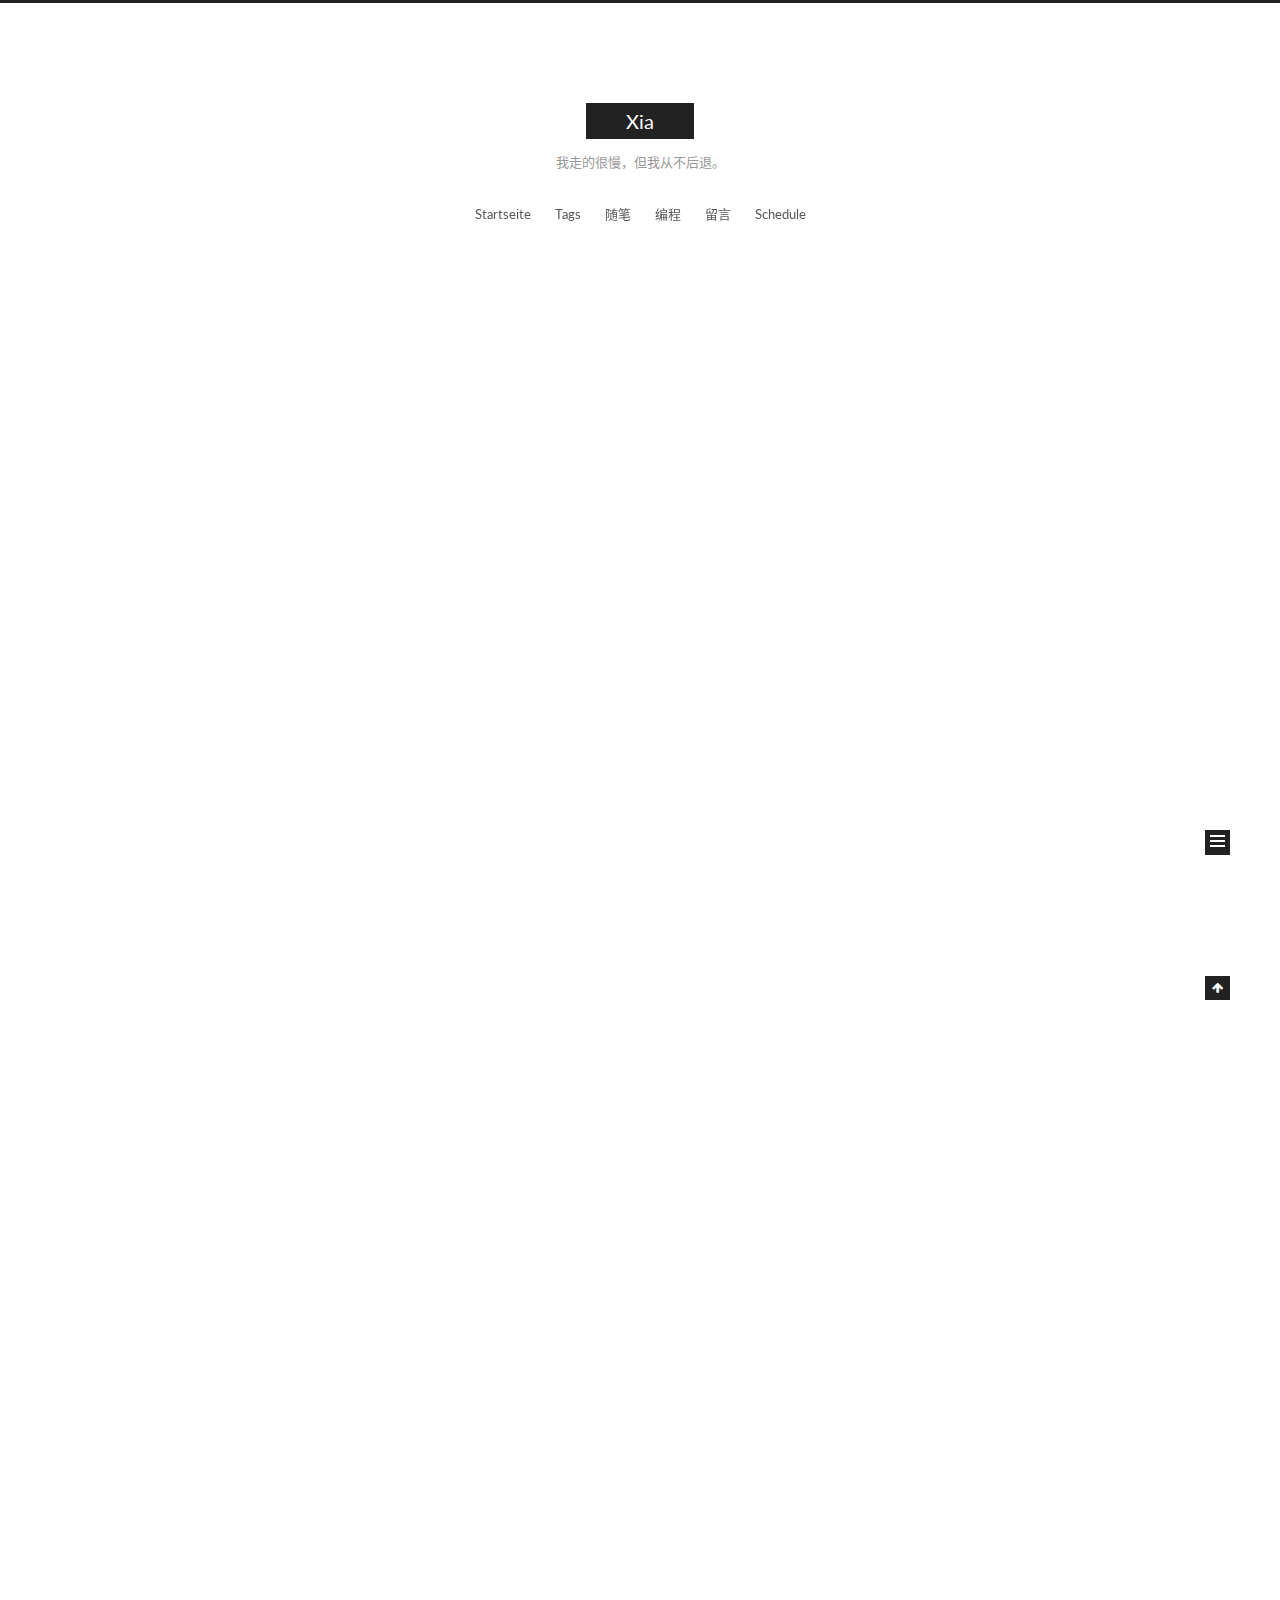
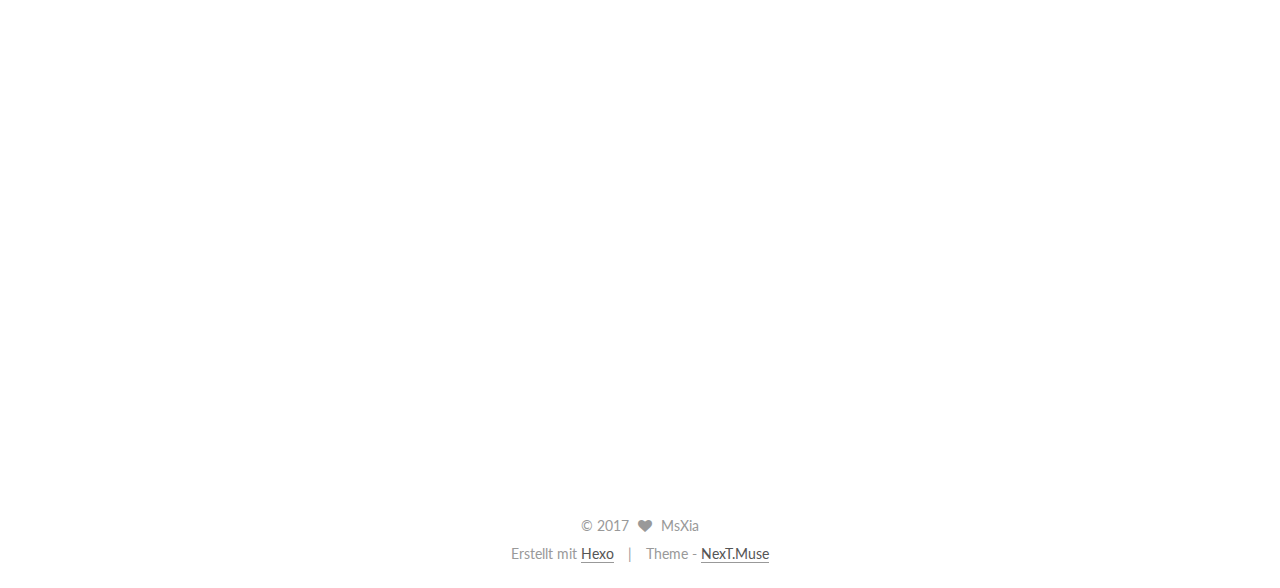
<file: index.html>
<!doctype html>



  


<html class="theme-next muse use-motion">
<head>
  <meta charset="UTF-8"/>
<meta http-equiv="X-UA-Compatible" content="IE=edge,chrome=1" />
<meta name="viewport" content="width=device-width, initial-scale=1, maximum-scale=1"/>



<meta http-equiv="Cache-Control" content="no-transform" />
<meta http-equiv="Cache-Control" content="no-siteapp" />












  
  
  <link href="/vendors/fancybox/source/jquery.fancybox.css?v=2.1.5" rel="stylesheet" type="text/css" />




  
  
  
  

  
    
    
  

  

  

  

  

  
    
    
    <link href="//fonts.googleapis.com/css?family=Lato:300,300italic,400,400italic,700,700italic&subset=latin,latin-ext" rel="stylesheet" type="text/css">
  






<link href="/vendors/font-awesome/css/font-awesome.min.css?v=4.4.0" rel="stylesheet" type="text/css" />

<link href="/css/main.css?v=5.0.2" rel="stylesheet" type="text/css" />


  <meta name="keywords" content="Hexo, NexT" />








  <link rel="shortcut icon" type="image/x-icon" href="/favicon.ico?v=5.0.2" />






<meta name="description" content="Xia">
<meta property="og:type" content="website">
<meta property="og:title" content="Xia">
<meta property="og:url" content="https://happydayhappyday.github.io/index.html">
<meta property="og:site_name" content="Xia">
<meta property="og:description" content="Xia">
<meta name="twitter:card" content="summary">
<meta name="twitter:title" content="Xia">
<meta name="twitter:description" content="Xia">



<script type="text/javascript" id="hexo.configuration">
  var NexT = window.NexT || {};
  var CONFIG = {
    scheme: 'Muse',
    sidebar: {"position":"left","display":"post"},
    fancybox: true,
    motion: true,
    duoshuo: {
      userId: '0',
      author: 'Author'
    }
  };
</script>




  <link rel="canonical" href="https://happydayhappyday.github.io/"/>


  <title> Hexo, NexT - Xia - Xia </title>
</head>

<body itemscope itemtype="//schema.org/WebPage" lang="zh-CN">

  



  <script type="text/javascript">
    var _hmt = _hmt || [];
    (function() {
      var hm = document.createElement("script");
      hm.src = "//hm.baidu.com/hm.js?132bb7ff3c0ebe476b680203553fea75";
      var s = document.getElementsByTagName("script")[0];
      s.parentNode.insertBefore(hm, s);
    })();
  </script>








  
  
    
  

  <div class="container one-collumn sidebar-position-left 
   page-home 
 ">
    <div class="headband"></div>

    <header id="header" class="header" itemscope itemtype="//schema.org/WPHeader">
      <div class="header-inner"><div class="site-meta ">
  

  <div class="custom-logo-site-title">
    <a href="/"  class="brand" rel="start">
      <span class="logo-line-before"><i></i></span>
      <span class="site-title">Xia</span>
      <span class="logo-line-after"><i></i></span>
    </a>
  </div>
  <p class="site-subtitle">我走的很慢，但我从不后退。</p>
</div>

<div class="site-nav-toggle">
  <button>
    <span class="btn-bar"></span>
    <span class="btn-bar"></span>
    <span class="btn-bar"></span>
  </button>
</div>

<nav class="site-nav">
  

  
    <ul id="menu" class="menu">
      
        
        <li class="menu-item menu-item-home">
          <a href="/" rel="section">
            
            Startseite
          </a>
        </li>
      
        
        <li class="menu-item menu-item-tags">
          <a href="/tags" rel="section">
            
            Tags
          </a>
        </li>
      
        
        <li class="menu-item menu-item-essay">
          <a href="/categories/随笔" rel="section">
            
            随笔
          </a>
        </li>
      
        
        <li class="menu-item menu-item-code">
          <a href="/categories/编程" rel="section">
            
            编程
          </a>
        </li>
      
        
        <li class="menu-item menu-item-guestbook">
          <a href="/guestbook" rel="section">
            
            留言
          </a>
        </li>
      
        
        <li class="menu-item menu-item-schedule">
          <a href="/schedule" rel="section">
            
            Schedule
          </a>
        </li>
      

      
    </ul>
  

  
</nav>

 </div>
    </header>

    <main id="main" class="main">
      <div class="main-inner">
        <div class="content-wrap">
          <div id="content" class="content">
            
  <section id="posts" class="posts-expand">
    
      

  
  

  
  
  

  <article class="post post-type-normal " itemscope itemtype="//schema.org/Article">

    
      <header class="post-header">

        
        
          <h1 class="post-title" itemprop="name headline">
            
            
              
                
                <a class="post-title-link" href="/2016/10/24/ios/" itemprop="url">
                  ios开发中nil，Nil，NULL，和[NSNul null]的区别
                </a>
              
            
          </h1>
        

        <div class="post-meta">
          <span class="post-time">
            <span class="post-meta-item-icon">
              <i class="fa fa-calendar-o"></i>
            </span>
            <span class="post-meta-item-text">Veröffentlicht am</span>
            <time itemprop="dateCreated" datetime="2016-10-24T21:28:18+08:00" content="2016-10-24">
              2016-10-24
            </time>
          </span>

          

          
            
              <span class="post-comments-count">
                &nbsp; | &nbsp;
                <a href="/2016/10/24/ios/#comments" itemprop="discussionUrl">
                  <span class="post-comments-count ds-thread-count" data-thread-key="2016/10/24/ios/" itemprop="commentsCount"></span>
                </a>
              </span>
            
          

          

          
          
             <span id="/2016/10/24/ios/" class="leancloud_visitors" data-flag-title="ios开发中nil，Nil，NULL，和[NSNul null]的区别">
               &nbsp; | &nbsp;
               <span class="post-meta-item-icon">
                 <i class="fa fa-eye"></i>
               </span>
               <span class="post-meta-item-text">visitors </span>
               <span class="leancloud-visitors-count"></span>
              </span>
          

          
        </div>
      </header>
    


    <div class="post-body" itemprop="articleBody">

      
      

      
        
          
            <ol>
<li>nil：指向oc中对象的空指针<br>Nil：指向oc中类的空指针<br>NULL：指向其他类型的空指针，如一个c类型的内存指针<br>NSNull：在集合对象中，表示空值的对象</li>
</ol>
<p>若obj为nil：</p>
<pre><code>[obj message]  将返回NO，而不是NSException
</code></pre><p>若obj为NSNull：</p>
<pre><code>[obj message]  将抛出异常NSException
</code></pre><p>2.nil和NULL从字面意思来理解比较见答案，nil是一个对象，而NULL是一个值我的理解为nil是讲对象设置为空，而NULL是将基本类型设置为空的。而且我们对于nil调用方法，不会产生crash或者抛出异常。</p>
<p>看一下用法</p>
<pre><code>NSURL *url =  nil;
Class class = Nil;
int *pointerInt = NULL;
</code></pre><p>nil是一个对象指针为空，Nil是一个类指针为空，NULL是基本数据类型为空。<br>这五个概念很容易混淆，在一些场合下他们具有同样的用法。首先解释一下“空指针”的意思，空指针是指该指针未指向一块有意义的内存区。</p>
<p>如  </p>
<pre><code>int *p;int *p = NULL;
NSObject *obj1 = [[NSObject alloc]init];
NSObject *obj2 = [NSNull null];
NSObject *obj3 = [NSObjectnew];
NSObject *obj4;
NSArray *arr1 = [NSArray arrayWithObjects:obj1,obj2,obj3,obj4, nil];

NSLog(@&quot;arr1 count:%ld&quot;,[arr1 count]);
//count: 3 因为obj=nil，在加入obj4时就结束添加对象

NSObject *obj1;
NSObject *obj2 = [[NSObject alloc]init];
NSObject *obj3 = [NSNull null];
NSObject *obj4 = [NSObjectnew];
NSArray *arr2 = [NSArray arrayWithObjects:obj1,obj2,obj3,obj4, nil];
NSLog(@&quot;arr2 count: %ld&quot;, [arr2 count]);
//count: 0，因为obj1=nil，所以后面的对象没有添加进去

[NSNull null]通常作为占位符作用，如下：

NSObject *obj1 = [NSNull null];
NSArray *arr1 = [NSArray arrayWithObjects:@&quot;One&quot;,&quot;Two&quot;,obj1,&quot;Three&quot;, nil];
for(NSString *str in arr1){
    NSLog(@&quot;array object:%@&quot;,str);
}
//reslut:One、Two、、Three

NSObject *obj1 = [NSNull null];
NSArray *arr1 = [NSArray arrayWithObjects:@&quot;One&quot;,&quot;Two&quot;,obj1,@&quot;Three&quot;, nil];
for(NSString *str in arr1){
    if(str!= [NSNull null]){
        NSLog(@&quot;array object:%@&quot;,str);
    }
}
//result：One、Two、three
</code></pre>
          
        
      
    </div>

    <div>
      
    </div>

    <div>
      
    </div>

    <footer class="post-footer">
      

      

      
      
        <div class="post-eof"></div>
      
    </footer>
  </article>


    
  </section>

  


          </div>
          


          

        </div>
        
          
  
  <div class="sidebar-toggle">
    <div class="sidebar-toggle-line-wrap">
      <span class="sidebar-toggle-line sidebar-toggle-line-first"></span>
      <span class="sidebar-toggle-line sidebar-toggle-line-middle"></span>
      <span class="sidebar-toggle-line sidebar-toggle-line-last"></span>
    </div>
  </div>

  <aside id="sidebar" class="sidebar">
    <div class="sidebar-inner">

      

      

      <section class="site-overview sidebar-panel  sidebar-panel-active ">
        <div class="site-author motion-element" itemprop="author" itemscope itemtype="//schema.org/Person">
          <img class="site-author-image" itemprop="image"
               src="/images/avatar.gif"
               alt="MsXia" />
          <p class="site-author-name" itemprop="name">MsXia</p>
          <p class="site-description motion-element" itemprop="description">Xia</p>
        </div>
        <nav class="site-state motion-element">
          <div class="site-state-item site-state-posts">
            <a href="/">
              <span class="site-state-item-count">1</span>
              <span class="site-state-item-name">Artikel</span>
            </a>
          </div>

          

          

        </nav>

        

        <div class="links-of-author motion-element">
          
        </div>

        
        

        
        

      </section>

      

    </div>
  </aside>


        
      </div>
    </main>

    <footer id="footer" class="footer">
      <div class="footer-inner">
        <div class="copyright" >
  
  &copy; 
  <span itemprop="copyrightYear">2017</span>
  <span class="with-love">
    <i class="fa fa-heart"></i>
  </span>
  <span class="author" itemprop="copyrightHolder">MsXia</span>
</div>

<div class="powered-by">
  Erstellt mit  <a class="theme-link" href="http://hexo.io" rel="external nofollow">Hexo</a>
</div>

<div class="theme-info">
  Theme -
  <a class="theme-link" href="https://github.com/iissnan/hexo-theme-next" rel="external nofollow">

    NexT.Muse
  </a>
</div>
<script>
var _hmt = _hmt || [];
(function() {
  var hm = document.createElement("script");
  hm.src = "//hm.baidu.com/hm.js?132bb7ff3c0ebe476b680203553fea75";
  var s = document.getElementsByTagName("script")[0]; 
  s.parentNode.insertBefore(hm, s);
})();
</script>

        

        
      </div>
    </footer>

    <div class="back-to-top">
      <i class="fa fa-arrow-up"></i>
    </div>
  </div>

  

<script type="text/javascript">
  if (Object.prototype.toString.call(window.Promise) !== '[object Function]') {
    window.Promise = null;
  }
</script>









  



  
  <script type="text/javascript" src="/vendors/jquery/index.js?v=2.1.3"></script>

  
  <script type="text/javascript" src="/vendors/fastclick/lib/fastclick.min.js?v=1.0.6"></script>

  
  <script type="text/javascript" src="/vendors/jquery_lazyload/jquery.lazyload.js?v=1.9.7"></script>

  
  <script type="text/javascript" src="/vendors/velocity/velocity.min.js?v=1.2.1"></script>

  
  <script type="text/javascript" src="/vendors/velocity/velocity.ui.min.js?v=1.2.1"></script>

  
  <script type="text/javascript" src="/vendors/fancybox/source/jquery.fancybox.pack.js?v=2.1.5"></script>


  


  <script type="text/javascript" src="/js/src/utils.js?v=5.0.2"></script>

  <script type="text/javascript" src="/js/src/motion.js?v=5.0.2"></script>



  
  

  

  


  <script type="text/javascript" src="/js/src/bootstrap.js?v=5.0.2"></script>



  

  
    
  

  <script type="text/javascript">
    var duoshuoQuery = {short_name:"happydayhappyday"};
    (function() {
      var ds = document.createElement('script');
      ds.type = 'text/javascript';ds.async = true;
      ds.id = 'duoshuo-script';
      ds.src = (document.location.protocol == 'https:' ? 'https:' : 'http:') + '//static.duoshuo.com/embed.js';
      ds.charset = 'UTF-8';
      (document.getElementsByTagName('head')[0]
      || document.getElementsByTagName('body')[0]).appendChild(ds);
    })();
  </script>

  
    
    <script src="/vendors/ua-parser-js/dist/ua-parser.min.js?v=0.7.9"></script>
    <script src="/js/src/hook-duoshuo.js"></script>
  






  
  

  

  

  
  <script src="https://cdn1.lncld.net/static/js/av-core-mini-0.6.1.js"></script>
  <script>AV.initialize("OHXJ61tpmjvI2pk3ELstq13j-gzGzoHsz", "9qoozFrxdpfBuUmPvXHtVRFO");</script>
  <script>
    function showTime(Counter) {
      var query = new AV.Query(Counter);
      var entries = [];
      var $visitors = $(".leancloud_visitors");

      $visitors.each(function () {
        entries.push( $(this).attr("id").trim() );
      });

      query.containedIn('url', entries);
      query.find()
        .done(function (results) {
          var COUNT_CONTAINER_REF = '.leancloud-visitors-count';

          if (results.length === 0) {
            $visitors.find(COUNT_CONTAINER_REF).text(0);
            return;
          }

          for (var i = 0; i < results.length; i++) {
            var item = results[i];
            var url = item.get('url');
            var time = item.get('time');
            var element = document.getElementById(url);

            $(element).find(COUNT_CONTAINER_REF).text(time);
          }
          for(var i = 0; i < entries.length; i++) {
            var url = entries[i];
            var element = document.getElementById(url);
            var countSpan = $(element).find(COUNT_CONTAINER_REF);
            if( countSpan.text() == '') {
              countSpan.text(0);
            }
          }
        })
        .fail(function (object, error) {
          console.log("Error: " + error.code + " " + error.message);
        });
    }

    function addCount(Counter) {
      var $visitors = $(".leancloud_visitors");
      var url = $visitors.attr('id').trim();
      var title = $visitors.attr('data-flag-title').trim();
      var query = new AV.Query(Counter);

      query.equalTo("url", url);
      query.find({
        success: function(results) {
          if (results.length > 0) {
            var counter = results[0];
            counter.fetchWhenSave(true);
            counter.increment("time");
            counter.save(null, {
              success: function(counter) {
                var $element = $(document.getElementById(url));
                $element.find('.leancloud-visitors-count').text(counter.get('time'));
              },
              error: function(counter, error) {
                console.log('Failed to save Visitor num, with error message: ' + error.message);
              }
            });
          } else {
            var newcounter = new Counter();
            /* Set ACL */
            var acl = new AV.ACL();
            acl.setPublicReadAccess(true);
            acl.setPublicWriteAccess(true);
            newcounter.setACL(acl);
            /* End Set ACL */
            newcounter.set("title", title);
            newcounter.set("url", url);
            newcounter.set("time", 1);
            newcounter.save(null, {
              success: function(newcounter) {
                var $element = $(document.getElementById(url));
                $element.find('.leancloud-visitors-count').text(newcounter.get('time'));
              },
              error: function(newcounter, error) {
                console.log('Failed to create');
              }
            });
          }
        },
        error: function(error) {
          console.log('Error:' + error.code + " " + error.message);
        }
      });
    }

    $(function() {
      var Counter = AV.Object.extend("Counter");
      if ($('.leancloud_visitors').length == 1) {
        addCount(Counter);
      } else if ($('.post-title-link').length > 1) {
        showTime(Counter);
      }
    });
  </script>



  

  


</body>
</html>
</file>
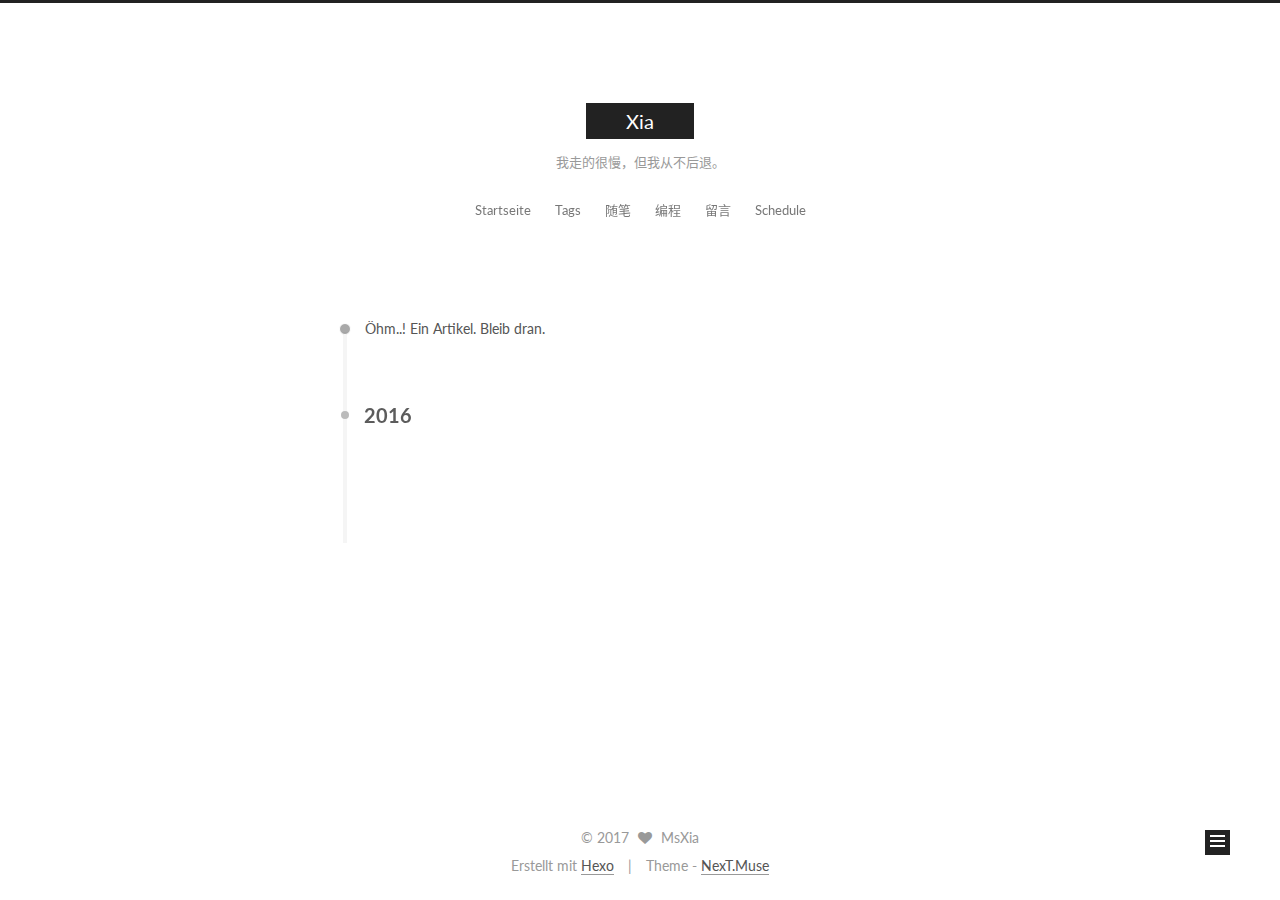
<file: archives/index.html>
<!doctype html>



  


<html class="theme-next muse use-motion">
<head>
  <meta charset="UTF-8"/>
<meta http-equiv="X-UA-Compatible" content="IE=edge,chrome=1" />
<meta name="viewport" content="width=device-width, initial-scale=1, maximum-scale=1"/>



<meta http-equiv="Cache-Control" content="no-transform" />
<meta http-equiv="Cache-Control" content="no-siteapp" />












  
  
  <link href="/vendors/fancybox/source/jquery.fancybox.css?v=2.1.5" rel="stylesheet" type="text/css" />




  
  
  
  

  
    
    
  

  

  

  

  

  
    
    
    <link href="//fonts.googleapis.com/css?family=Lato:300,300italic,400,400italic,700,700italic&subset=latin,latin-ext" rel="stylesheet" type="text/css">
  






<link href="/vendors/font-awesome/css/font-awesome.min.css?v=4.4.0" rel="stylesheet" type="text/css" />

<link href="/css/main.css?v=5.0.2" rel="stylesheet" type="text/css" />


  <meta name="keywords" content="Hexo, NexT" />








  <link rel="shortcut icon" type="image/x-icon" href="/favicon.ico?v=5.0.2" />






<meta name="description" content="Xia">
<meta property="og:type" content="website">
<meta property="og:title" content="Xia">
<meta property="og:url" content="https://happydayhappyday.github.io/archives/index.html">
<meta property="og:site_name" content="Xia">
<meta property="og:description" content="Xia">
<meta name="twitter:card" content="summary">
<meta name="twitter:title" content="Xia">
<meta name="twitter:description" content="Xia">



<script type="text/javascript" id="hexo.configuration">
  var NexT = window.NexT || {};
  var CONFIG = {
    scheme: 'Muse',
    sidebar: {"position":"left","display":"post"},
    fancybox: true,
    motion: true,
    duoshuo: {
      userId: '0',
      author: 'Author'
    }
  };
</script>




  <link rel="canonical" href="https://happydayhappyday.github.io/archives/"/>


  <title> Archiv | Xia </title>
</head>

<body itemscope itemtype="//schema.org/WebPage" lang="zh-CN">

  



  <script type="text/javascript">
    var _hmt = _hmt || [];
    (function() {
      var hm = document.createElement("script");
      hm.src = "//hm.baidu.com/hm.js?132bb7ff3c0ebe476b680203553fea75";
      var s = document.getElementsByTagName("script")[0];
      s.parentNode.insertBefore(hm, s);
    })();
  </script>








  
  
    
  

  <div class="container one-collumn sidebar-position-left  page-archive  ">
    <div class="headband"></div>

    <header id="header" class="header" itemscope itemtype="//schema.org/WPHeader">
      <div class="header-inner"><div class="site-meta ">
  

  <div class="custom-logo-site-title">
    <a href="/"  class="brand" rel="start">
      <span class="logo-line-before"><i></i></span>
      <span class="site-title">Xia</span>
      <span class="logo-line-after"><i></i></span>
    </a>
  </div>
  <p class="site-subtitle">我走的很慢，但我从不后退。</p>
</div>

<div class="site-nav-toggle">
  <button>
    <span class="btn-bar"></span>
    <span class="btn-bar"></span>
    <span class="btn-bar"></span>
  </button>
</div>

<nav class="site-nav">
  

  
    <ul id="menu" class="menu">
      
        
        <li class="menu-item menu-item-home">
          <a href="/" rel="section">
            
            Startseite
          </a>
        </li>
      
        
        <li class="menu-item menu-item-tags">
          <a href="/tags" rel="section">
            
            Tags
          </a>
        </li>
      
        
        <li class="menu-item menu-item-essay">
          <a href="/categories/随笔" rel="section">
            
            随笔
          </a>
        </li>
      
        
        <li class="menu-item menu-item-code">
          <a href="/categories/编程" rel="section">
            
            编程
          </a>
        </li>
      
        
        <li class="menu-item menu-item-guestbook">
          <a href="/guestbook" rel="section">
            
            留言
          </a>
        </li>
      
        
        <li class="menu-item menu-item-schedule">
          <a href="/schedule" rel="section">
            
            Schedule
          </a>
        </li>
      

      
    </ul>
  

  
</nav>

 </div>
    </header>

    <main id="main" class="main">
      <div class="main-inner">
        <div class="content-wrap">
          <div id="content" class="content">
            

  <section id="posts" class="posts-collapse">
    <span class="archive-move-on"></span>

    <span class="archive-page-counter">
      
      
      
        
      
      Öhm..! Ein Artikel. Bleib dran.
    </span>

    

      
      
      

      
        
        <div class="collection-title">
          <h2 class="archive-year motion-element" id="archive-year-2016">2016</h2>
        </div>
      
      

      

  <article class="post post-type-normal" itemscope itemtype="//schema.org/Article">
    <header class="post-header">

      <h1 class="post-title">
        
            <a class="post-title-link" href="/2016/10/24/ios/" itemprop="url">
              
                <span itemprop="name">ios开发中nil，Nil，NULL，和[NSNul null]的区别</span>
              
            </a>
        
      </h1>

      <div class="post-meta">
        <time class="post-time" itemprop="dateCreated"
              datetime="2016-10-24T21:28:18+08:00"
              content="2016-10-24" >
          10-24
        </time>
      </div>

    </header>
  </article>



    

  </section>

  



          </div>
          


          

        </div>
        
          
  
  <div class="sidebar-toggle">
    <div class="sidebar-toggle-line-wrap">
      <span class="sidebar-toggle-line sidebar-toggle-line-first"></span>
      <span class="sidebar-toggle-line sidebar-toggle-line-middle"></span>
      <span class="sidebar-toggle-line sidebar-toggle-line-last"></span>
    </div>
  </div>

  <aside id="sidebar" class="sidebar">
    <div class="sidebar-inner">

      

      

      <section class="site-overview sidebar-panel  sidebar-panel-active ">
        <div class="site-author motion-element" itemprop="author" itemscope itemtype="//schema.org/Person">
          <img class="site-author-image" itemprop="image"
               src="/images/avatar.gif"
               alt="MsXia" />
          <p class="site-author-name" itemprop="name">MsXia</p>
          <p class="site-description motion-element" itemprop="description">Xia</p>
        </div>
        <nav class="site-state motion-element">
          <div class="site-state-item site-state-posts">
            <a href="/">
              <span class="site-state-item-count">1</span>
              <span class="site-state-item-name">Artikel</span>
            </a>
          </div>

          

          

        </nav>

        

        <div class="links-of-author motion-element">
          
        </div>

        
        

        
        

      </section>

      

    </div>
  </aside>


        
      </div>
    </main>

    <footer id="footer" class="footer">
      <div class="footer-inner">
        <div class="copyright" >
  
  &copy; 
  <span itemprop="copyrightYear">2017</span>
  <span class="with-love">
    <i class="fa fa-heart"></i>
  </span>
  <span class="author" itemprop="copyrightHolder">MsXia</span>
</div>

<div class="powered-by">
  Erstellt mit  <a class="theme-link" href="http://hexo.io" rel="external nofollow">Hexo</a>
</div>

<div class="theme-info">
  Theme -
  <a class="theme-link" href="https://github.com/iissnan/hexo-theme-next" rel="external nofollow">

    NexT.Muse
  </a>
</div>
<script>
var _hmt = _hmt || [];
(function() {
  var hm = document.createElement("script");
  hm.src = "//hm.baidu.com/hm.js?132bb7ff3c0ebe476b680203553fea75";
  var s = document.getElementsByTagName("script")[0]; 
  s.parentNode.insertBefore(hm, s);
})();
</script>

        

        
      </div>
    </footer>

    <div class="back-to-top">
      <i class="fa fa-arrow-up"></i>
    </div>
  </div>

  

<script type="text/javascript">
  if (Object.prototype.toString.call(window.Promise) !== '[object Function]') {
    window.Promise = null;
  }
</script>









  



  
  <script type="text/javascript" src="/vendors/jquery/index.js?v=2.1.3"></script>

  
  <script type="text/javascript" src="/vendors/fastclick/lib/fastclick.min.js?v=1.0.6"></script>

  
  <script type="text/javascript" src="/vendors/jquery_lazyload/jquery.lazyload.js?v=1.9.7"></script>

  
  <script type="text/javascript" src="/vendors/velocity/velocity.min.js?v=1.2.1"></script>

  
  <script type="text/javascript" src="/vendors/velocity/velocity.ui.min.js?v=1.2.1"></script>

  
  <script type="text/javascript" src="/vendors/fancybox/source/jquery.fancybox.pack.js?v=2.1.5"></script>


  


  <script type="text/javascript" src="/js/src/utils.js?v=5.0.2"></script>

  <script type="text/javascript" src="/js/src/motion.js?v=5.0.2"></script>



  
  

  
  
    <script type="text/javascript" id="motion.page.archive">
      $('.archive-year').velocity('transition.slideLeftIn');
    </script>
  


  


  <script type="text/javascript" src="/js/src/bootstrap.js?v=5.0.2"></script>



  

  
    
  

  <script type="text/javascript">
    var duoshuoQuery = {short_name:"happydayhappyday"};
    (function() {
      var ds = document.createElement('script');
      ds.type = 'text/javascript';ds.async = true;
      ds.id = 'duoshuo-script';
      ds.src = (document.location.protocol == 'https:' ? 'https:' : 'http:') + '//static.duoshuo.com/embed.js';
      ds.charset = 'UTF-8';
      (document.getElementsByTagName('head')[0]
      || document.getElementsByTagName('body')[0]).appendChild(ds);
    })();
  </script>

  
    
    <script src="/vendors/ua-parser-js/dist/ua-parser.min.js?v=0.7.9"></script>
    <script src="/js/src/hook-duoshuo.js"></script>
  






  
  

  

  

  
  <script src="https://cdn1.lncld.net/static/js/av-core-mini-0.6.1.js"></script>
  <script>AV.initialize("OHXJ61tpmjvI2pk3ELstq13j-gzGzoHsz", "9qoozFrxdpfBuUmPvXHtVRFO");</script>
  <script>
    function showTime(Counter) {
      var query = new AV.Query(Counter);
      var entries = [];
      var $visitors = $(".leancloud_visitors");

      $visitors.each(function () {
        entries.push( $(this).attr("id").trim() );
      });

      query.containedIn('url', entries);
      query.find()
        .done(function (results) {
          var COUNT_CONTAINER_REF = '.leancloud-visitors-count';

          if (results.length === 0) {
            $visitors.find(COUNT_CONTAINER_REF).text(0);
            return;
          }

          for (var i = 0; i < results.length; i++) {
            var item = results[i];
            var url = item.get('url');
            var time = item.get('time');
            var element = document.getElementById(url);

            $(element).find(COUNT_CONTAINER_REF).text(time);
          }
          for(var i = 0; i < entries.length; i++) {
            var url = entries[i];
            var element = document.getElementById(url);
            var countSpan = $(element).find(COUNT_CONTAINER_REF);
            if( countSpan.text() == '') {
              countSpan.text(0);
            }
          }
        })
        .fail(function (object, error) {
          console.log("Error: " + error.code + " " + error.message);
        });
    }

    function addCount(Counter) {
      var $visitors = $(".leancloud_visitors");
      var url = $visitors.attr('id').trim();
      var title = $visitors.attr('data-flag-title').trim();
      var query = new AV.Query(Counter);

      query.equalTo("url", url);
      query.find({
        success: function(results) {
          if (results.length > 0) {
            var counter = results[0];
            counter.fetchWhenSave(true);
            counter.increment("time");
            counter.save(null, {
              success: function(counter) {
                var $element = $(document.getElementById(url));
                $element.find('.leancloud-visitors-count').text(counter.get('time'));
              },
              error: function(counter, error) {
                console.log('Failed to save Visitor num, with error message: ' + error.message);
              }
            });
          } else {
            var newcounter = new Counter();
            /* Set ACL */
            var acl = new AV.ACL();
            acl.setPublicReadAccess(true);
            acl.setPublicWriteAccess(true);
            newcounter.setACL(acl);
            /* End Set ACL */
            newcounter.set("title", title);
            newcounter.set("url", url);
            newcounter.set("time", 1);
            newcounter.save(null, {
              success: function(newcounter) {
                var $element = $(document.getElementById(url));
                $element.find('.leancloud-visitors-count').text(newcounter.get('time'));
              },
              error: function(newcounter, error) {
                console.log('Failed to create');
              }
            });
          }
        },
        error: function(error) {
          console.log('Error:' + error.code + " " + error.message);
        }
      });
    }

    $(function() {
      var Counter = AV.Object.extend("Counter");
      if ($('.leancloud_visitors').length == 1) {
        addCount(Counter);
      } else if ($('.post-title-link').length > 1) {
        showTime(Counter);
      }
    });
  </script>



  

  


</body>
</html>
</file>
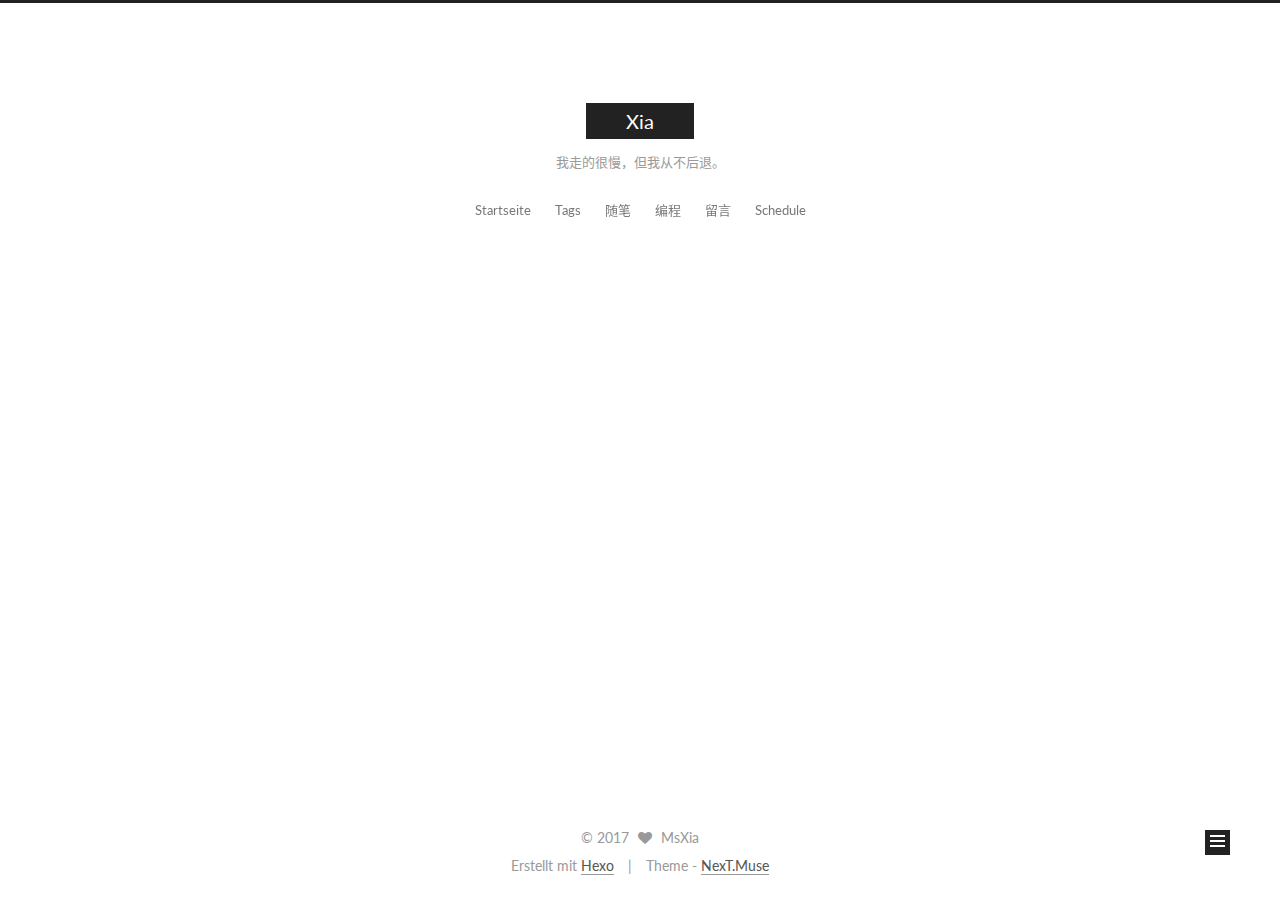
<file: guestbook/index.html>
<!doctype html>



  


<html class="theme-next muse use-motion">
<head>
  <meta charset="UTF-8"/>
<meta http-equiv="X-UA-Compatible" content="IE=edge,chrome=1" />
<meta name="viewport" content="width=device-width, initial-scale=1, maximum-scale=1"/>



<meta http-equiv="Cache-Control" content="no-transform" />
<meta http-equiv="Cache-Control" content="no-siteapp" />












  
  
  <link href="/vendors/fancybox/source/jquery.fancybox.css?v=2.1.5" rel="stylesheet" type="text/css" />




  
  
  
  

  
    
    
  

  

  

  

  

  
    
    
    <link href="//fonts.googleapis.com/css?family=Lato:300,300italic,400,400italic,700,700italic&subset=latin,latin-ext" rel="stylesheet" type="text/css">
  






<link href="/vendors/font-awesome/css/font-awesome.min.css?v=4.4.0" rel="stylesheet" type="text/css" />

<link href="/css/main.css?v=5.0.2" rel="stylesheet" type="text/css" />


  <meta name="keywords" content="Hexo, NexT" />








  <link rel="shortcut icon" type="image/x-icon" href="/favicon.ico?v=5.0.2" />






<meta name="description" content="Xia">
<meta property="og:type" content="website">
<meta property="og:title" content="guestbook">
<meta property="og:url" content="https://happydayhappyday.github.io/guestbook/index.html">
<meta property="og:site_name" content="Xia">
<meta property="og:description" content="Xia">
<meta property="og:updated_time" content="2016-10-24T12:45:15.000Z">
<meta name="twitter:card" content="summary">
<meta name="twitter:title" content="guestbook">
<meta name="twitter:description" content="Xia">



<script type="text/javascript" id="hexo.configuration">
  var NexT = window.NexT || {};
  var CONFIG = {
    scheme: 'Muse',
    sidebar: {"position":"left","display":"post"},
    fancybox: true,
    motion: true,
    duoshuo: {
      userId: '0',
      author: 'Author'
    }
  };
</script>




  <link rel="canonical" href="https://happydayhappyday.github.io/guestbook/"/>


  <title>
  

  
    guestbook | Xia
  
</title>
</head>

<body itemscope itemtype="//schema.org/WebPage" lang="zh-CN">

  



  <script type="text/javascript">
    var _hmt = _hmt || [];
    (function() {
      var hm = document.createElement("script");
      hm.src = "//hm.baidu.com/hm.js?132bb7ff3c0ebe476b680203553fea75";
      var s = document.getElementsByTagName("script")[0];
      s.parentNode.insertBefore(hm, s);
    })();
  </script>








  
  
    
  

  <div class="container one-collumn sidebar-position-left  ">
    <div class="headband"></div>

    <header id="header" class="header" itemscope itemtype="//schema.org/WPHeader">
      <div class="header-inner"><div class="site-meta ">
  

  <div class="custom-logo-site-title">
    <a href="/"  class="brand" rel="start">
      <span class="logo-line-before"><i></i></span>
      <span class="site-title">Xia</span>
      <span class="logo-line-after"><i></i></span>
    </a>
  </div>
  <p class="site-subtitle">我走的很慢，但我从不后退。</p>
</div>

<div class="site-nav-toggle">
  <button>
    <span class="btn-bar"></span>
    <span class="btn-bar"></span>
    <span class="btn-bar"></span>
  </button>
</div>

<nav class="site-nav">
  

  
    <ul id="menu" class="menu">
      
        
        <li class="menu-item menu-item-home">
          <a href="/" rel="section">
            
            Startseite
          </a>
        </li>
      
        
        <li class="menu-item menu-item-tags">
          <a href="/tags" rel="section">
            
            Tags
          </a>
        </li>
      
        
        <li class="menu-item menu-item-essay">
          <a href="/categories/随笔" rel="section">
            
            随笔
          </a>
        </li>
      
        
        <li class="menu-item menu-item-code">
          <a href="/categories/编程" rel="section">
            
            编程
          </a>
        </li>
      
        
        <li class="menu-item menu-item-guestbook">
          <a href="/guestbook" rel="section">
            
            留言
          </a>
        </li>
      
        
        <li class="menu-item menu-item-schedule">
          <a href="/schedule" rel="section">
            
            Schedule
          </a>
        </li>
      

      
    </ul>
  

  
</nav>

 </div>
    </header>

    <main id="main" class="main">
      <div class="main-inner">
        <div class="content-wrap">
          <div id="content" class="content">
            

  <div id="posts" class="posts-expand">
    
    
      
    
  </div>


          </div>
          


          
  <div class="comments" id="comments">
    
      <div class="ds-thread" data-thread-key="guestbook/index.html"
           data-title="guestbook" data-url="https://happydayhappyday.github.io/guestbook/index.html">
      </div>
    
  </div>


        </div>
        
          
  
  <div class="sidebar-toggle">
    <div class="sidebar-toggle-line-wrap">
      <span class="sidebar-toggle-line sidebar-toggle-line-first"></span>
      <span class="sidebar-toggle-line sidebar-toggle-line-middle"></span>
      <span class="sidebar-toggle-line sidebar-toggle-line-last"></span>
    </div>
  </div>

  <aside id="sidebar" class="sidebar">
    <div class="sidebar-inner">

      

      

      <section class="site-overview sidebar-panel  sidebar-panel-active ">
        <div class="site-author motion-element" itemprop="author" itemscope itemtype="//schema.org/Person">
          <img class="site-author-image" itemprop="image"
               src="/images/avatar.gif"
               alt="MsXia" />
          <p class="site-author-name" itemprop="name">MsXia</p>
          <p class="site-description motion-element" itemprop="description">Xia</p>
        </div>
        <nav class="site-state motion-element">
          <div class="site-state-item site-state-posts">
            <a href="/">
              <span class="site-state-item-count">1</span>
              <span class="site-state-item-name">Artikel</span>
            </a>
          </div>

          

          

        </nav>

        

        <div class="links-of-author motion-element">
          
        </div>

        
        

        
        

      </section>

      

    </div>
  </aside>


        
      </div>
    </main>

    <footer id="footer" class="footer">
      <div class="footer-inner">
        <div class="copyright" >
  
  &copy; 
  <span itemprop="copyrightYear">2017</span>
  <span class="with-love">
    <i class="fa fa-heart"></i>
  </span>
  <span class="author" itemprop="copyrightHolder">MsXia</span>
</div>

<div class="powered-by">
  Erstellt mit  <a class="theme-link" href="http://hexo.io" rel="external nofollow">Hexo</a>
</div>

<div class="theme-info">
  Theme -
  <a class="theme-link" href="https://github.com/iissnan/hexo-theme-next" rel="external nofollow">

    NexT.Muse
  </a>
</div>
<script>
var _hmt = _hmt || [];
(function() {
  var hm = document.createElement("script");
  hm.src = "//hm.baidu.com/hm.js?132bb7ff3c0ebe476b680203553fea75";
  var s = document.getElementsByTagName("script")[0]; 
  s.parentNode.insertBefore(hm, s);
})();
</script>

        

        
      </div>
    </footer>

    <div class="back-to-top">
      <i class="fa fa-arrow-up"></i>
    </div>
  </div>

  

<script type="text/javascript">
  if (Object.prototype.toString.call(window.Promise) !== '[object Function]') {
    window.Promise = null;
  }
</script>









  



  
  <script type="text/javascript" src="/vendors/jquery/index.js?v=2.1.3"></script>

  
  <script type="text/javascript" src="/vendors/fastclick/lib/fastclick.min.js?v=1.0.6"></script>

  
  <script type="text/javascript" src="/vendors/jquery_lazyload/jquery.lazyload.js?v=1.9.7"></script>

  
  <script type="text/javascript" src="/vendors/velocity/velocity.min.js?v=1.2.1"></script>

  
  <script type="text/javascript" src="/vendors/velocity/velocity.ui.min.js?v=1.2.1"></script>

  
  <script type="text/javascript" src="/vendors/fancybox/source/jquery.fancybox.pack.js?v=2.1.5"></script>


  


  <script type="text/javascript" src="/js/src/utils.js?v=5.0.2"></script>

  <script type="text/javascript" src="/js/src/motion.js?v=5.0.2"></script>



  
  

  

  


  <script type="text/javascript" src="/js/src/bootstrap.js?v=5.0.2"></script>



  

  
    
  

  <script type="text/javascript">
    var duoshuoQuery = {short_name:"happydayhappyday"};
    (function() {
      var ds = document.createElement('script');
      ds.type = 'text/javascript';ds.async = true;
      ds.id = 'duoshuo-script';
      ds.src = (document.location.protocol == 'https:' ? 'https:' : 'http:') + '//static.duoshuo.com/embed.js';
      ds.charset = 'UTF-8';
      (document.getElementsByTagName('head')[0]
      || document.getElementsByTagName('body')[0]).appendChild(ds);
    })();
  </script>

  
    
    <script src="/vendors/ua-parser-js/dist/ua-parser.min.js?v=0.7.9"></script>
    <script src="/js/src/hook-duoshuo.js"></script>
  






  
  

  

  

  
  <script src="https://cdn1.lncld.net/static/js/av-core-mini-0.6.1.js"></script>
  <script>AV.initialize("OHXJ61tpmjvI2pk3ELstq13j-gzGzoHsz", "9qoozFrxdpfBuUmPvXHtVRFO");</script>
  <script>
    function showTime(Counter) {
      var query = new AV.Query(Counter);
      var entries = [];
      var $visitors = $(".leancloud_visitors");

      $visitors.each(function () {
        entries.push( $(this).attr("id").trim() );
      });

      query.containedIn('url', entries);
      query.find()
        .done(function (results) {
          var COUNT_CONTAINER_REF = '.leancloud-visitors-count';

          if (results.length === 0) {
            $visitors.find(COUNT_CONTAINER_REF).text(0);
            return;
          }

          for (var i = 0; i < results.length; i++) {
            var item = results[i];
            var url = item.get('url');
            var time = item.get('time');
            var element = document.getElementById(url);

            $(element).find(COUNT_CONTAINER_REF).text(time);
          }
          for(var i = 0; i < entries.length; i++) {
            var url = entries[i];
            var element = document.getElementById(url);
            var countSpan = $(element).find(COUNT_CONTAINER_REF);
            if( countSpan.text() == '') {
              countSpan.text(0);
            }
          }
        })
        .fail(function (object, error) {
          console.log("Error: " + error.code + " " + error.message);
        });
    }

    function addCount(Counter) {
      var $visitors = $(".leancloud_visitors");
      var url = $visitors.attr('id').trim();
      var title = $visitors.attr('data-flag-title').trim();
      var query = new AV.Query(Counter);

      query.equalTo("url", url);
      query.find({
        success: function(results) {
          if (results.length > 0) {
            var counter = results[0];
            counter.fetchWhenSave(true);
            counter.increment("time");
            counter.save(null, {
              success: function(counter) {
                var $element = $(document.getElementById(url));
                $element.find('.leancloud-visitors-count').text(counter.get('time'));
              },
              error: function(counter, error) {
                console.log('Failed to save Visitor num, with error message: ' + error.message);
              }
            });
          } else {
            var newcounter = new Counter();
            /* Set ACL */
            var acl = new AV.ACL();
            acl.setPublicReadAccess(true);
            acl.setPublicWriteAccess(true);
            newcounter.setACL(acl);
            /* End Set ACL */
            newcounter.set("title", title);
            newcounter.set("url", url);
            newcounter.set("time", 1);
            newcounter.save(null, {
              success: function(newcounter) {
                var $element = $(document.getElementById(url));
                $element.find('.leancloud-visitors-count').text(newcounter.get('time'));
              },
              error: function(newcounter, error) {
                console.log('Failed to create');
              }
            });
          }
        },
        error: function(error) {
          console.log('Error:' + error.code + " " + error.message);
        }
      });
    }

    $(function() {
      var Counter = AV.Object.extend("Counter");
      if ($('.leancloud_visitors').length == 1) {
        addCount(Counter);
      } else if ($('.post-title-link').length > 1) {
        showTime(Counter);
      }
    });
  </script>



  

  


</body>
</html>
</file>
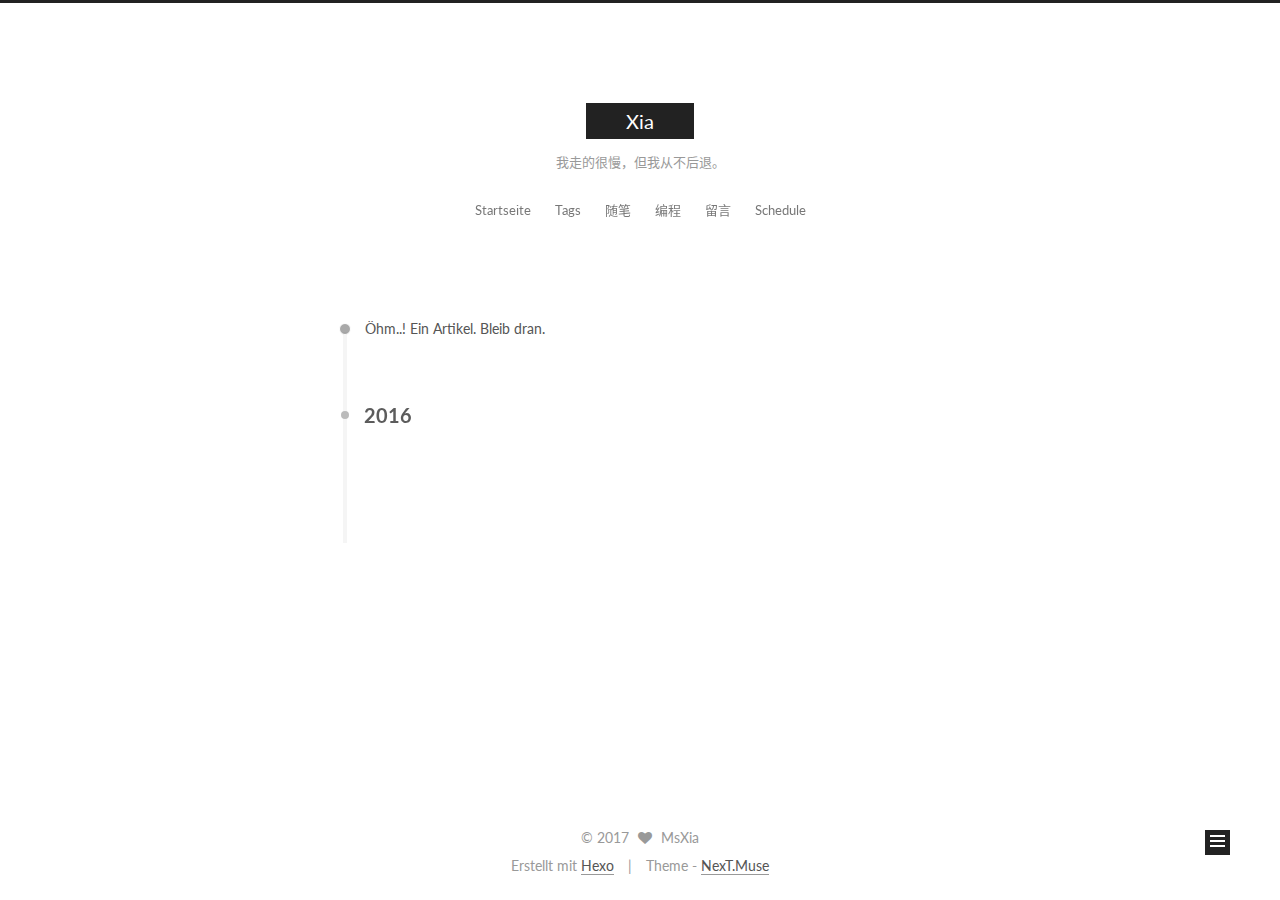
<file: archives/2016/index.html>
<!doctype html>



  


<html class="theme-next muse use-motion">
<head>
  <meta charset="UTF-8"/>
<meta http-equiv="X-UA-Compatible" content="IE=edge,chrome=1" />
<meta name="viewport" content="width=device-width, initial-scale=1, maximum-scale=1"/>



<meta http-equiv="Cache-Control" content="no-transform" />
<meta http-equiv="Cache-Control" content="no-siteapp" />












  
  
  <link href="/vendors/fancybox/source/jquery.fancybox.css?v=2.1.5" rel="stylesheet" type="text/css" />




  
  
  
  

  
    
    
  

  

  

  

  

  
    
    
    <link href="//fonts.googleapis.com/css?family=Lato:300,300italic,400,400italic,700,700italic&subset=latin,latin-ext" rel="stylesheet" type="text/css">
  






<link href="/vendors/font-awesome/css/font-awesome.min.css?v=4.4.0" rel="stylesheet" type="text/css" />

<link href="/css/main.css?v=5.0.2" rel="stylesheet" type="text/css" />


  <meta name="keywords" content="Hexo, NexT" />








  <link rel="shortcut icon" type="image/x-icon" href="/favicon.ico?v=5.0.2" />






<meta name="description" content="Xia">
<meta property="og:type" content="website">
<meta property="og:title" content="Xia">
<meta property="og:url" content="https://happydayhappyday.github.io/archives/2016/index.html">
<meta property="og:site_name" content="Xia">
<meta property="og:description" content="Xia">
<meta name="twitter:card" content="summary">
<meta name="twitter:title" content="Xia">
<meta name="twitter:description" content="Xia">



<script type="text/javascript" id="hexo.configuration">
  var NexT = window.NexT || {};
  var CONFIG = {
    scheme: 'Muse',
    sidebar: {"position":"left","display":"post"},
    fancybox: true,
    motion: true,
    duoshuo: {
      userId: '0',
      author: 'Author'
    }
  };
</script>




  <link rel="canonical" href="https://happydayhappyday.github.io/archives/2016/"/>


  <title> Archiv | Xia </title>
</head>

<body itemscope itemtype="//schema.org/WebPage" lang="zh-CN">

  



  <script type="text/javascript">
    var _hmt = _hmt || [];
    (function() {
      var hm = document.createElement("script");
      hm.src = "//hm.baidu.com/hm.js?132bb7ff3c0ebe476b680203553fea75";
      var s = document.getElementsByTagName("script")[0];
      s.parentNode.insertBefore(hm, s);
    })();
  </script>








  
  
    
  

  <div class="container one-collumn sidebar-position-left  page-archive  ">
    <div class="headband"></div>

    <header id="header" class="header" itemscope itemtype="//schema.org/WPHeader">
      <div class="header-inner"><div class="site-meta ">
  

  <div class="custom-logo-site-title">
    <a href="/"  class="brand" rel="start">
      <span class="logo-line-before"><i></i></span>
      <span class="site-title">Xia</span>
      <span class="logo-line-after"><i></i></span>
    </a>
  </div>
  <p class="site-subtitle">我走的很慢，但我从不后退。</p>
</div>

<div class="site-nav-toggle">
  <button>
    <span class="btn-bar"></span>
    <span class="btn-bar"></span>
    <span class="btn-bar"></span>
  </button>
</div>

<nav class="site-nav">
  

  
    <ul id="menu" class="menu">
      
        
        <li class="menu-item menu-item-home">
          <a href="/" rel="section">
            
            Startseite
          </a>
        </li>
      
        
        <li class="menu-item menu-item-tags">
          <a href="/tags" rel="section">
            
            Tags
          </a>
        </li>
      
        
        <li class="menu-item menu-item-essay">
          <a href="/categories/随笔" rel="section">
            
            随笔
          </a>
        </li>
      
        
        <li class="menu-item menu-item-code">
          <a href="/categories/编程" rel="section">
            
            编程
          </a>
        </li>
      
        
        <li class="menu-item menu-item-guestbook">
          <a href="/guestbook" rel="section">
            
            留言
          </a>
        </li>
      
        
        <li class="menu-item menu-item-schedule">
          <a href="/schedule" rel="section">
            
            Schedule
          </a>
        </li>
      

      
    </ul>
  

  
</nav>

 </div>
    </header>

    <main id="main" class="main">
      <div class="main-inner">
        <div class="content-wrap">
          <div id="content" class="content">
            

  <section id="posts" class="posts-collapse">
    <span class="archive-move-on"></span>

    <span class="archive-page-counter">
      
      
      
        
      
      Öhm..! Ein Artikel. Bleib dran.
    </span>

    

      
      
      

      
        
        <div class="collection-title">
          <h2 class="archive-year motion-element" id="archive-year-2016">2016</h2>
        </div>
      
      

      

  <article class="post post-type-normal" itemscope itemtype="//schema.org/Article">
    <header class="post-header">

      <h1 class="post-title">
        
            <a class="post-title-link" href="/2016/10/24/ios/" itemprop="url">
              
                <span itemprop="name">ios开发中nil，Nil，NULL，和[NSNul null]的区别</span>
              
            </a>
        
      </h1>

      <div class="post-meta">
        <time class="post-time" itemprop="dateCreated"
              datetime="2016-10-24T21:28:18+08:00"
              content="2016-10-24" >
          10-24
        </time>
      </div>

    </header>
  </article>



    

  </section>

  



          </div>
          


          

        </div>
        
          
  
  <div class="sidebar-toggle">
    <div class="sidebar-toggle-line-wrap">
      <span class="sidebar-toggle-line sidebar-toggle-line-first"></span>
      <span class="sidebar-toggle-line sidebar-toggle-line-middle"></span>
      <span class="sidebar-toggle-line sidebar-toggle-line-last"></span>
    </div>
  </div>

  <aside id="sidebar" class="sidebar">
    <div class="sidebar-inner">

      

      

      <section class="site-overview sidebar-panel  sidebar-panel-active ">
        <div class="site-author motion-element" itemprop="author" itemscope itemtype="//schema.org/Person">
          <img class="site-author-image" itemprop="image"
               src="/images/avatar.gif"
               alt="MsXia" />
          <p class="site-author-name" itemprop="name">MsXia</p>
          <p class="site-description motion-element" itemprop="description">Xia</p>
        </div>
        <nav class="site-state motion-element">
          <div class="site-state-item site-state-posts">
            <a href="/">
              <span class="site-state-item-count">1</span>
              <span class="site-state-item-name">Artikel</span>
            </a>
          </div>

          

          

        </nav>

        

        <div class="links-of-author motion-element">
          
        </div>

        
        

        
        

      </section>

      

    </div>
  </aside>


        
      </div>
    </main>

    <footer id="footer" class="footer">
      <div class="footer-inner">
        <div class="copyright" >
  
  &copy; 
  <span itemprop="copyrightYear">2017</span>
  <span class="with-love">
    <i class="fa fa-heart"></i>
  </span>
  <span class="author" itemprop="copyrightHolder">MsXia</span>
</div>

<div class="powered-by">
  Erstellt mit  <a class="theme-link" href="http://hexo.io" rel="external nofollow">Hexo</a>
</div>

<div class="theme-info">
  Theme -
  <a class="theme-link" href="https://github.com/iissnan/hexo-theme-next" rel="external nofollow">

    NexT.Muse
  </a>
</div>
<script>
var _hmt = _hmt || [];
(function() {
  var hm = document.createElement("script");
  hm.src = "//hm.baidu.com/hm.js?132bb7ff3c0ebe476b680203553fea75";
  var s = document.getElementsByTagName("script")[0]; 
  s.parentNode.insertBefore(hm, s);
})();
</script>

        

        
      </div>
    </footer>

    <div class="back-to-top">
      <i class="fa fa-arrow-up"></i>
    </div>
  </div>

  

<script type="text/javascript">
  if (Object.prototype.toString.call(window.Promise) !== '[object Function]') {
    window.Promise = null;
  }
</script>









  



  
  <script type="text/javascript" src="/vendors/jquery/index.js?v=2.1.3"></script>

  
  <script type="text/javascript" src="/vendors/fastclick/lib/fastclick.min.js?v=1.0.6"></script>

  
  <script type="text/javascript" src="/vendors/jquery_lazyload/jquery.lazyload.js?v=1.9.7"></script>

  
  <script type="text/javascript" src="/vendors/velocity/velocity.min.js?v=1.2.1"></script>

  
  <script type="text/javascript" src="/vendors/velocity/velocity.ui.min.js?v=1.2.1"></script>

  
  <script type="text/javascript" src="/vendors/fancybox/source/jquery.fancybox.pack.js?v=2.1.5"></script>


  


  <script type="text/javascript" src="/js/src/utils.js?v=5.0.2"></script>

  <script type="text/javascript" src="/js/src/motion.js?v=5.0.2"></script>



  
  

  
  
    <script type="text/javascript" id="motion.page.archive">
      $('.archive-year').velocity('transition.slideLeftIn');
    </script>
  


  


  <script type="text/javascript" src="/js/src/bootstrap.js?v=5.0.2"></script>



  

  
    
  

  <script type="text/javascript">
    var duoshuoQuery = {short_name:"happydayhappyday"};
    (function() {
      var ds = document.createElement('script');
      ds.type = 'text/javascript';ds.async = true;
      ds.id = 'duoshuo-script';
      ds.src = (document.location.protocol == 'https:' ? 'https:' : 'http:') + '//static.duoshuo.com/embed.js';
      ds.charset = 'UTF-8';
      (document.getElementsByTagName('head')[0]
      || document.getElementsByTagName('body')[0]).appendChild(ds);
    })();
  </script>

  
    
    <script src="/vendors/ua-parser-js/dist/ua-parser.min.js?v=0.7.9"></script>
    <script src="/js/src/hook-duoshuo.js"></script>
  






  
  

  

  

  
  <script src="https://cdn1.lncld.net/static/js/av-core-mini-0.6.1.js"></script>
  <script>AV.initialize("OHXJ61tpmjvI2pk3ELstq13j-gzGzoHsz", "9qoozFrxdpfBuUmPvXHtVRFO");</script>
  <script>
    function showTime(Counter) {
      var query = new AV.Query(Counter);
      var entries = [];
      var $visitors = $(".leancloud_visitors");

      $visitors.each(function () {
        entries.push( $(this).attr("id").trim() );
      });

      query.containedIn('url', entries);
      query.find()
        .done(function (results) {
          var COUNT_CONTAINER_REF = '.leancloud-visitors-count';

          if (results.length === 0) {
            $visitors.find(COUNT_CONTAINER_REF).text(0);
            return;
          }

          for (var i = 0; i < results.length; i++) {
            var item = results[i];
            var url = item.get('url');
            var time = item.get('time');
            var element = document.getElementById(url);

            $(element).find(COUNT_CONTAINER_REF).text(time);
          }
          for(var i = 0; i < entries.length; i++) {
            var url = entries[i];
            var element = document.getElementById(url);
            var countSpan = $(element).find(COUNT_CONTAINER_REF);
            if( countSpan.text() == '') {
              countSpan.text(0);
            }
          }
        })
        .fail(function (object, error) {
          console.log("Error: " + error.code + " " + error.message);
        });
    }

    function addCount(Counter) {
      var $visitors = $(".leancloud_visitors");
      var url = $visitors.attr('id').trim();
      var title = $visitors.attr('data-flag-title').trim();
      var query = new AV.Query(Counter);

      query.equalTo("url", url);
      query.find({
        success: function(results) {
          if (results.length > 0) {
            var counter = results[0];
            counter.fetchWhenSave(true);
            counter.increment("time");
            counter.save(null, {
              success: function(counter) {
                var $element = $(document.getElementById(url));
                $element.find('.leancloud-visitors-count').text(counter.get('time'));
              },
              error: function(counter, error) {
                console.log('Failed to save Visitor num, with error message: ' + error.message);
              }
            });
          } else {
            var newcounter = new Counter();
            /* Set ACL */
            var acl = new AV.ACL();
            acl.setPublicReadAccess(true);
            acl.setPublicWriteAccess(true);
            newcounter.setACL(acl);
            /* End Set ACL */
            newcounter.set("title", title);
            newcounter.set("url", url);
            newcounter.set("time", 1);
            newcounter.save(null, {
              success: function(newcounter) {
                var $element = $(document.getElementById(url));
                $element.find('.leancloud-visitors-count').text(newcounter.get('time'));
              },
              error: function(newcounter, error) {
                console.log('Failed to create');
              }
            });
          }
        },
        error: function(error) {
          console.log('Error:' + error.code + " " + error.message);
        }
      });
    }

    $(function() {
      var Counter = AV.Object.extend("Counter");
      if ($('.leancloud_visitors').length == 1) {
        addCount(Counter);
      } else if ($('.post-title-link').length > 1) {
        showTime(Counter);
      }
    });
  </script>



  

  


</body>
</html>
</file>
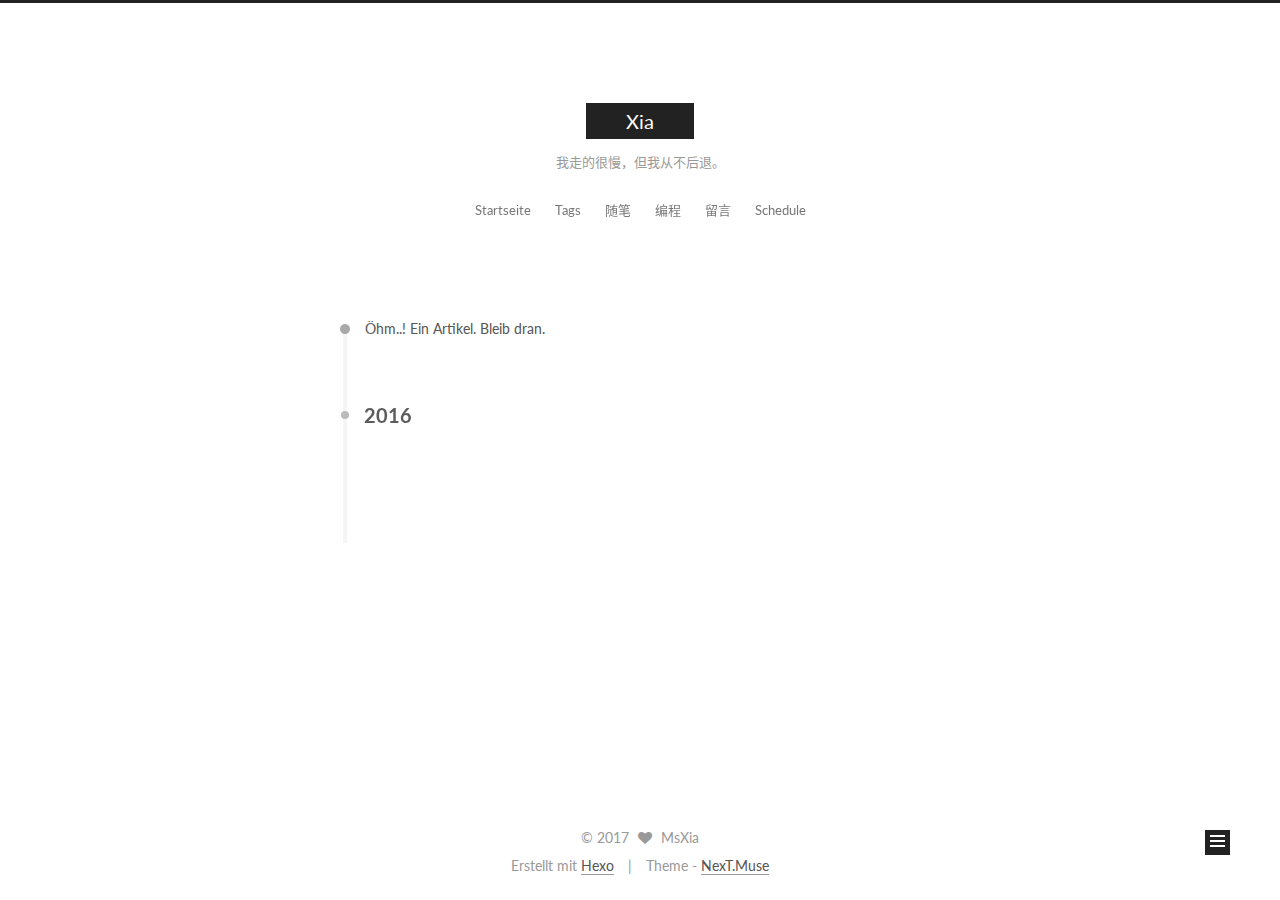
<file: archives/2016/10/index.html>
<!doctype html>



  


<html class="theme-next muse use-motion">
<head>
  <meta charset="UTF-8"/>
<meta http-equiv="X-UA-Compatible" content="IE=edge,chrome=1" />
<meta name="viewport" content="width=device-width, initial-scale=1, maximum-scale=1"/>



<meta http-equiv="Cache-Control" content="no-transform" />
<meta http-equiv="Cache-Control" content="no-siteapp" />












  
  
  <link href="/vendors/fancybox/source/jquery.fancybox.css?v=2.1.5" rel="stylesheet" type="text/css" />




  
  
  
  

  
    
    
  

  

  

  

  

  
    
    
    <link href="//fonts.googleapis.com/css?family=Lato:300,300italic,400,400italic,700,700italic&subset=latin,latin-ext" rel="stylesheet" type="text/css">
  






<link href="/vendors/font-awesome/css/font-awesome.min.css?v=4.4.0" rel="stylesheet" type="text/css" />

<link href="/css/main.css?v=5.0.2" rel="stylesheet" type="text/css" />


  <meta name="keywords" content="Hexo, NexT" />








  <link rel="shortcut icon" type="image/x-icon" href="/favicon.ico?v=5.0.2" />






<meta name="description" content="Xia">
<meta property="og:type" content="website">
<meta property="og:title" content="Xia">
<meta property="og:url" content="https://happydayhappyday.github.io/archives/2016/10/index.html">
<meta property="og:site_name" content="Xia">
<meta property="og:description" content="Xia">
<meta name="twitter:card" content="summary">
<meta name="twitter:title" content="Xia">
<meta name="twitter:description" content="Xia">



<script type="text/javascript" id="hexo.configuration">
  var NexT = window.NexT || {};
  var CONFIG = {
    scheme: 'Muse',
    sidebar: {"position":"left","display":"post"},
    fancybox: true,
    motion: true,
    duoshuo: {
      userId: '0',
      author: 'Author'
    }
  };
</script>




  <link rel="canonical" href="https://happydayhappyday.github.io/archives/2016/10/"/>


  <title> Archiv | Xia </title>
</head>

<body itemscope itemtype="//schema.org/WebPage" lang="zh-CN">

  



  <script type="text/javascript">
    var _hmt = _hmt || [];
    (function() {
      var hm = document.createElement("script");
      hm.src = "//hm.baidu.com/hm.js?132bb7ff3c0ebe476b680203553fea75";
      var s = document.getElementsByTagName("script")[0];
      s.parentNode.insertBefore(hm, s);
    })();
  </script>








  
  
    
  

  <div class="container one-collumn sidebar-position-left  page-archive  ">
    <div class="headband"></div>

    <header id="header" class="header" itemscope itemtype="//schema.org/WPHeader">
      <div class="header-inner"><div class="site-meta ">
  

  <div class="custom-logo-site-title">
    <a href="/"  class="brand" rel="start">
      <span class="logo-line-before"><i></i></span>
      <span class="site-title">Xia</span>
      <span class="logo-line-after"><i></i></span>
    </a>
  </div>
  <p class="site-subtitle">我走的很慢，但我从不后退。</p>
</div>

<div class="site-nav-toggle">
  <button>
    <span class="btn-bar"></span>
    <span class="btn-bar"></span>
    <span class="btn-bar"></span>
  </button>
</div>

<nav class="site-nav">
  

  
    <ul id="menu" class="menu">
      
        
        <li class="menu-item menu-item-home">
          <a href="/" rel="section">
            
            Startseite
          </a>
        </li>
      
        
        <li class="menu-item menu-item-tags">
          <a href="/tags" rel="section">
            
            Tags
          </a>
        </li>
      
        
        <li class="menu-item menu-item-essay">
          <a href="/categories/随笔" rel="section">
            
            随笔
          </a>
        </li>
      
        
        <li class="menu-item menu-item-code">
          <a href="/categories/编程" rel="section">
            
            编程
          </a>
        </li>
      
        
        <li class="menu-item menu-item-guestbook">
          <a href="/guestbook" rel="section">
            
            留言
          </a>
        </li>
      
        
        <li class="menu-item menu-item-schedule">
          <a href="/schedule" rel="section">
            
            Schedule
          </a>
        </li>
      

      
    </ul>
  

  
</nav>

 </div>
    </header>

    <main id="main" class="main">
      <div class="main-inner">
        <div class="content-wrap">
          <div id="content" class="content">
            

  <section id="posts" class="posts-collapse">
    <span class="archive-move-on"></span>

    <span class="archive-page-counter">
      
      
      
        
      
      Öhm..! Ein Artikel. Bleib dran.
    </span>

    

      
      
      

      
        
        <div class="collection-title">
          <h2 class="archive-year motion-element" id="archive-year-2016">2016</h2>
        </div>
      
      

      

  <article class="post post-type-normal" itemscope itemtype="//schema.org/Article">
    <header class="post-header">

      <h1 class="post-title">
        
            <a class="post-title-link" href="/2016/10/24/ios/" itemprop="url">
              
                <span itemprop="name">ios开发中nil，Nil，NULL，和[NSNul null]的区别</span>
              
            </a>
        
      </h1>

      <div class="post-meta">
        <time class="post-time" itemprop="dateCreated"
              datetime="2016-10-24T21:28:18+08:00"
              content="2016-10-24" >
          10-24
        </time>
      </div>

    </header>
  </article>



    

  </section>

  



          </div>
          


          

        </div>
        
          
  
  <div class="sidebar-toggle">
    <div class="sidebar-toggle-line-wrap">
      <span class="sidebar-toggle-line sidebar-toggle-line-first"></span>
      <span class="sidebar-toggle-line sidebar-toggle-line-middle"></span>
      <span class="sidebar-toggle-line sidebar-toggle-line-last"></span>
    </div>
  </div>

  <aside id="sidebar" class="sidebar">
    <div class="sidebar-inner">

      

      

      <section class="site-overview sidebar-panel  sidebar-panel-active ">
        <div class="site-author motion-element" itemprop="author" itemscope itemtype="//schema.org/Person">
          <img class="site-author-image" itemprop="image"
               src="/images/avatar.gif"
               alt="MsXia" />
          <p class="site-author-name" itemprop="name">MsXia</p>
          <p class="site-description motion-element" itemprop="description">Xia</p>
        </div>
        <nav class="site-state motion-element">
          <div class="site-state-item site-state-posts">
            <a href="/">
              <span class="site-state-item-count">1</span>
              <span class="site-state-item-name">Artikel</span>
            </a>
          </div>

          

          

        </nav>

        

        <div class="links-of-author motion-element">
          
        </div>

        
        

        
        

      </section>

      

    </div>
  </aside>


        
      </div>
    </main>

    <footer id="footer" class="footer">
      <div class="footer-inner">
        <div class="copyright" >
  
  &copy; 
  <span itemprop="copyrightYear">2017</span>
  <span class="with-love">
    <i class="fa fa-heart"></i>
  </span>
  <span class="author" itemprop="copyrightHolder">MsXia</span>
</div>

<div class="powered-by">
  Erstellt mit  <a class="theme-link" href="http://hexo.io" rel="external nofollow">Hexo</a>
</div>

<div class="theme-info">
  Theme -
  <a class="theme-link" href="https://github.com/iissnan/hexo-theme-next" rel="external nofollow">

    NexT.Muse
  </a>
</div>
<script>
var _hmt = _hmt || [];
(function() {
  var hm = document.createElement("script");
  hm.src = "//hm.baidu.com/hm.js?132bb7ff3c0ebe476b680203553fea75";
  var s = document.getElementsByTagName("script")[0]; 
  s.parentNode.insertBefore(hm, s);
})();
</script>

        

        
      </div>
    </footer>

    <div class="back-to-top">
      <i class="fa fa-arrow-up"></i>
    </div>
  </div>

  

<script type="text/javascript">
  if (Object.prototype.toString.call(window.Promise) !== '[object Function]') {
    window.Promise = null;
  }
</script>









  



  
  <script type="text/javascript" src="/vendors/jquery/index.js?v=2.1.3"></script>

  
  <script type="text/javascript" src="/vendors/fastclick/lib/fastclick.min.js?v=1.0.6"></script>

  
  <script type="text/javascript" src="/vendors/jquery_lazyload/jquery.lazyload.js?v=1.9.7"></script>

  
  <script type="text/javascript" src="/vendors/velocity/velocity.min.js?v=1.2.1"></script>

  
  <script type="text/javascript" src="/vendors/velocity/velocity.ui.min.js?v=1.2.1"></script>

  
  <script type="text/javascript" src="/vendors/fancybox/source/jquery.fancybox.pack.js?v=2.1.5"></script>


  


  <script type="text/javascript" src="/js/src/utils.js?v=5.0.2"></script>

  <script type="text/javascript" src="/js/src/motion.js?v=5.0.2"></script>



  
  

  
  
    <script type="text/javascript" id="motion.page.archive">
      $('.archive-year').velocity('transition.slideLeftIn');
    </script>
  


  


  <script type="text/javascript" src="/js/src/bootstrap.js?v=5.0.2"></script>



  

  
    
  

  <script type="text/javascript">
    var duoshuoQuery = {short_name:"happydayhappyday"};
    (function() {
      var ds = document.createElement('script');
      ds.type = 'text/javascript';ds.async = true;
      ds.id = 'duoshuo-script';
      ds.src = (document.location.protocol == 'https:' ? 'https:' : 'http:') + '//static.duoshuo.com/embed.js';
      ds.charset = 'UTF-8';
      (document.getElementsByTagName('head')[0]
      || document.getElementsByTagName('body')[0]).appendChild(ds);
    })();
  </script>

  
    
    <script src="/vendors/ua-parser-js/dist/ua-parser.min.js?v=0.7.9"></script>
    <script src="/js/src/hook-duoshuo.js"></script>
  






  
  

  

  

  
  <script src="https://cdn1.lncld.net/static/js/av-core-mini-0.6.1.js"></script>
  <script>AV.initialize("OHXJ61tpmjvI2pk3ELstq13j-gzGzoHsz", "9qoozFrxdpfBuUmPvXHtVRFO");</script>
  <script>
    function showTime(Counter) {
      var query = new AV.Query(Counter);
      var entries = [];
      var $visitors = $(".leancloud_visitors");

      $visitors.each(function () {
        entries.push( $(this).attr("id").trim() );
      });

      query.containedIn('url', entries);
      query.find()
        .done(function (results) {
          var COUNT_CONTAINER_REF = '.leancloud-visitors-count';

          if (results.length === 0) {
            $visitors.find(COUNT_CONTAINER_REF).text(0);
            return;
          }

          for (var i = 0; i < results.length; i++) {
            var item = results[i];
            var url = item.get('url');
            var time = item.get('time');
            var element = document.getElementById(url);

            $(element).find(COUNT_CONTAINER_REF).text(time);
          }
          for(var i = 0; i < entries.length; i++) {
            var url = entries[i];
            var element = document.getElementById(url);
            var countSpan = $(element).find(COUNT_CONTAINER_REF);
            if( countSpan.text() == '') {
              countSpan.text(0);
            }
          }
        })
        .fail(function (object, error) {
          console.log("Error: " + error.code + " " + error.message);
        });
    }

    function addCount(Counter) {
      var $visitors = $(".leancloud_visitors");
      var url = $visitors.attr('id').trim();
      var title = $visitors.attr('data-flag-title').trim();
      var query = new AV.Query(Counter);

      query.equalTo("url", url);
      query.find({
        success: function(results) {
          if (results.length > 0) {
            var counter = results[0];
            counter.fetchWhenSave(true);
            counter.increment("time");
            counter.save(null, {
              success: function(counter) {
                var $element = $(document.getElementById(url));
                $element.find('.leancloud-visitors-count').text(counter.get('time'));
              },
              error: function(counter, error) {
                console.log('Failed to save Visitor num, with error message: ' + error.message);
              }
            });
          } else {
            var newcounter = new Counter();
            /* Set ACL */
            var acl = new AV.ACL();
            acl.setPublicReadAccess(true);
            acl.setPublicWriteAccess(true);
            newcounter.setACL(acl);
            /* End Set ACL */
            newcounter.set("title", title);
            newcounter.set("url", url);
            newcounter.set("time", 1);
            newcounter.save(null, {
              success: function(newcounter) {
                var $element = $(document.getElementById(url));
                $element.find('.leancloud-visitors-count').text(newcounter.get('time'));
              },
              error: function(newcounter, error) {
                console.log('Failed to create');
              }
            });
          }
        },
        error: function(error) {
          console.log('Error:' + error.code + " " + error.message);
        }
      });
    }

    $(function() {
      var Counter = AV.Object.extend("Counter");
      if ($('.leancloud_visitors').length == 1) {
        addCount(Counter);
      } else if ($('.post-title-link').length > 1) {
        showTime(Counter);
      }
    });
  </script>



  

  


</body>
</html>
</file>
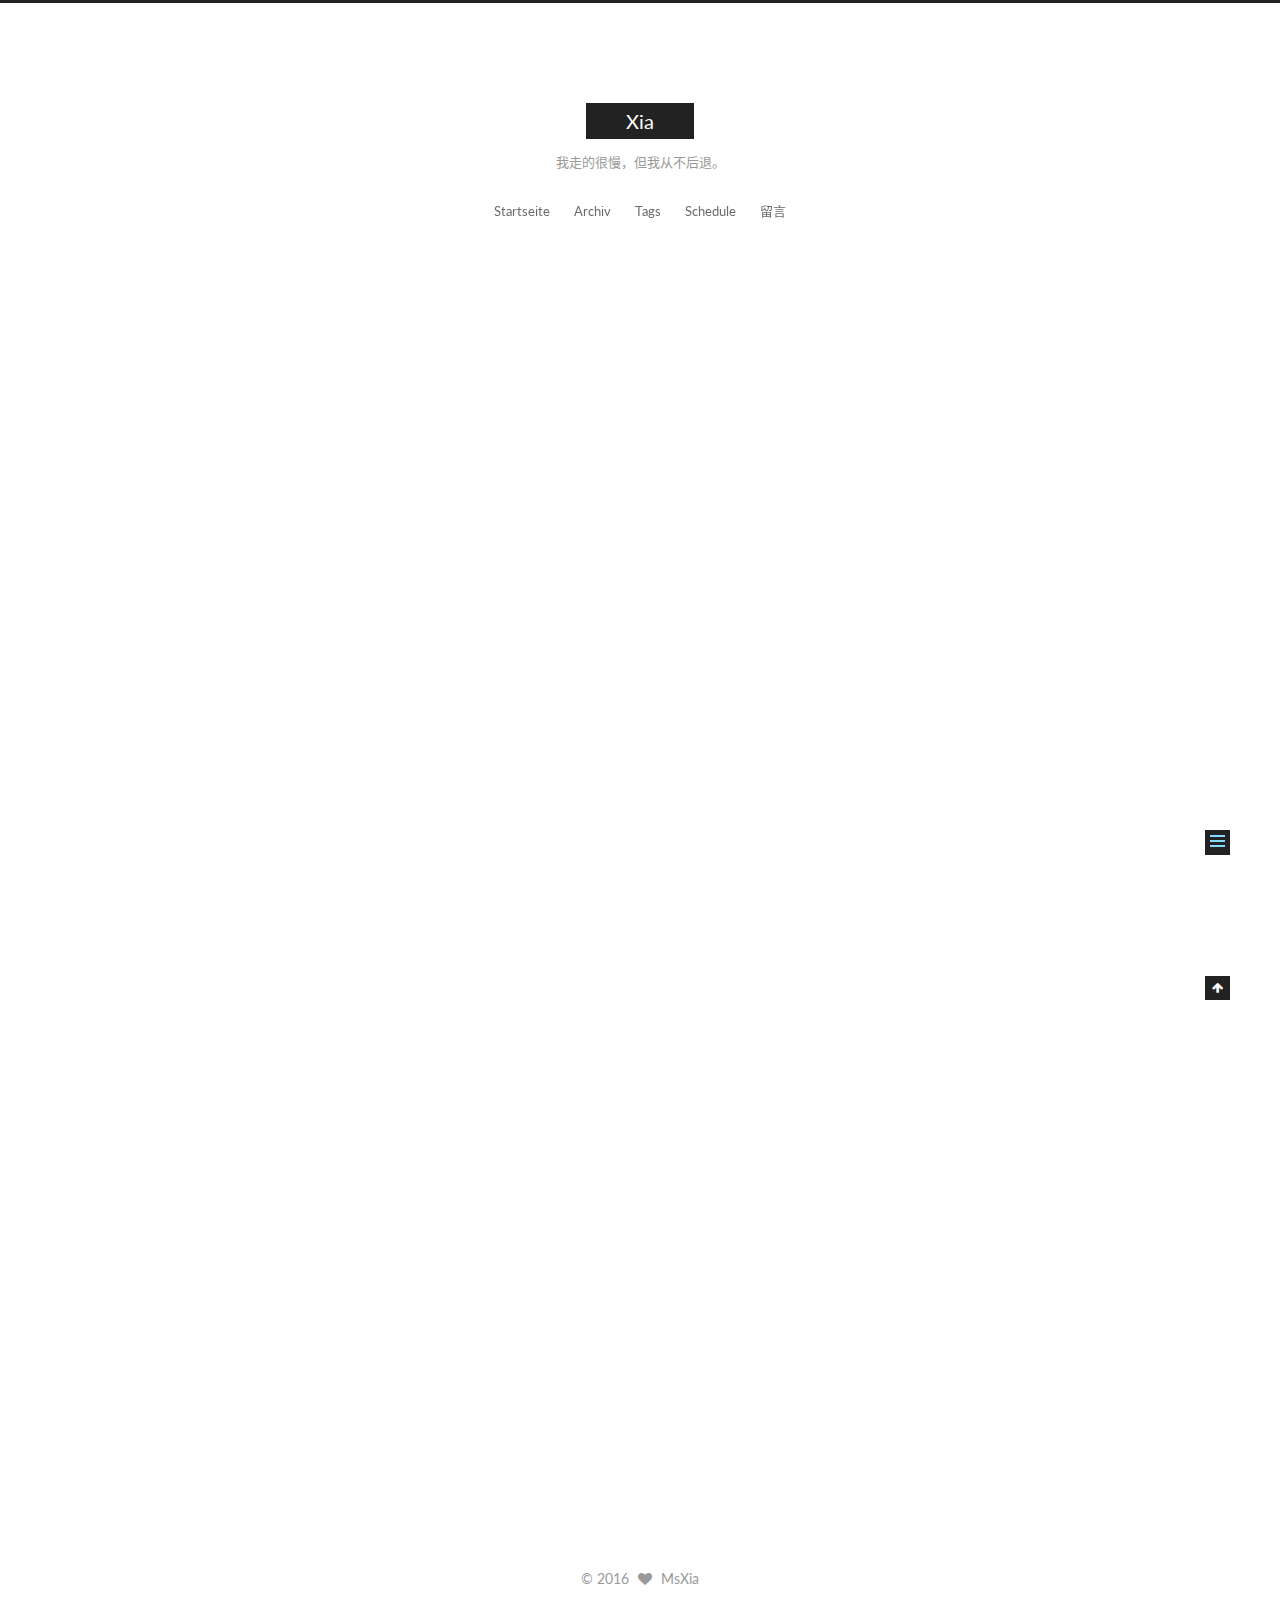
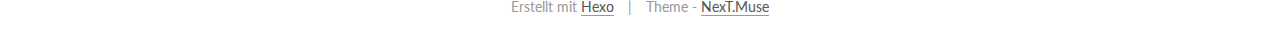
<file: 2016/10/21/hello-world/index.html>
<!doctype html>



  


<html class="theme-next muse use-motion">
<head>
  <meta charset="UTF-8"/>
<meta http-equiv="X-UA-Compatible" content="IE=edge,chrome=1" />
<meta name="viewport" content="width=device-width, initial-scale=1, maximum-scale=1"/>



<meta http-equiv="Cache-Control" content="no-transform" />
<meta http-equiv="Cache-Control" content="no-siteapp" />












  
  
  <link href="/vendors/fancybox/source/jquery.fancybox.css?v=2.1.5" rel="stylesheet" type="text/css" />




  
  
  
  

  
    
    
  

  

  

  

  

  
    
    
    <link href="//fonts.googleapis.com/css?family=Lato:300,300italic,400,400italic,700,700italic&subset=latin,latin-ext" rel="stylesheet" type="text/css">
  






<link href="/vendors/font-awesome/css/font-awesome.min.css?v=4.4.0" rel="stylesheet" type="text/css" />

<link href="/css/main.css?v=5.0.2" rel="stylesheet" type="text/css" />


  <meta name="keywords" content="Hexo, NexT" />








  <link rel="shortcut icon" type="image/x-icon" href="/favicon.ico?v=5.0.2" />






<meta name="description" content="Welcome to Hexo! This is your very first post. Check documentation for more info. If you get any problems when using Hexo, you can find the answer in troubleshooting or you can ask me on GitHub.
Quick">
<meta property="og:type" content="article">
<meta property="og:title" content="Hello World">
<meta property="og:url" content="https://happydayhappyday.github.io/2016/10/21/hello-world/index.html">
<meta property="og:site_name" content="Xia">
<meta property="og:description" content="Welcome to Hexo! This is your very first post. Check documentation for more info. If you get any problems when using Hexo, you can find the answer in troubleshooting or you can ask me on GitHub.
Quick">
<meta property="og:updated_time" content="2016-10-21T14:01:42.000Z">
<meta name="twitter:card" content="summary">
<meta name="twitter:title" content="Hello World">
<meta name="twitter:description" content="Welcome to Hexo! This is your very first post. Check documentation for more info. If you get any problems when using Hexo, you can find the answer in troubleshooting or you can ask me on GitHub.
Quick">



<script type="text/javascript" id="hexo.configuration">
  var NexT = window.NexT || {};
  var CONFIG = {
    scheme: 'Muse',
    sidebar: {"position":"left","display":"post"},
    fancybox: true,
    motion: true,
    duoshuo: {
      userId: '0',
      author: 'Author'
    }
  };
</script>




  <link rel="canonical" href="https://happydayhappyday.github.io/2016/10/21/hello-world/"/>


  <title> Hello World | Xia </title>
</head>

<body itemscope itemtype="//schema.org/WebPage" lang="zh-CN">

  



  <script type="text/javascript">
    var _hmt = _hmt || [];
    (function() {
      var hm = document.createElement("script");
      hm.src = "//hm.baidu.com/hm.js?132bb7ff3c0ebe476b680203553fea75";
      var s = document.getElementsByTagName("script")[0];
      s.parentNode.insertBefore(hm, s);
    })();
  </script>








  
  
    
  

  <div class="container one-collumn sidebar-position-left page-post-detail ">
    <div class="headband"></div>

    <header id="header" class="header" itemscope itemtype="//schema.org/WPHeader">
      <div class="header-inner"><div class="site-meta ">
  

  <div class="custom-logo-site-title">
    <a href="/"  class="brand" rel="start">
      <span class="logo-line-before"><i></i></span>
      <span class="site-title">Xia</span>
      <span class="logo-line-after"><i></i></span>
    </a>
  </div>
  <p class="site-subtitle">我走的很慢，但我从不后退。</p>
</div>

<div class="site-nav-toggle">
  <button>
    <span class="btn-bar"></span>
    <span class="btn-bar"></span>
    <span class="btn-bar"></span>
  </button>
</div>

<nav class="site-nav">
  

  
    <ul id="menu" class="menu">
      
        
        <li class="menu-item menu-item-home">
          <a href="/" rel="section">
            
            Startseite
          </a>
        </li>
      
        
        <li class="menu-item menu-item-archives">
          <a href="/archives" rel="section">
            
            Archiv
          </a>
        </li>
      
        
        <li class="menu-item menu-item-tags">
          <a href="/tags" rel="section">
            
            Tags
          </a>
        </li>
      
        
        <li class="menu-item menu-item-schedule">
          <a href="/schedule" rel="section">
            
            Schedule
          </a>
        </li>
      
        
        <li class="menu-item menu-item-guestbook">
          <a href="/guestbook" rel="section">
            
            留言
          </a>
        </li>
      

      
    </ul>
  

  
</nav>

 </div>
    </header>

    <main id="main" class="main">
      <div class="main-inner">
        <div class="content-wrap">
          <div id="content" class="content">
            

  <div id="posts" class="posts-expand">
    

  
  

  
  
  

  <article class="post post-type-normal " itemscope itemtype="//schema.org/Article">

    
      <header class="post-header">

        
        
          <h1 class="post-title" itemprop="name headline">
            
            
              
                Hello World
              
            
          </h1>
        

        <div class="post-meta">
          <span class="post-time">
            <span class="post-meta-item-icon">
              <i class="fa fa-calendar-o"></i>
            </span>
            <span class="post-meta-item-text">Veröffentlicht am</span>
            <time itemprop="dateCreated" datetime="2016-10-21T22:01:42+08:00" content="2016-10-21">
              2016-10-21
            </time>
          </span>

          

          
            
              <span class="post-comments-count">
                &nbsp; | &nbsp;
                <a href="/2016/10/21/hello-world/#comments" itemprop="discussionUrl">
                  <span class="post-comments-count ds-thread-count" data-thread-key="2016/10/21/hello-world/" itemprop="commentsCount"></span>
                </a>
              </span>
            
          

          

          
          
             <span id="/2016/10/21/hello-world/" class="leancloud_visitors" data-flag-title="Hello World">
               &nbsp; | &nbsp;
               <span class="post-meta-item-icon">
                 <i class="fa fa-eye"></i>
               </span>
               <span class="post-meta-item-text">visitors </span>
               <span class="leancloud-visitors-count"></span>
              </span>
          

          
        </div>
      </header>
    


    <div class="post-body" itemprop="articleBody">

      
      

      
        <p>Welcome to <a href="https://hexo.io/" target="_blank" rel="external">Hexo</a>! This is your very first post. Check <a href="https://hexo.io/docs/" target="_blank" rel="external">documentation</a> for more info. If you get any problems when using Hexo, you can find the answer in <a href="https://hexo.io/docs/troubleshooting.html" target="_blank" rel="external">troubleshooting</a> or you can ask me on <a href="https://github.com/hexojs/hexo/issues" target="_blank" rel="external">GitHub</a>.</p>
<h2 id="Quick-Start"><a href="#Quick-Start" class="headerlink" title="Quick Start"></a>Quick Start</h2><h3 id="Create-a-new-post"><a href="#Create-a-new-post" class="headerlink" title="Create a new post"></a>Create a new post</h3><figure class="highlight bash"><table><tr><td class="gutter"><pre><div class="line">1</div></pre></td><td class="code"><pre><div class="line">$ hexo new <span class="string">"My New Post"</span></div></pre></td></tr></table></figure>
<p>More info: <a href="https://hexo.io/docs/writing.html" target="_blank" rel="external">Writing</a></p>
<h3 id="Run-server"><a href="#Run-server" class="headerlink" title="Run server"></a>Run server</h3><figure class="highlight bash"><table><tr><td class="gutter"><pre><div class="line">1</div></pre></td><td class="code"><pre><div class="line">$ hexo server</div></pre></td></tr></table></figure>
<p>More info: <a href="https://hexo.io/docs/server.html" target="_blank" rel="external">Server</a></p>
<h3 id="Generate-static-files"><a href="#Generate-static-files" class="headerlink" title="Generate static files"></a>Generate static files</h3><figure class="highlight bash"><table><tr><td class="gutter"><pre><div class="line">1</div></pre></td><td class="code"><pre><div class="line">$ hexo generate</div></pre></td></tr></table></figure>
<p>More info: <a href="https://hexo.io/docs/generating.html" target="_blank" rel="external">Generating</a></p>
<h3 id="Deploy-to-remote-sites"><a href="#Deploy-to-remote-sites" class="headerlink" title="Deploy to remote sites"></a>Deploy to remote sites</h3><figure class="highlight bash"><table><tr><td class="gutter"><pre><div class="line">1</div></pre></td><td class="code"><pre><div class="line">$ hexo deploy</div></pre></td></tr></table></figure>
<p>More info: <a href="https://hexo.io/docs/deployment.html" target="_blank" rel="external">Deployment</a></p>

      
    </div>

    <div>
      
        

      
    </div>

    <div>
      
        

      
    </div>

    <footer class="post-footer">
      

      
        <div class="post-nav">
          <div class="post-nav-next post-nav-item">
            
          </div>

          <div class="post-nav-prev post-nav-item">
            
              <a href="/2016/10/23/ios开发(1)/" rel="prev" title="">
                 <i class="fa fa-chevron-right"></i>
              </a>
            
          </div>
        </div>
      

      
      
    </footer>
  </article>



    <div class="post-spread">
      
    </div>
  </div>


          </div>
          


          
  <div class="comments" id="comments">
    
      <div class="ds-thread" data-thread-key="2016/10/21/hello-world/"
           data-title="Hello World" data-url="https://happydayhappyday.github.io/2016/10/21/hello-world/">
      </div>
    
  </div>


        </div>
        
          
  
  <div class="sidebar-toggle">
    <div class="sidebar-toggle-line-wrap">
      <span class="sidebar-toggle-line sidebar-toggle-line-first"></span>
      <span class="sidebar-toggle-line sidebar-toggle-line-middle"></span>
      <span class="sidebar-toggle-line sidebar-toggle-line-last"></span>
    </div>
  </div>

  <aside id="sidebar" class="sidebar">
    <div class="sidebar-inner">

      

      
        <ul class="sidebar-nav motion-element">
          <li class="sidebar-nav-toc sidebar-nav-active" data-target="post-toc-wrap" >
            Inhaltsverzeichnis
          </li>
          <li class="sidebar-nav-overview" data-target="site-overview">
            Übersicht
          </li>
        </ul>
      

      <section class="site-overview sidebar-panel ">
        <div class="site-author motion-element" itemprop="author" itemscope itemtype="//schema.org/Person">
          <img class="site-author-image" itemprop="image"
               src="/images/avatar.gif"
               alt="MsXia" />
          <p class="site-author-name" itemprop="name">MsXia</p>
          <p class="site-description motion-element" itemprop="description">Xia</p>
        </div>
        <nav class="site-state motion-element">
          <div class="site-state-item site-state-posts">
            <a href="/archives">
              <span class="site-state-item-count">3</span>
              <span class="site-state-item-name">Artikel</span>
            </a>
          </div>

          

          

        </nav>

        

        <div class="links-of-author motion-element">
          
        </div>

        
        

        
        

      </section>

      
        <section class="post-toc-wrap motion-element sidebar-panel sidebar-panel-active">
          <div class="post-toc">
            
              
            
            
              <div class="post-toc-content"><ol class="nav"><li class="nav-item nav-level-2"><a class="nav-link" href="#Quick-Start"><span class="nav-number">1.</span> <span class="nav-text">Quick Start</span></a><ol class="nav-child"><li class="nav-item nav-level-3"><a class="nav-link" href="#Create-a-new-post"><span class="nav-number">1.1.</span> <span class="nav-text">Create a new post</span></a></li><li class="nav-item nav-level-3"><a class="nav-link" href="#Run-server"><span class="nav-number">1.2.</span> <span class="nav-text">Run server</span></a></li><li class="nav-item nav-level-3"><a class="nav-link" href="#Generate-static-files"><span class="nav-number">1.3.</span> <span class="nav-text">Generate static files</span></a></li><li class="nav-item nav-level-3"><a class="nav-link" href="#Deploy-to-remote-sites"><span class="nav-number">1.4.</span> <span class="nav-text">Deploy to remote sites</span></a></li></ol></li></ol></div>
            
          </div>
        </section>
      

    </div>
  </aside>


        
      </div>
    </main>

    <footer id="footer" class="footer">
      <div class="footer-inner">
        <div class="copyright" >
  
  &copy; 
  <span itemprop="copyrightYear">2016</span>
  <span class="with-love">
    <i class="fa fa-heart"></i>
  </span>
  <span class="author" itemprop="copyrightHolder">MsXia</span>
</div>

<div class="powered-by">
  Erstellt mit  <a class="theme-link" href="http://hexo.io" rel="external nofollow">Hexo</a>
</div>

<div class="theme-info">
  Theme -
  <a class="theme-link" href="https://github.com/iissnan/hexo-theme-next" rel="external nofollow">

    NexT.Muse
  </a>
</div>
<script>
var _hmt = _hmt || [];
(function() {
  var hm = document.createElement("script");
  hm.src = "//hm.baidu.com/hm.js?132bb7ff3c0ebe476b680203553fea75";
  var s = document.getElementsByTagName("script")[0]; 
  s.parentNode.insertBefore(hm, s);
})();
</script>

        

        
      </div>
    </footer>

    <div class="back-to-top">
      <i class="fa fa-arrow-up"></i>
    </div>
  </div>

  

<script type="text/javascript">
  if (Object.prototype.toString.call(window.Promise) !== '[object Function]') {
    window.Promise = null;
  }
</script>









  



  
  <script type="text/javascript" src="/vendors/jquery/index.js?v=2.1.3"></script>

  
  <script type="text/javascript" src="/vendors/fastclick/lib/fastclick.min.js?v=1.0.6"></script>

  
  <script type="text/javascript" src="/vendors/jquery_lazyload/jquery.lazyload.js?v=1.9.7"></script>

  
  <script type="text/javascript" src="/vendors/velocity/velocity.min.js?v=1.2.1"></script>

  
  <script type="text/javascript" src="/vendors/velocity/velocity.ui.min.js?v=1.2.1"></script>

  
  <script type="text/javascript" src="/vendors/fancybox/source/jquery.fancybox.pack.js?v=2.1.5"></script>


  


  <script type="text/javascript" src="/js/src/utils.js?v=5.0.2"></script>

  <script type="text/javascript" src="/js/src/motion.js?v=5.0.2"></script>



  
  

  
  <script type="text/javascript" src="/js/src/scrollspy.js?v=5.0.2"></script>
<script type="text/javascript" src="/js/src/post-details.js?v=5.0.2"></script>



  


  <script type="text/javascript" src="/js/src/bootstrap.js?v=5.0.2"></script>



  

  
    
  

  <script type="text/javascript">
    var duoshuoQuery = {short_name:"happydayhappyday"};
    (function() {
      var ds = document.createElement('script');
      ds.type = 'text/javascript';ds.async = true;
      ds.id = 'duoshuo-script';
      ds.src = (document.location.protocol == 'https:' ? 'https:' : 'http:') + '//static.duoshuo.com/embed.js';
      ds.charset = 'UTF-8';
      (document.getElementsByTagName('head')[0]
      || document.getElementsByTagName('body')[0]).appendChild(ds);
    })();
  </script>

  
    
    <script src="/vendors/ua-parser-js/dist/ua-parser.min.js?v=0.7.9"></script>
    <script src="/js/src/hook-duoshuo.js"></script>
  






  
  

  

  

  
  <script src="https://cdn1.lncld.net/static/js/av-core-mini-0.6.1.js"></script>
  <script>AV.initialize("OHXJ61tpmjvI2pk3ELstq13j-gzGzoHsz", "9qoozFrxdpfBuUmPvXHtVRFO");</script>
  <script>
    function showTime(Counter) {
      var query = new AV.Query(Counter);
      var entries = [];
      var $visitors = $(".leancloud_visitors");

      $visitors.each(function () {
        entries.push( $(this).attr("id").trim() );
      });

      query.containedIn('url', entries);
      query.find()
        .done(function (results) {
          var COUNT_CONTAINER_REF = '.leancloud-visitors-count';

          if (results.length === 0) {
            $visitors.find(COUNT_CONTAINER_REF).text(0);
            return;
          }

          for (var i = 0; i < results.length; i++) {
            var item = results[i];
            var url = item.get('url');
            var time = item.get('time');
            var element = document.getElementById(url);

            $(element).find(COUNT_CONTAINER_REF).text(time);
          }
          for(var i = 0; i < entries.length; i++) {
            var url = entries[i];
            var element = document.getElementById(url);
            var countSpan = $(element).find(COUNT_CONTAINER_REF);
            if( countSpan.text() == '') {
              countSpan.text(0);
            }
          }
        })
        .fail(function (object, error) {
          console.log("Error: " + error.code + " " + error.message);
        });
    }

    function addCount(Counter) {
      var $visitors = $(".leancloud_visitors");
      var url = $visitors.attr('id').trim();
      var title = $visitors.attr('data-flag-title').trim();
      var query = new AV.Query(Counter);

      query.equalTo("url", url);
      query.find({
        success: function(results) {
          if (results.length > 0) {
            var counter = results[0];
            counter.fetchWhenSave(true);
            counter.increment("time");
            counter.save(null, {
              success: function(counter) {
                var $element = $(document.getElementById(url));
                $element.find('.leancloud-visitors-count').text(counter.get('time'));
              },
              error: function(counter, error) {
                console.log('Failed to save Visitor num, with error message: ' + error.message);
              }
            });
          } else {
            var newcounter = new Counter();
            /* Set ACL */
            var acl = new AV.ACL();
            acl.setPublicReadAccess(true);
            acl.setPublicWriteAccess(true);
            newcounter.setACL(acl);
            /* End Set ACL */
            newcounter.set("title", title);
            newcounter.set("url", url);
            newcounter.set("time", 1);
            newcounter.save(null, {
              success: function(newcounter) {
                var $element = $(document.getElementById(url));
                $element.find('.leancloud-visitors-count').text(newcounter.get('time'));
              },
              error: function(newcounter, error) {
                console.log('Failed to create');
              }
            });
          }
        },
        error: function(error) {
          console.log('Error:' + error.code + " " + error.message);
        }
      });
    }

    $(function() {
      var Counter = AV.Object.extend("Counter");
      if ($('.leancloud_visitors').length == 1) {
        addCount(Counter);
      } else if ($('.post-title-link').length > 1) {
        showTime(Counter);
      }
    });
  </script>



  

  


</body>
</html>
</file>
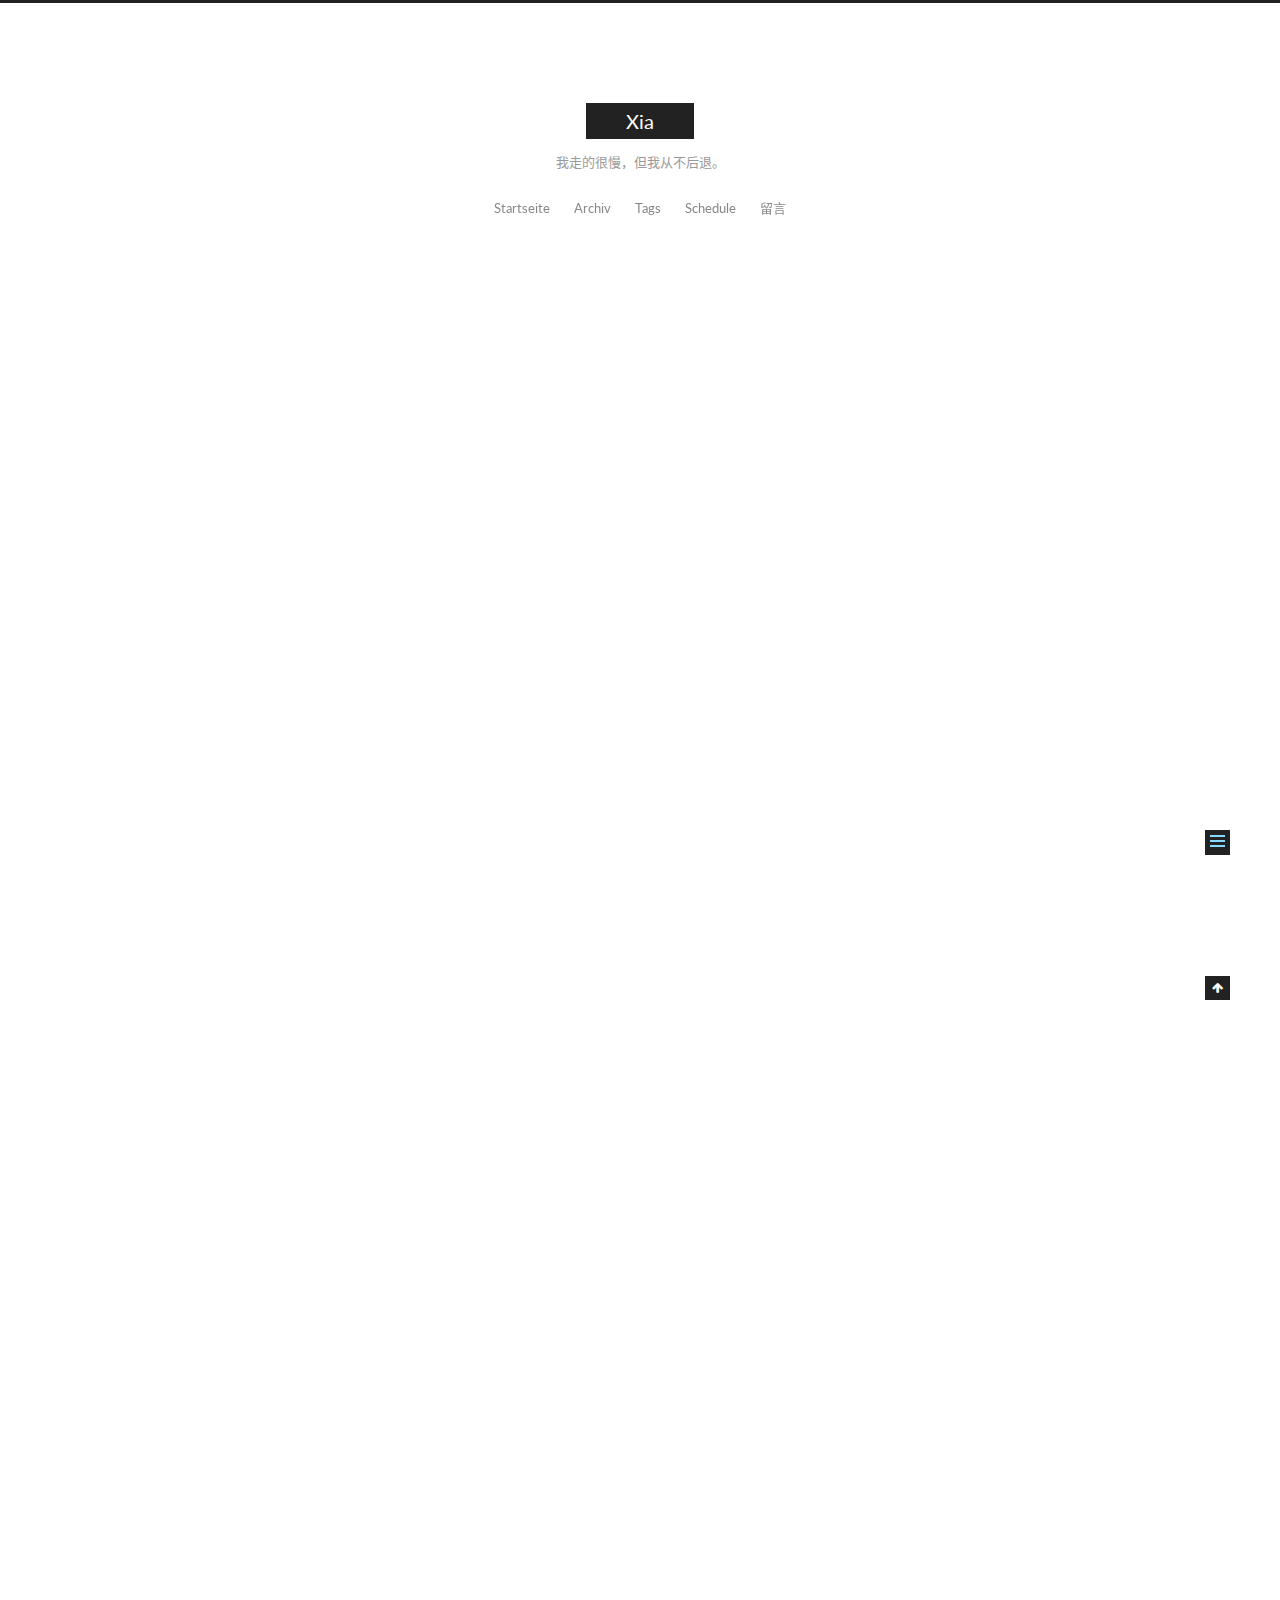
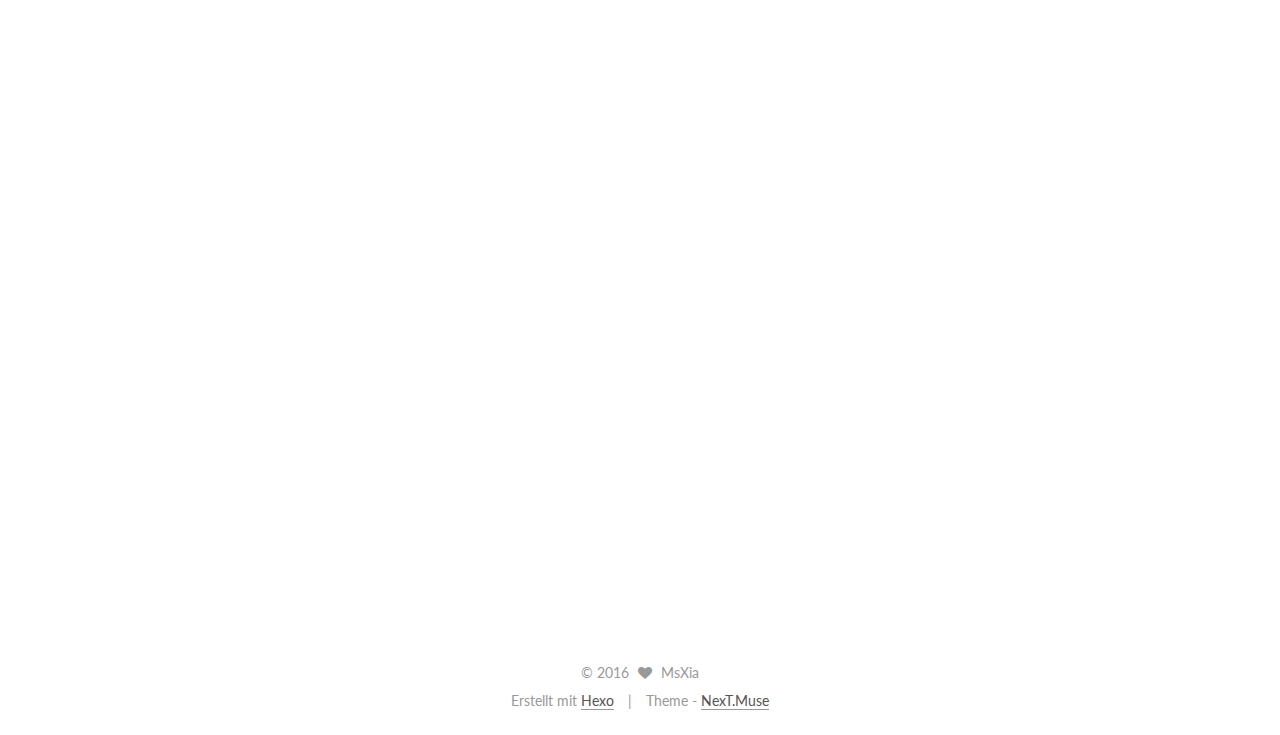
<file: 2016/10/23/ios开发(1)/index.html>
<!doctype html>



  


<html class="theme-next muse use-motion">
<head>
  <meta charset="UTF-8"/>
<meta http-equiv="X-UA-Compatible" content="IE=edge,chrome=1" />
<meta name="viewport" content="width=device-width, initial-scale=1, maximum-scale=1"/>



<meta http-equiv="Cache-Control" content="no-transform" />
<meta http-equiv="Cache-Control" content="no-siteapp" />












  
  
  <link href="/vendors/fancybox/source/jquery.fancybox.css?v=2.1.5" rel="stylesheet" type="text/css" />




  
  
  
  

  
    
    
  

  

  

  

  

  
    
    
    <link href="//fonts.googleapis.com/css?family=Lato:300,300italic,400,400italic,700,700italic&subset=latin,latin-ext" rel="stylesheet" type="text/css">
  






<link href="/vendors/font-awesome/css/font-awesome.min.css?v=4.4.0" rel="stylesheet" type="text/css" />

<link href="/css/main.css?v=5.0.2" rel="stylesheet" type="text/css" />


  <meta name="keywords" content="Hexo, NexT" />








  <link rel="shortcut icon" type="image/x-icon" href="/favicon.ico?v=5.0.2" />






<meta name="description" content="1.nil：指向oc中对象的空指针  Nil：指向oc中类的空指针  NULL：指向其他类型的空指针，如一个c类型的内存指针  NSNull：在集合对象中，表示空值的对象
若obj为nil：
[obj message]  将返回NO，而不是NSException
若obj为NSNull：
[obj message]  将抛出异常NSException
2.nil和NULL从字面意思来理解比较见答案">
<meta property="og:type" content="article">
<meta property="og:title" content="Xia">
<meta property="og:url" content="https://happydayhappyday.github.io/2016/10/23/ios开发(1)/index.html">
<meta property="og:site_name" content="Xia">
<meta property="og:description" content="1.nil：指向oc中对象的空指针  Nil：指向oc中类的空指针  NULL：指向其他类型的空指针，如一个c类型的内存指针  NSNull：在集合对象中，表示空值的对象
若obj为nil：
[obj message]  将返回NO，而不是NSException
若obj为NSNull：
[obj message]  将抛出异常NSException
2.nil和NULL从字面意思来理解比较见答案">
<meta property="og:updated_time" content="2016-10-24T13:23:16.000Z">
<meta name="twitter:card" content="summary">
<meta name="twitter:title" content="Xia">
<meta name="twitter:description" content="1.nil：指向oc中对象的空指针  Nil：指向oc中类的空指针  NULL：指向其他类型的空指针，如一个c类型的内存指针  NSNull：在集合对象中，表示空值的对象
若obj为nil：
[obj message]  将返回NO，而不是NSException
若obj为NSNull：
[obj message]  将抛出异常NSException
2.nil和NULL从字面意思来理解比较见答案">



<script type="text/javascript" id="hexo.configuration">
  var NexT = window.NexT || {};
  var CONFIG = {
    scheme: 'Muse',
    sidebar: {"position":"left","display":"post"},
    fancybox: true,
    motion: true,
    duoshuo: {
      userId: '0',
      author: 'Author'
    }
  };
</script>




  <link rel="canonical" href="https://happydayhappyday.github.io/2016/10/23/ios开发(1)/"/>


  <title>  | Xia </title>
</head>

<body itemscope itemtype="//schema.org/WebPage" lang="zh-CN">

  



  <script type="text/javascript">
    var _hmt = _hmt || [];
    (function() {
      var hm = document.createElement("script");
      hm.src = "//hm.baidu.com/hm.js?132bb7ff3c0ebe476b680203553fea75";
      var s = document.getElementsByTagName("script")[0];
      s.parentNode.insertBefore(hm, s);
    })();
  </script>








  
  
    
  

  <div class="container one-collumn sidebar-position-left page-post-detail ">
    <div class="headband"></div>

    <header id="header" class="header" itemscope itemtype="//schema.org/WPHeader">
      <div class="header-inner"><div class="site-meta ">
  

  <div class="custom-logo-site-title">
    <a href="/"  class="brand" rel="start">
      <span class="logo-line-before"><i></i></span>
      <span class="site-title">Xia</span>
      <span class="logo-line-after"><i></i></span>
    </a>
  </div>
  <p class="site-subtitle">我走的很慢，但我从不后退。</p>
</div>

<div class="site-nav-toggle">
  <button>
    <span class="btn-bar"></span>
    <span class="btn-bar"></span>
    <span class="btn-bar"></span>
  </button>
</div>

<nav class="site-nav">
  

  
    <ul id="menu" class="menu">
      
        
        <li class="menu-item menu-item-home">
          <a href="/" rel="section">
            
            Startseite
          </a>
        </li>
      
        
        <li class="menu-item menu-item-archives">
          <a href="/archives" rel="section">
            
            Archiv
          </a>
        </li>
      
        
        <li class="menu-item menu-item-tags">
          <a href="/tags" rel="section">
            
            Tags
          </a>
        </li>
      
        
        <li class="menu-item menu-item-schedule">
          <a href="/schedule" rel="section">
            
            Schedule
          </a>
        </li>
      
        
        <li class="menu-item menu-item-guestbook">
          <a href="/guestbook" rel="section">
            
            留言
          </a>
        </li>
      

      
    </ul>
  

  
</nav>

 </div>
    </header>

    <main id="main" class="main">
      <div class="main-inner">
        <div class="content-wrap">
          <div id="content" class="content">
            

  <div id="posts" class="posts-expand">
    

  
  

  
  
  

  <article class="post post-type-normal " itemscope itemtype="//schema.org/Article">

    
      <header class="post-header">

        
        
          <h1 class="post-title" itemprop="name headline">
            
            
              
                
              
            
          </h1>
        

        <div class="post-meta">
          <span class="post-time">
            <span class="post-meta-item-icon">
              <i class="fa fa-calendar-o"></i>
            </span>
            <span class="post-meta-item-text">Veröffentlicht am</span>
            <time itemprop="dateCreated" datetime="2016-10-23T13:38:05+08:00" content="2016-10-23">
              2016-10-23
            </time>
          </span>

          

          
            
              <span class="post-comments-count">
                &nbsp; | &nbsp;
                <a href="/2016/10/23/ios开发(1)/#comments" itemprop="discussionUrl">
                  <span class="post-comments-count ds-thread-count" data-thread-key="2016/10/23/ios开发(1)/" itemprop="commentsCount"></span>
                </a>
              </span>
            
          

          

          
          
             <span id="/2016/10/23/ios开发(1)/" class="leancloud_visitors" data-flag-title="">
               &nbsp; | &nbsp;
               <span class="post-meta-item-icon">
                 <i class="fa fa-eye"></i>
               </span>
               <span class="post-meta-item-text">visitors </span>
               <span class="leancloud-visitors-count"></span>
              </span>
          

          
        </div>
      </header>
    


    <div class="post-body" itemprop="articleBody">

      
      

      
        <p>1.nil：指向oc中对象的空指针<br>  Nil：指向oc中类的空指针<br>  NULL：指向其他类型的空指针，如一个c类型的内存指针<br>  NSNull：在集合对象中，表示空值的对象</p>
<p>若obj为nil：</p>
<pre><code>[obj message]  将返回NO，而不是NSException
</code></pre><p>若obj为NSNull：</p>
<pre><code>[obj message]  将抛出异常NSException
</code></pre><p>2.nil和NULL从字面意思来理解比较见答案，nil是一个对象，而NULL是一个值我的理解为nil是讲对象设置为空，而NULL是将基本类型设置为空的。而且我们对于nil调用方法，不会产生crash或者抛出异常。</p>
<p>看一下用法</p>
<p>NSURL *url =  nil;</p>
<p>Class class = Nil;</p>
<p>int *pointerInt = NULL;</p>
<p>nil是一个对象指针为空，Nil是一个类指针为空，NULL是基本数据类型为空。<br>这五个概念很容易混淆，在一些场合下他们具有同样的用法。首先解释一下“空指针”的意思，空指针是指该指针未指向一块有意义的内存区。</p>
<p>如int <em>p;int </em>p = NULL;</p>
<pre><code>NSObject *obj1 = [[NSObject alloc]init];
NSObject *obj2 = [NSNull null];
NSObject *obj3 = [NSObjectnew];
NSObject *obj4;
NSArray *arr1 = [NSArray arrayWithObjects:obj1,obj2,obj3,obj4, nil];

NSLog(@&quot;arr1 count:%ld&quot;,[arr1 count]);
//count: 3 因为obj=nil，在加入obj4时就结束添加对象

NSObject *obj1;
NSObject *obj2 = [[NSObject alloc]init];
NSObject *obj3 = [NSNull null];
NSObject *obj4 = [NSObjectnew];
NSArray *arr2 = [NSArray arrayWithObjects:obj1,obj2,obj3,obj4, nil];
NSLog(@&quot;arr2 count: %ld&quot;, [arr2 count]);
//count: 0，因为obj1=nil，所以后面的对象没有添加进去

[NSNull null]通常作为占位符作用，如下：

NSObject *obj1 = [NSNull null];
NSArray *arr1 = [NSArray arrayWithObjects:@&quot;One&quot;,&quot;Two&quot;,obj1,&quot;Three&quot;, nil];
for(NSString *str in arr1){
    NSLog(@&quot;array object:%@&quot;,str);
}
//reslut:One、Two、、Three

NSObject *obj1 = [NSNull null];
NSArray *arr1 = [NSArray arrayWithObjects:@&quot;One&quot;,&quot;Two&quot;,obj1,@&quot;Three&quot;, nil];
for(NSString *str in arr1){
    if(str!= [NSNull null]){
        NSLog(@&quot;array object:%@&quot;,str);
    }
}
//result：One、Two、three
</code></pre>
      
    </div>

    <div>
      
        

      
    </div>

    <div>
      
        

      
    </div>

    <footer class="post-footer">
      

      
        <div class="post-nav">
          <div class="post-nav-next post-nav-item">
            
              <a href="/2016/10/21/hello-world/" rel="next" title="Hello World">
                <i class="fa fa-chevron-left"></i> Hello World
              </a>
            
          </div>

          <div class="post-nav-prev post-nav-item">
            
              <a href="/2016/10/24/aixiamu/" rel="prev" title="aixiamu">
                aixiamu <i class="fa fa-chevron-right"></i>
              </a>
            
          </div>
        </div>
      

      
      
    </footer>
  </article>



    <div class="post-spread">
      
    </div>
  </div>


          </div>
          


          
  <div class="comments" id="comments">
    
      <div class="ds-thread" data-thread-key="2016/10/23/ios开发(1)/"
           data-title="" data-url="https://happydayhappyday.github.io/2016/10/23/ios开发(1)/">
      </div>
    
  </div>


        </div>
        
          
  
  <div class="sidebar-toggle">
    <div class="sidebar-toggle-line-wrap">
      <span class="sidebar-toggle-line sidebar-toggle-line-first"></span>
      <span class="sidebar-toggle-line sidebar-toggle-line-middle"></span>
      <span class="sidebar-toggle-line sidebar-toggle-line-last"></span>
    </div>
  </div>

  <aside id="sidebar" class="sidebar">
    <div class="sidebar-inner">

      

      
        <ul class="sidebar-nav motion-element">
          <li class="sidebar-nav-toc sidebar-nav-active" data-target="post-toc-wrap" >
            Inhaltsverzeichnis
          </li>
          <li class="sidebar-nav-overview" data-target="site-overview">
            Übersicht
          </li>
        </ul>
      

      <section class="site-overview sidebar-panel ">
        <div class="site-author motion-element" itemprop="author" itemscope itemtype="//schema.org/Person">
          <img class="site-author-image" itemprop="image"
               src="/images/avatar.gif"
               alt="MsXia" />
          <p class="site-author-name" itemprop="name">MsXia</p>
          <p class="site-description motion-element" itemprop="description">Xia</p>
        </div>
        <nav class="site-state motion-element">
          <div class="site-state-item site-state-posts">
            <a href="/archives">
              <span class="site-state-item-count">3</span>
              <span class="site-state-item-name">Artikel</span>
            </a>
          </div>

          

          

        </nav>

        

        <div class="links-of-author motion-element">
          
        </div>

        
        

        
        

      </section>

      
        <section class="post-toc-wrap motion-element sidebar-panel sidebar-panel-active">
          <div class="post-toc">
            
              
            
            
              <p class="post-toc-empty">Dieser Artikel hat kein Inhaltsverzeichnis</p>
            
          </div>
        </section>
      

    </div>
  </aside>


        
      </div>
    </main>

    <footer id="footer" class="footer">
      <div class="footer-inner">
        <div class="copyright" >
  
  &copy; 
  <span itemprop="copyrightYear">2016</span>
  <span class="with-love">
    <i class="fa fa-heart"></i>
  </span>
  <span class="author" itemprop="copyrightHolder">MsXia</span>
</div>

<div class="powered-by">
  Erstellt mit  <a class="theme-link" href="http://hexo.io" rel="external nofollow">Hexo</a>
</div>

<div class="theme-info">
  Theme -
  <a class="theme-link" href="https://github.com/iissnan/hexo-theme-next" rel="external nofollow">

    NexT.Muse
  </a>
</div>
<script>
var _hmt = _hmt || [];
(function() {
  var hm = document.createElement("script");
  hm.src = "//hm.baidu.com/hm.js?132bb7ff3c0ebe476b680203553fea75";
  var s = document.getElementsByTagName("script")[0]; 
  s.parentNode.insertBefore(hm, s);
})();
</script>

        

        
      </div>
    </footer>

    <div class="back-to-top">
      <i class="fa fa-arrow-up"></i>
    </div>
  </div>

  

<script type="text/javascript">
  if (Object.prototype.toString.call(window.Promise) !== '[object Function]') {
    window.Promise = null;
  }
</script>









  



  
  <script type="text/javascript" src="/vendors/jquery/index.js?v=2.1.3"></script>

  
  <script type="text/javascript" src="/vendors/fastclick/lib/fastclick.min.js?v=1.0.6"></script>

  
  <script type="text/javascript" src="/vendors/jquery_lazyload/jquery.lazyload.js?v=1.9.7"></script>

  
  <script type="text/javascript" src="/vendors/velocity/velocity.min.js?v=1.2.1"></script>

  
  <script type="text/javascript" src="/vendors/velocity/velocity.ui.min.js?v=1.2.1"></script>

  
  <script type="text/javascript" src="/vendors/fancybox/source/jquery.fancybox.pack.js?v=2.1.5"></script>


  


  <script type="text/javascript" src="/js/src/utils.js?v=5.0.2"></script>

  <script type="text/javascript" src="/js/src/motion.js?v=5.0.2"></script>



  
  

  
  <script type="text/javascript" src="/js/src/scrollspy.js?v=5.0.2"></script>
<script type="text/javascript" src="/js/src/post-details.js?v=5.0.2"></script>



  


  <script type="text/javascript" src="/js/src/bootstrap.js?v=5.0.2"></script>



  

  
    
  

  <script type="text/javascript">
    var duoshuoQuery = {short_name:"happydayhappyday"};
    (function() {
      var ds = document.createElement('script');
      ds.type = 'text/javascript';ds.async = true;
      ds.id = 'duoshuo-script';
      ds.src = (document.location.protocol == 'https:' ? 'https:' : 'http:') + '//static.duoshuo.com/embed.js';
      ds.charset = 'UTF-8';
      (document.getElementsByTagName('head')[0]
      || document.getElementsByTagName('body')[0]).appendChild(ds);
    })();
  </script>

  
    
    <script src="/vendors/ua-parser-js/dist/ua-parser.min.js?v=0.7.9"></script>
    <script src="/js/src/hook-duoshuo.js"></script>
  






  
  

  

  

  
  <script src="https://cdn1.lncld.net/static/js/av-core-mini-0.6.1.js"></script>
  <script>AV.initialize("OHXJ61tpmjvI2pk3ELstq13j-gzGzoHsz", "9qoozFrxdpfBuUmPvXHtVRFO");</script>
  <script>
    function showTime(Counter) {
      var query = new AV.Query(Counter);
      var entries = [];
      var $visitors = $(".leancloud_visitors");

      $visitors.each(function () {
        entries.push( $(this).attr("id").trim() );
      });

      query.containedIn('url', entries);
      query.find()
        .done(function (results) {
          var COUNT_CONTAINER_REF = '.leancloud-visitors-count';

          if (results.length === 0) {
            $visitors.find(COUNT_CONTAINER_REF).text(0);
            return;
          }

          for (var i = 0; i < results.length; i++) {
            var item = results[i];
            var url = item.get('url');
            var time = item.get('time');
            var element = document.getElementById(url);

            $(element).find(COUNT_CONTAINER_REF).text(time);
          }
          for(var i = 0; i < entries.length; i++) {
            var url = entries[i];
            var element = document.getElementById(url);
            var countSpan = $(element).find(COUNT_CONTAINER_REF);
            if( countSpan.text() == '') {
              countSpan.text(0);
            }
          }
        })
        .fail(function (object, error) {
          console.log("Error: " + error.code + " " + error.message);
        });
    }

    function addCount(Counter) {
      var $visitors = $(".leancloud_visitors");
      var url = $visitors.attr('id').trim();
      var title = $visitors.attr('data-flag-title').trim();
      var query = new AV.Query(Counter);

      query.equalTo("url", url);
      query.find({
        success: function(results) {
          if (results.length > 0) {
            var counter = results[0];
            counter.fetchWhenSave(true);
            counter.increment("time");
            counter.save(null, {
              success: function(counter) {
                var $element = $(document.getElementById(url));
                $element.find('.leancloud-visitors-count').text(counter.get('time'));
              },
              error: function(counter, error) {
                console.log('Failed to save Visitor num, with error message: ' + error.message);
              }
            });
          } else {
            var newcounter = new Counter();
            /* Set ACL */
            var acl = new AV.ACL();
            acl.setPublicReadAccess(true);
            acl.setPublicWriteAccess(true);
            newcounter.setACL(acl);
            /* End Set ACL */
            newcounter.set("title", title);
            newcounter.set("url", url);
            newcounter.set("time", 1);
            newcounter.save(null, {
              success: function(newcounter) {
                var $element = $(document.getElementById(url));
                $element.find('.leancloud-visitors-count').text(newcounter.get('time'));
              },
              error: function(newcounter, error) {
                console.log('Failed to create');
              }
            });
          }
        },
        error: function(error) {
          console.log('Error:' + error.code + " " + error.message);
        }
      });
    }

    $(function() {
      var Counter = AV.Object.extend("Counter");
      if ($('.leancloud_visitors').length == 1) {
        addCount(Counter);
      } else if ($('.post-title-link').length > 1) {
        showTime(Counter);
      }
    });
  </script>



  

  


</body>
</html>
</file>
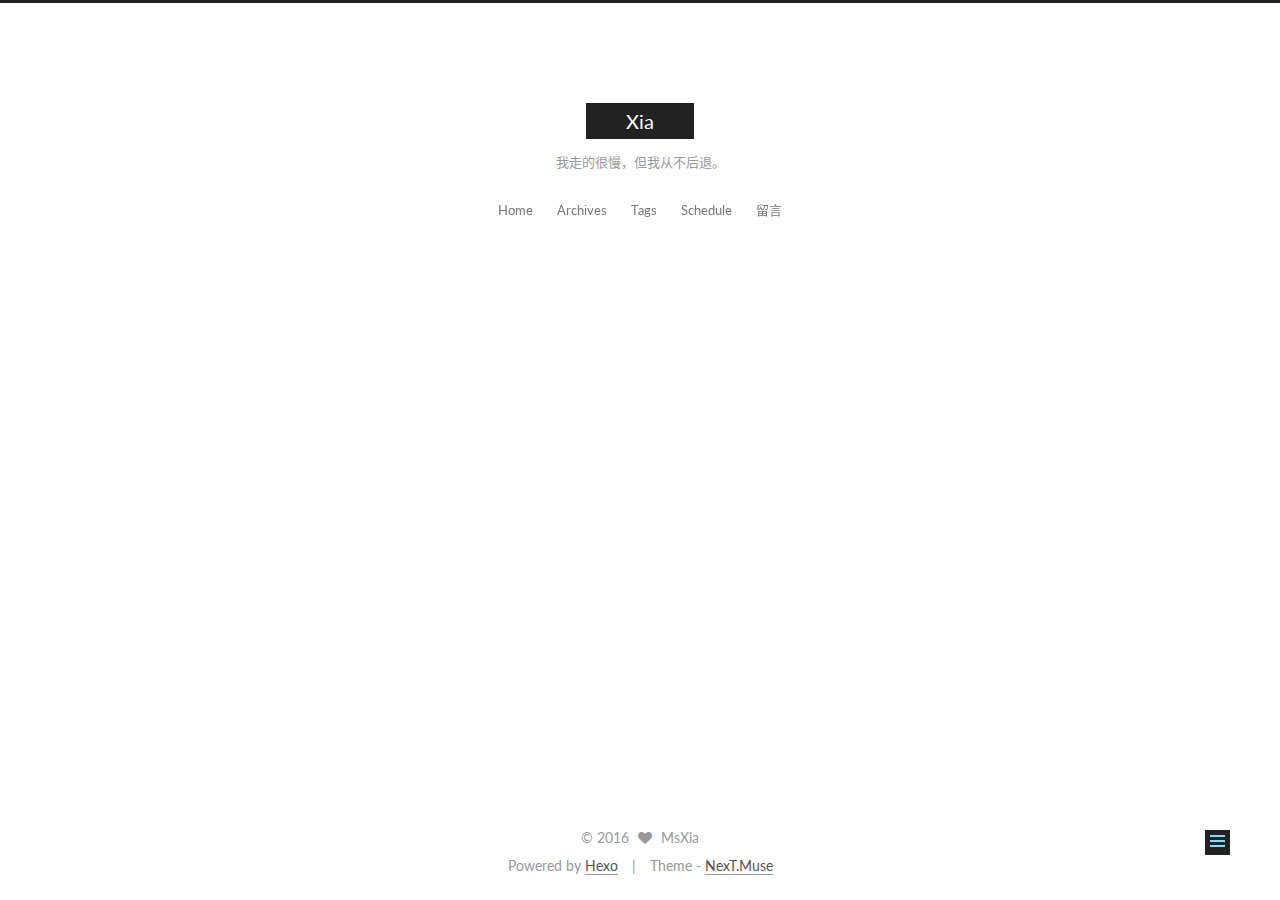
<file: 2016/10/23/My-New-Post/index.html>
<!doctype html>



  


<html class="theme-next muse use-motion">
<head>
  <meta charset="UTF-8"/>
<meta http-equiv="X-UA-Compatible" content="IE=edge,chrome=1" />
<meta name="viewport" content="width=device-width, initial-scale=1, maximum-scale=1"/>



<meta http-equiv="Cache-Control" content="no-transform" />
<meta http-equiv="Cache-Control" content="no-siteapp" />












  
  
  <link href="/vendors/fancybox/source/jquery.fancybox.css?v=2.1.5" rel="stylesheet" type="text/css" />




  
  
  
  

  
    
    
  

  

  

  

  

  
    
    
    <link href="//fonts.googleapis.com/css?family=Lato:300,300italic,400,400italic,700,700italic&subset=latin,latin-ext" rel="stylesheet" type="text/css">
  






<link href="/vendors/font-awesome/css/font-awesome.min.css?v=4.4.0" rel="stylesheet" type="text/css" />

<link href="/css/main.css?v=5.0.2" rel="stylesheet" type="text/css" />


  <meta name="keywords" content="Hexo, NexT" />








  <link rel="shortcut icon" type="image/x-icon" href="/favicon.ico?v=5.0.2" />






<meta name="description" content="Xia">
<meta property="og:type" content="article">
<meta property="og:title" content="My New Post">
<meta property="og:url" content="https://happydayhappyday.github.io/2016/10/23/My-New-Post/index.html">
<meta property="og:site_name" content="Xia">
<meta property="og:description" content="Xia">
<meta property="og:updated_time" content="2016-10-23T05:38:05.000Z">
<meta name="twitter:card" content="summary">
<meta name="twitter:title" content="My New Post">
<meta name="twitter:description" content="Xia">



<script type="text/javascript" id="hexo.configuration">
  var NexT = window.NexT || {};
  var CONFIG = {
    scheme: 'Muse',
    sidebar: {"position":"left","display":"post"},
    fancybox: true,
    motion: true,
    duoshuo: {
      userId: '0',
      author: 'Author'
    }
  };
</script>




  <link rel="canonical" href="https://happydayhappyday.github.io/2016/10/23/My-New-Post/"/>


  <title> My New Post | Xia </title>
</head>

<body itemscope itemtype="//schema.org/WebPage" lang="zh-CN">

  



  <script type="text/javascript">
    var _hmt = _hmt || [];
    (function() {
      var hm = document.createElement("script");
      hm.src = "//hm.baidu.com/hm.js?132bb7ff3c0ebe476b680203553fea75";
      var s = document.getElementsByTagName("script")[0];
      s.parentNode.insertBefore(hm, s);
    })();
  </script>








  
  
    
  

  <div class="container one-collumn sidebar-position-left page-post-detail ">
    <div class="headband"></div>

    <header id="header" class="header" itemscope itemtype="//schema.org/WPHeader">
      <div class="header-inner"><div class="site-meta ">
  

  <div class="custom-logo-site-title">
    <a href="/"  class="brand" rel="start">
      <span class="logo-line-before"><i></i></span>
      <span class="site-title">Xia</span>
      <span class="logo-line-after"><i></i></span>
    </a>
  </div>
  <p class="site-subtitle">我走的很慢，但我从不后退。</p>
</div>

<div class="site-nav-toggle">
  <button>
    <span class="btn-bar"></span>
    <span class="btn-bar"></span>
    <span class="btn-bar"></span>
  </button>
</div>

<nav class="site-nav">
  

  
    <ul id="menu" class="menu">
      
        
        <li class="menu-item menu-item-home">
          <a href="/" rel="section">
            
            Home
          </a>
        </li>
      
        
        <li class="menu-item menu-item-archives">
          <a href="/archives" rel="section">
            
            Archives
          </a>
        </li>
      
        
        <li class="menu-item menu-item-tags">
          <a href="/tags" rel="section">
            
            Tags
          </a>
        </li>
      
        
        <li class="menu-item menu-item-schedule">
          <a href="/schedule" rel="section">
            
            Schedule
          </a>
        </li>
      
        
        <li class="menu-item menu-item-guestbook">
          <a href="/guestbook" rel="section">
            
            留言
          </a>
        </li>
      

      
    </ul>
  

  
</nav>

 </div>
    </header>

    <main id="main" class="main">
      <div class="main-inner">
        <div class="content-wrap">
          <div id="content" class="content">
            

  <div id="posts" class="posts-expand">
    

  
  

  
  
  

  <article class="post post-type-normal " itemscope itemtype="//schema.org/Article">

    
      <header class="post-header">

        
        
          <h1 class="post-title" itemprop="name headline">
            
            
              
                My New Post
              
            
          </h1>
        

        <div class="post-meta">
          <span class="post-time">
            <span class="post-meta-item-icon">
              <i class="fa fa-calendar-o"></i>
            </span>
            <span class="post-meta-item-text">Posted on</span>
            <time itemprop="dateCreated" datetime="2016-10-23T13:38:05+08:00" content="2016-10-23">
              2016-10-23
            </time>
          </span>

          

          
            
              <span class="post-comments-count">
                &nbsp; | &nbsp;
                <a href="/2016/10/23/My-New-Post/#comments" itemprop="discussionUrl">
                  <span class="post-comments-count ds-thread-count" data-thread-key="2016/10/23/My-New-Post/" itemprop="commentsCount"></span>
                </a>
              </span>
            
          

          

          
          
             <span id="/2016/10/23/My-New-Post/" class="leancloud_visitors" data-flag-title="My New Post">
               &nbsp; | &nbsp;
               <span class="post-meta-item-icon">
                 <i class="fa fa-eye"></i>
               </span>
               <span class="post-meta-item-text">visitors </span>
               <span class="leancloud-visitors-count"></span>
              </span>
          

          
        </div>
      </header>
    


    <div class="post-body" itemprop="articleBody">

      
      

      
        
      
    </div>

    <div>
      
        

      
    </div>

    <div>
      
        

      
    </div>

    <footer class="post-footer">
      

      
        <div class="post-nav">
          <div class="post-nav-next post-nav-item">
            
              <a href="/2016/10/21/hello-world/" rel="next" title="Hello World">
                <i class="fa fa-chevron-left"></i> Hello World
              </a>
            
          </div>

          <div class="post-nav-prev post-nav-item">
            
          </div>
        </div>
      

      
      
    </footer>
  </article>



    <div class="post-spread">
      
    </div>
  </div>


          </div>
          


          
  <div class="comments" id="comments">
    
      <div class="ds-thread" data-thread-key="2016/10/23/My-New-Post/"
           data-title="My New Post" data-url="https://happydayhappyday.github.io/2016/10/23/My-New-Post/">
      </div>
    
  </div>


        </div>
        
          
  
  <div class="sidebar-toggle">
    <div class="sidebar-toggle-line-wrap">
      <span class="sidebar-toggle-line sidebar-toggle-line-first"></span>
      <span class="sidebar-toggle-line sidebar-toggle-line-middle"></span>
      <span class="sidebar-toggle-line sidebar-toggle-line-last"></span>
    </div>
  </div>

  <aside id="sidebar" class="sidebar">
    <div class="sidebar-inner">

      

      
        <ul class="sidebar-nav motion-element">
          <li class="sidebar-nav-toc sidebar-nav-active" data-target="post-toc-wrap" >
            Table of Contents
          </li>
          <li class="sidebar-nav-overview" data-target="site-overview">
            Overview
          </li>
        </ul>
      

      <section class="site-overview sidebar-panel ">
        <div class="site-author motion-element" itemprop="author" itemscope itemtype="//schema.org/Person">
          <img class="site-author-image" itemprop="image"
               src="/images/avatar.gif"
               alt="MsXia" />
          <p class="site-author-name" itemprop="name">MsXia</p>
          <p class="site-description motion-element" itemprop="description">Xia</p>
        </div>
        <nav class="site-state motion-element">
          <div class="site-state-item site-state-posts">
            <a href="/archives">
              <span class="site-state-item-count">2</span>
              <span class="site-state-item-name">posts</span>
            </a>
          </div>

          

          

        </nav>

        

        <div class="links-of-author motion-element">
          
        </div>

        
        

        
        

      </section>

      
        <section class="post-toc-wrap motion-element sidebar-panel sidebar-panel-active">
          <div class="post-toc">
            
              
            
            
              <p class="post-toc-empty">This post does not have a Table of Contents</p>
            
          </div>
        </section>
      

    </div>
  </aside>


        
      </div>
    </main>

    <footer id="footer" class="footer">
      <div class="footer-inner">
        <div class="copyright" >
  
  &copy; 
  <span itemprop="copyrightYear">2016</span>
  <span class="with-love">
    <i class="fa fa-heart"></i>
  </span>
  <span class="author" itemprop="copyrightHolder">MsXia</span>
</div>

<div class="powered-by">
  Powered by <a class="theme-link" href="http://hexo.io" rel="external nofollow">Hexo</a>
</div>

<div class="theme-info">
  Theme -
  <a class="theme-link" href="https://github.com/iissnan/hexo-theme-next" rel="external nofollow">

    NexT.Muse
  </a>
</div>
<script>
var _hmt = _hmt || [];
(function() {
  var hm = document.createElement("script");
  hm.src = "//hm.baidu.com/hm.js?132bb7ff3c0ebe476b680203553fea75";
  var s = document.getElementsByTagName("script")[0]; 
  s.parentNode.insertBefore(hm, s);
})();
</script>

        

        
      </div>
    </footer>

    <div class="back-to-top">
      <i class="fa fa-arrow-up"></i>
    </div>
  </div>

  

<script type="text/javascript">
  if (Object.prototype.toString.call(window.Promise) !== '[object Function]') {
    window.Promise = null;
  }
</script>









  



  
  <script type="text/javascript" src="/vendors/jquery/index.js?v=2.1.3"></script>

  
  <script type="text/javascript" src="/vendors/fastclick/lib/fastclick.min.js?v=1.0.6"></script>

  
  <script type="text/javascript" src="/vendors/jquery_lazyload/jquery.lazyload.js?v=1.9.7"></script>

  
  <script type="text/javascript" src="/vendors/velocity/velocity.min.js?v=1.2.1"></script>

  
  <script type="text/javascript" src="/vendors/velocity/velocity.ui.min.js?v=1.2.1"></script>

  
  <script type="text/javascript" src="/vendors/fancybox/source/jquery.fancybox.pack.js?v=2.1.5"></script>


  


  <script type="text/javascript" src="/js/src/utils.js?v=5.0.2"></script>

  <script type="text/javascript" src="/js/src/motion.js?v=5.0.2"></script>



  
  

  
  <script type="text/javascript" src="/js/src/scrollspy.js?v=5.0.2"></script>
<script type="text/javascript" src="/js/src/post-details.js?v=5.0.2"></script>



  


  <script type="text/javascript" src="/js/src/bootstrap.js?v=5.0.2"></script>



  

  
    
  

  <script type="text/javascript">
    var duoshuoQuery = {short_name:"happydayhappyday"};
    (function() {
      var ds = document.createElement('script');
      ds.type = 'text/javascript';ds.async = true;
      ds.id = 'duoshuo-script';
      ds.src = (document.location.protocol == 'https:' ? 'https:' : 'http:') + '//static.duoshuo.com/embed.js';
      ds.charset = 'UTF-8';
      (document.getElementsByTagName('head')[0]
      || document.getElementsByTagName('body')[0]).appendChild(ds);
    })();
  </script>

  
    
    <script src="/vendors/ua-parser-js/dist/ua-parser.min.js?v=0.7.9"></script>
    <script src="/js/src/hook-duoshuo.js"></script>
  






  
  

  

  

  
  <script src="https://cdn1.lncld.net/static/js/av-core-mini-0.6.1.js"></script>
  <script>AV.initialize("OHXJ61tpmjvI2pk3ELstq13j-gzGzoHsz", "9qoozFrxdpfBuUmPvXHtVRFO");</script>
  <script>
    function showTime(Counter) {
      var query = new AV.Query(Counter);
      var entries = [];
      var $visitors = $(".leancloud_visitors");

      $visitors.each(function () {
        entries.push( $(this).attr("id").trim() );
      });

      query.containedIn('url', entries);
      query.find()
        .done(function (results) {
          var COUNT_CONTAINER_REF = '.leancloud-visitors-count';

          if (results.length === 0) {
            $visitors.find(COUNT_CONTAINER_REF).text(0);
            return;
          }

          for (var i = 0; i < results.length; i++) {
            var item = results[i];
            var url = item.get('url');
            var time = item.get('time');
            var element = document.getElementById(url);

            $(element).find(COUNT_CONTAINER_REF).text(time);
          }
          for(var i = 0; i < entries.length; i++) {
            var url = entries[i];
            var element = document.getElementById(url);
            var countSpan = $(element).find(COUNT_CONTAINER_REF);
            if( countSpan.text() == '') {
              countSpan.text(0);
            }
          }
        })
        .fail(function (object, error) {
          console.log("Error: " + error.code + " " + error.message);
        });
    }

    function addCount(Counter) {
      var $visitors = $(".leancloud_visitors");
      var url = $visitors.attr('id').trim();
      var title = $visitors.attr('data-flag-title').trim();
      var query = new AV.Query(Counter);

      query.equalTo("url", url);
      query.find({
        success: function(results) {
          if (results.length > 0) {
            var counter = results[0];
            counter.fetchWhenSave(true);
            counter.increment("time");
            counter.save(null, {
              success: function(counter) {
                var $element = $(document.getElementById(url));
                $element.find('.leancloud-visitors-count').text(counter.get('time'));
              },
              error: function(counter, error) {
                console.log('Failed to save Visitor num, with error message: ' + error.message);
              }
            });
          } else {
            var newcounter = new Counter();
            /* Set ACL */
            var acl = new AV.ACL();
            acl.setPublicReadAccess(true);
            acl.setPublicWriteAccess(true);
            newcounter.setACL(acl);
            /* End Set ACL */
            newcounter.set("title", title);
            newcounter.set("url", url);
            newcounter.set("time", 1);
            newcounter.save(null, {
              success: function(newcounter) {
                var $element = $(document.getElementById(url));
                $element.find('.leancloud-visitors-count').text(newcounter.get('time'));
              },
              error: function(newcounter, error) {
                console.log('Failed to create');
              }
            });
          }
        },
        error: function(error) {
          console.log('Error:' + error.code + " " + error.message);
        }
      });
    }

    $(function() {
      var Counter = AV.Object.extend("Counter");
      if ($('.leancloud_visitors').length == 1) {
        addCount(Counter);
      } else if ($('.post-title-link').length > 1) {
        showTime(Counter);
      }
    });
  </script>



  

  


</body>
</html>
</file>
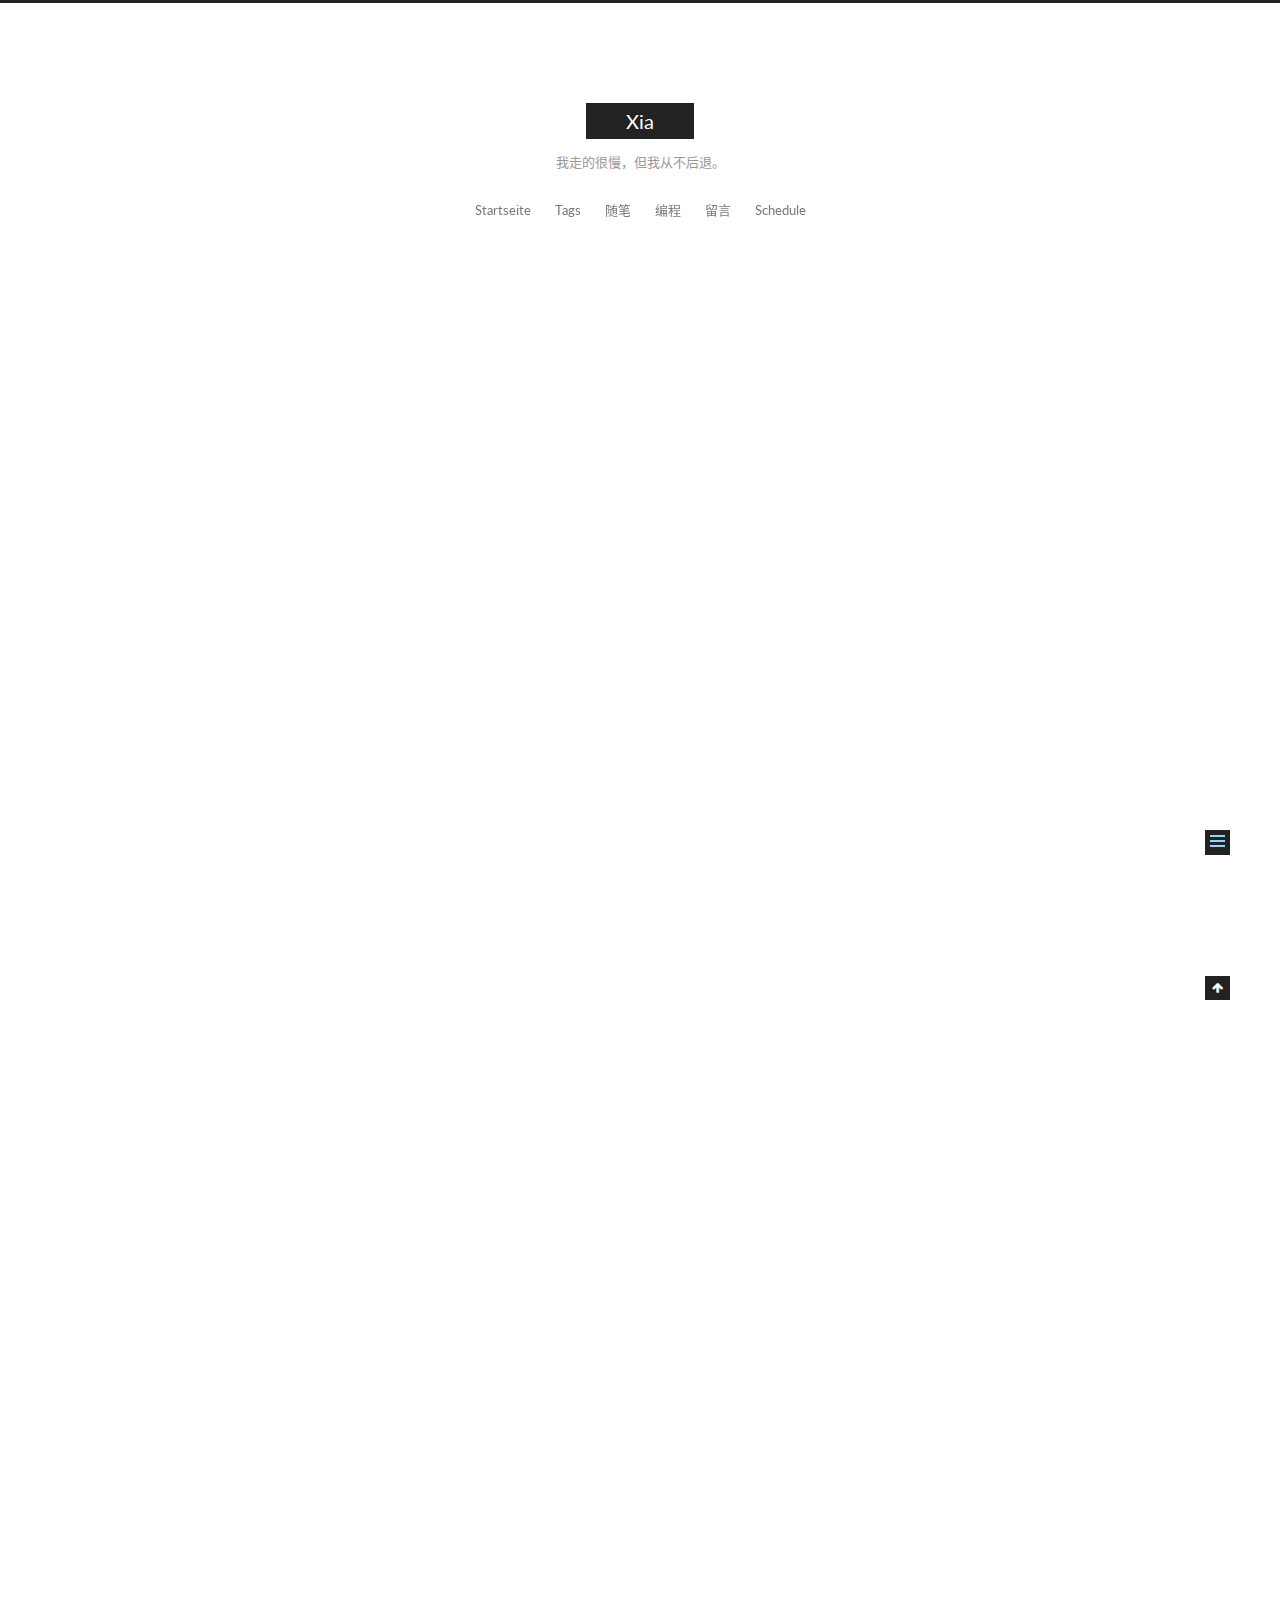
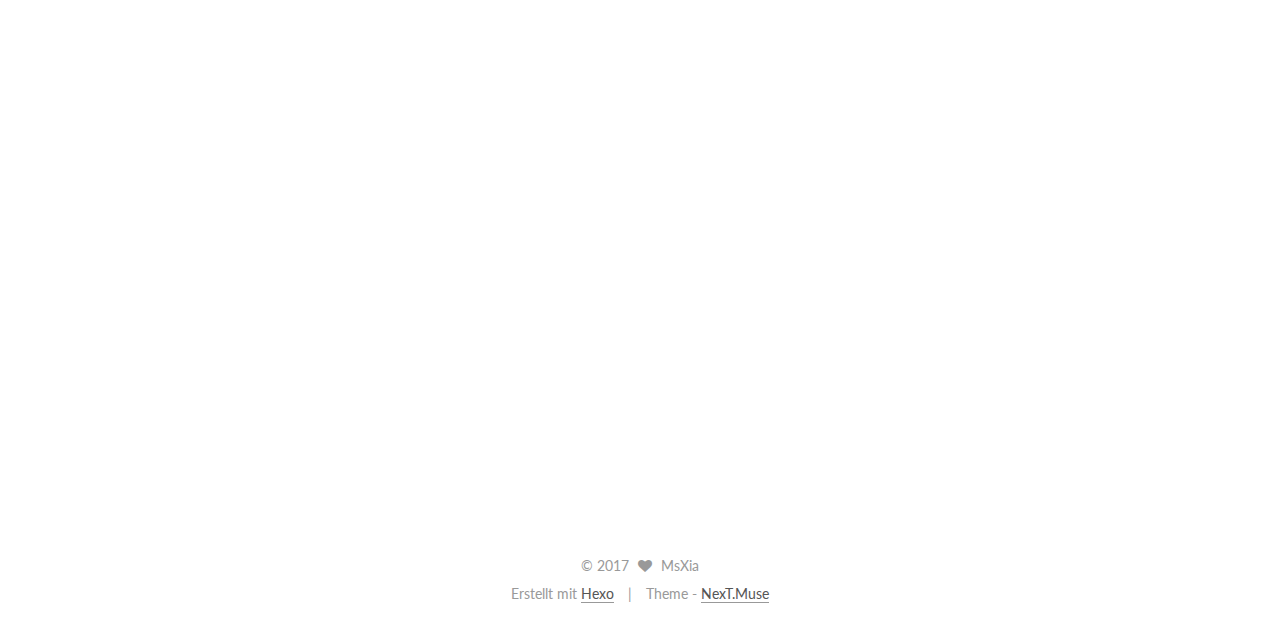
<file: 2016/10/24/ios/index.html>
<!doctype html>



  


<html class="theme-next muse use-motion">
<head>
  <meta charset="UTF-8"/>
<meta http-equiv="X-UA-Compatible" content="IE=edge,chrome=1" />
<meta name="viewport" content="width=device-width, initial-scale=1, maximum-scale=1"/>



<meta http-equiv="Cache-Control" content="no-transform" />
<meta http-equiv="Cache-Control" content="no-siteapp" />












  
  
  <link href="/vendors/fancybox/source/jquery.fancybox.css?v=2.1.5" rel="stylesheet" type="text/css" />




  
  
  
  

  
    
    
  

  

  

  

  

  
    
    
    <link href="//fonts.googleapis.com/css?family=Lato:300,300italic,400,400italic,700,700italic&subset=latin,latin-ext" rel="stylesheet" type="text/css">
  






<link href="/vendors/font-awesome/css/font-awesome.min.css?v=4.4.0" rel="stylesheet" type="text/css" />

<link href="/css/main.css?v=5.0.2" rel="stylesheet" type="text/css" />


  <meta name="keywords" content="Hexo, NexT" />








  <link rel="shortcut icon" type="image/x-icon" href="/favicon.ico?v=5.0.2" />






<meta name="description" content="nil：指向oc中对象的空指针Nil：指向oc中类的空指针NULL：指向其他类型的空指针，如一个c类型的内存指针NSNull：在集合对象中，表示空值的对象

若obj为nil：
[obj message]  将返回NO，而不是NSException
若obj为NSNull：
[obj message]  将抛出异常NSException
2.nil和NULL从字面意思来理解比较见答案，nil是一">
<meta property="og:type" content="article">
<meta property="og:title" content="ios开发中nil，Nil，NULL，和[NSNul null]的区别">
<meta property="og:url" content="https://happydayhappyday.github.io/2016/10/24/ios/index.html">
<meta property="og:site_name" content="Xia">
<meta property="og:description" content="nil：指向oc中对象的空指针Nil：指向oc中类的空指针NULL：指向其他类型的空指针，如一个c类型的内存指针NSNull：在集合对象中，表示空值的对象

若obj为nil：
[obj message]  将返回NO，而不是NSException
若obj为NSNull：
[obj message]  将抛出异常NSException
2.nil和NULL从字面意思来理解比较见答案，nil是一">
<meta property="og:updated_time" content="2016-10-24T15:01:25.000Z">
<meta name="twitter:card" content="summary">
<meta name="twitter:title" content="ios开发中nil，Nil，NULL，和[NSNul null]的区别">
<meta name="twitter:description" content="nil：指向oc中对象的空指针Nil：指向oc中类的空指针NULL：指向其他类型的空指针，如一个c类型的内存指针NSNull：在集合对象中，表示空值的对象

若obj为nil：
[obj message]  将返回NO，而不是NSException
若obj为NSNull：
[obj message]  将抛出异常NSException
2.nil和NULL从字面意思来理解比较见答案，nil是一">



<script type="text/javascript" id="hexo.configuration">
  var NexT = window.NexT || {};
  var CONFIG = {
    scheme: 'Muse',
    sidebar: {"position":"left","display":"post"},
    fancybox: true,
    motion: true,
    duoshuo: {
      userId: '0',
      author: 'Author'
    }
  };
</script>




  <link rel="canonical" href="https://happydayhappyday.github.io/2016/10/24/ios/"/>


  <title> ios开发中nil，Nil，NULL，和[NSNul null]的区别 | Xia </title>
</head>

<body itemscope itemtype="//schema.org/WebPage" lang="zh-CN">

  



  <script type="text/javascript">
    var _hmt = _hmt || [];
    (function() {
      var hm = document.createElement("script");
      hm.src = "//hm.baidu.com/hm.js?132bb7ff3c0ebe476b680203553fea75";
      var s = document.getElementsByTagName("script")[0];
      s.parentNode.insertBefore(hm, s);
    })();
  </script>








  
  
    
  

  <div class="container one-collumn sidebar-position-left page-post-detail ">
    <div class="headband"></div>

    <header id="header" class="header" itemscope itemtype="//schema.org/WPHeader">
      <div class="header-inner"><div class="site-meta ">
  

  <div class="custom-logo-site-title">
    <a href="/"  class="brand" rel="start">
      <span class="logo-line-before"><i></i></span>
      <span class="site-title">Xia</span>
      <span class="logo-line-after"><i></i></span>
    </a>
  </div>
  <p class="site-subtitle">我走的很慢，但我从不后退。</p>
</div>

<div class="site-nav-toggle">
  <button>
    <span class="btn-bar"></span>
    <span class="btn-bar"></span>
    <span class="btn-bar"></span>
  </button>
</div>

<nav class="site-nav">
  

  
    <ul id="menu" class="menu">
      
        
        <li class="menu-item menu-item-home">
          <a href="/" rel="section">
            
            Startseite
          </a>
        </li>
      
        
        <li class="menu-item menu-item-tags">
          <a href="/tags" rel="section">
            
            Tags
          </a>
        </li>
      
        
        <li class="menu-item menu-item-essay">
          <a href="/categories/随笔" rel="section">
            
            随笔
          </a>
        </li>
      
        
        <li class="menu-item menu-item-code">
          <a href="/categories/编程" rel="section">
            
            编程
          </a>
        </li>
      
        
        <li class="menu-item menu-item-guestbook">
          <a href="/guestbook" rel="section">
            
            留言
          </a>
        </li>
      
        
        <li class="menu-item menu-item-schedule">
          <a href="/schedule" rel="section">
            
            Schedule
          </a>
        </li>
      

      
    </ul>
  

  
</nav>

 </div>
    </header>

    <main id="main" class="main">
      <div class="main-inner">
        <div class="content-wrap">
          <div id="content" class="content">
            

  <div id="posts" class="posts-expand">
    

  
  

  
  
  

  <article class="post post-type-normal " itemscope itemtype="//schema.org/Article">

    
      <header class="post-header">

        
        
          <h1 class="post-title" itemprop="name headline">
            
            
              
                ios开发中nil，Nil，NULL，和[NSNul null]的区别
              
            
          </h1>
        

        <div class="post-meta">
          <span class="post-time">
            <span class="post-meta-item-icon">
              <i class="fa fa-calendar-o"></i>
            </span>
            <span class="post-meta-item-text">Veröffentlicht am</span>
            <time itemprop="dateCreated" datetime="2016-10-24T21:28:18+08:00" content="2016-10-24">
              2016-10-24
            </time>
          </span>

          

          
            
              <span class="post-comments-count">
                &nbsp; | &nbsp;
                <a href="/2016/10/24/ios/#comments" itemprop="discussionUrl">
                  <span class="post-comments-count ds-thread-count" data-thread-key="2016/10/24/ios/" itemprop="commentsCount"></span>
                </a>
              </span>
            
          

          

          
          
             <span id="/2016/10/24/ios/" class="leancloud_visitors" data-flag-title="ios开发中nil，Nil，NULL，和[NSNul null]的区别">
               &nbsp; | &nbsp;
               <span class="post-meta-item-icon">
                 <i class="fa fa-eye"></i>
               </span>
               <span class="post-meta-item-text">visitors </span>
               <span class="leancloud-visitors-count"></span>
              </span>
          

          
        </div>
      </header>
    


    <div class="post-body" itemprop="articleBody">

      
      

      
        <ol>
<li>nil：指向oc中对象的空指针<br>Nil：指向oc中类的空指针<br>NULL：指向其他类型的空指针，如一个c类型的内存指针<br>NSNull：在集合对象中，表示空值的对象</li>
</ol>
<p>若obj为nil：</p>
<pre><code>[obj message]  将返回NO，而不是NSException
</code></pre><p>若obj为NSNull：</p>
<pre><code>[obj message]  将抛出异常NSException
</code></pre><p>2.nil和NULL从字面意思来理解比较见答案，nil是一个对象，而NULL是一个值我的理解为nil是讲对象设置为空，而NULL是将基本类型设置为空的。而且我们对于nil调用方法，不会产生crash或者抛出异常。</p>
<p>看一下用法</p>
<pre><code>NSURL *url =  nil;
Class class = Nil;
int *pointerInt = NULL;
</code></pre><p>nil是一个对象指针为空，Nil是一个类指针为空，NULL是基本数据类型为空。<br>这五个概念很容易混淆，在一些场合下他们具有同样的用法。首先解释一下“空指针”的意思，空指针是指该指针未指向一块有意义的内存区。</p>
<p>如  </p>
<pre><code>int *p;int *p = NULL;
NSObject *obj1 = [[NSObject alloc]init];
NSObject *obj2 = [NSNull null];
NSObject *obj3 = [NSObjectnew];
NSObject *obj4;
NSArray *arr1 = [NSArray arrayWithObjects:obj1,obj2,obj3,obj4, nil];

NSLog(@&quot;arr1 count:%ld&quot;,[arr1 count]);
//count: 3 因为obj=nil，在加入obj4时就结束添加对象

NSObject *obj1;
NSObject *obj2 = [[NSObject alloc]init];
NSObject *obj3 = [NSNull null];
NSObject *obj4 = [NSObjectnew];
NSArray *arr2 = [NSArray arrayWithObjects:obj1,obj2,obj3,obj4, nil];
NSLog(@&quot;arr2 count: %ld&quot;, [arr2 count]);
//count: 0，因为obj1=nil，所以后面的对象没有添加进去

[NSNull null]通常作为占位符作用，如下：

NSObject *obj1 = [NSNull null];
NSArray *arr1 = [NSArray arrayWithObjects:@&quot;One&quot;,&quot;Two&quot;,obj1,&quot;Three&quot;, nil];
for(NSString *str in arr1){
    NSLog(@&quot;array object:%@&quot;,str);
}
//reslut:One、Two、、Three

NSObject *obj1 = [NSNull null];
NSArray *arr1 = [NSArray arrayWithObjects:@&quot;One&quot;,&quot;Two&quot;,obj1,@&quot;Three&quot;, nil];
for(NSString *str in arr1){
    if(str!= [NSNull null]){
        NSLog(@&quot;array object:%@&quot;,str);
    }
}
//result：One、Two、three
</code></pre>
      
    </div>

    <div>
      
        

      
    </div>

    <div>
      
        

      
    </div>

    <footer class="post-footer">
      

      

      
      
    </footer>
  </article>



    <div class="post-spread">
      
    </div>
  </div>


          </div>
          


          
  <div class="comments" id="comments">
    
      <div class="ds-thread" data-thread-key="2016/10/24/ios/"
           data-title="ios开发中nil，Nil，NULL，和[NSNul null]的区别" data-url="https://happydayhappyday.github.io/2016/10/24/ios/">
      </div>
    
  </div>


        </div>
        
          
  
  <div class="sidebar-toggle">
    <div class="sidebar-toggle-line-wrap">
      <span class="sidebar-toggle-line sidebar-toggle-line-first"></span>
      <span class="sidebar-toggle-line sidebar-toggle-line-middle"></span>
      <span class="sidebar-toggle-line sidebar-toggle-line-last"></span>
    </div>
  </div>

  <aside id="sidebar" class="sidebar">
    <div class="sidebar-inner">

      

      
        <ul class="sidebar-nav motion-element">
          <li class="sidebar-nav-toc sidebar-nav-active" data-target="post-toc-wrap" >
            Inhaltsverzeichnis
          </li>
          <li class="sidebar-nav-overview" data-target="site-overview">
            Übersicht
          </li>
        </ul>
      

      <section class="site-overview sidebar-panel ">
        <div class="site-author motion-element" itemprop="author" itemscope itemtype="//schema.org/Person">
          <img class="site-author-image" itemprop="image"
               src="/images/avatar.gif"
               alt="MsXia" />
          <p class="site-author-name" itemprop="name">MsXia</p>
          <p class="site-description motion-element" itemprop="description">Xia</p>
        </div>
        <nav class="site-state motion-element">
          <div class="site-state-item site-state-posts">
            <a href="/">
              <span class="site-state-item-count">1</span>
              <span class="site-state-item-name">Artikel</span>
            </a>
          </div>

          

          

        </nav>

        

        <div class="links-of-author motion-element">
          
        </div>

        
        

        
        

      </section>

      
        <section class="post-toc-wrap motion-element sidebar-panel sidebar-panel-active">
          <div class="post-toc">
            
              
            
            
              <p class="post-toc-empty">Dieser Artikel hat kein Inhaltsverzeichnis</p>
            
          </div>
        </section>
      

    </div>
  </aside>


        
      </div>
    </main>

    <footer id="footer" class="footer">
      <div class="footer-inner">
        <div class="copyright" >
  
  &copy; 
  <span itemprop="copyrightYear">2017</span>
  <span class="with-love">
    <i class="fa fa-heart"></i>
  </span>
  <span class="author" itemprop="copyrightHolder">MsXia</span>
</div>

<div class="powered-by">
  Erstellt mit  <a class="theme-link" href="http://hexo.io" rel="external nofollow">Hexo</a>
</div>

<div class="theme-info">
  Theme -
  <a class="theme-link" href="https://github.com/iissnan/hexo-theme-next" rel="external nofollow">

    NexT.Muse
  </a>
</div>
<script>
var _hmt = _hmt || [];
(function() {
  var hm = document.createElement("script");
  hm.src = "//hm.baidu.com/hm.js?132bb7ff3c0ebe476b680203553fea75";
  var s = document.getElementsByTagName("script")[0]; 
  s.parentNode.insertBefore(hm, s);
})();
</script>

        

        
      </div>
    </footer>

    <div class="back-to-top">
      <i class="fa fa-arrow-up"></i>
    </div>
  </div>

  

<script type="text/javascript">
  if (Object.prototype.toString.call(window.Promise) !== '[object Function]') {
    window.Promise = null;
  }
</script>









  



  
  <script type="text/javascript" src="/vendors/jquery/index.js?v=2.1.3"></script>

  
  <script type="text/javascript" src="/vendors/fastclick/lib/fastclick.min.js?v=1.0.6"></script>

  
  <script type="text/javascript" src="/vendors/jquery_lazyload/jquery.lazyload.js?v=1.9.7"></script>

  
  <script type="text/javascript" src="/vendors/velocity/velocity.min.js?v=1.2.1"></script>

  
  <script type="text/javascript" src="/vendors/velocity/velocity.ui.min.js?v=1.2.1"></script>

  
  <script type="text/javascript" src="/vendors/fancybox/source/jquery.fancybox.pack.js?v=2.1.5"></script>


  


  <script type="text/javascript" src="/js/src/utils.js?v=5.0.2"></script>

  <script type="text/javascript" src="/js/src/motion.js?v=5.0.2"></script>



  
  

  
  <script type="text/javascript" src="/js/src/scrollspy.js?v=5.0.2"></script>
<script type="text/javascript" src="/js/src/post-details.js?v=5.0.2"></script>



  


  <script type="text/javascript" src="/js/src/bootstrap.js?v=5.0.2"></script>



  

  
    
  

  <script type="text/javascript">
    var duoshuoQuery = {short_name:"happydayhappyday"};
    (function() {
      var ds = document.createElement('script');
      ds.type = 'text/javascript';ds.async = true;
      ds.id = 'duoshuo-script';
      ds.src = (document.location.protocol == 'https:' ? 'https:' : 'http:') + '//static.duoshuo.com/embed.js';
      ds.charset = 'UTF-8';
      (document.getElementsByTagName('head')[0]
      || document.getElementsByTagName('body')[0]).appendChild(ds);
    })();
  </script>

  
    
    <script src="/vendors/ua-parser-js/dist/ua-parser.min.js?v=0.7.9"></script>
    <script src="/js/src/hook-duoshuo.js"></script>
  






  
  

  

  

  
  <script src="https://cdn1.lncld.net/static/js/av-core-mini-0.6.1.js"></script>
  <script>AV.initialize("OHXJ61tpmjvI2pk3ELstq13j-gzGzoHsz", "9qoozFrxdpfBuUmPvXHtVRFO");</script>
  <script>
    function showTime(Counter) {
      var query = new AV.Query(Counter);
      var entries = [];
      var $visitors = $(".leancloud_visitors");

      $visitors.each(function () {
        entries.push( $(this).attr("id").trim() );
      });

      query.containedIn('url', entries);
      query.find()
        .done(function (results) {
          var COUNT_CONTAINER_REF = '.leancloud-visitors-count';

          if (results.length === 0) {
            $visitors.find(COUNT_CONTAINER_REF).text(0);
            return;
          }

          for (var i = 0; i < results.length; i++) {
            var item = results[i];
            var url = item.get('url');
            var time = item.get('time');
            var element = document.getElementById(url);

            $(element).find(COUNT_CONTAINER_REF).text(time);
          }
          for(var i = 0; i < entries.length; i++) {
            var url = entries[i];
            var element = document.getElementById(url);
            var countSpan = $(element).find(COUNT_CONTAINER_REF);
            if( countSpan.text() == '') {
              countSpan.text(0);
            }
          }
        })
        .fail(function (object, error) {
          console.log("Error: " + error.code + " " + error.message);
        });
    }

    function addCount(Counter) {
      var $visitors = $(".leancloud_visitors");
      var url = $visitors.attr('id').trim();
      var title = $visitors.attr('data-flag-title').trim();
      var query = new AV.Query(Counter);

      query.equalTo("url", url);
      query.find({
        success: function(results) {
          if (results.length > 0) {
            var counter = results[0];
            counter.fetchWhenSave(true);
            counter.increment("time");
            counter.save(null, {
              success: function(counter) {
                var $element = $(document.getElementById(url));
                $element.find('.leancloud-visitors-count').text(counter.get('time'));
              },
              error: function(counter, error) {
                console.log('Failed to save Visitor num, with error message: ' + error.message);
              }
            });
          } else {
            var newcounter = new Counter();
            /* Set ACL */
            var acl = new AV.ACL();
            acl.setPublicReadAccess(true);
            acl.setPublicWriteAccess(true);
            newcounter.setACL(acl);
            /* End Set ACL */
            newcounter.set("title", title);
            newcounter.set("url", url);
            newcounter.set("time", 1);
            newcounter.save(null, {
              success: function(newcounter) {
                var $element = $(document.getElementById(url));
                $element.find('.leancloud-visitors-count').text(newcounter.get('time'));
              },
              error: function(newcounter, error) {
                console.log('Failed to create');
              }
            });
          }
        },
        error: function(error) {
          console.log('Error:' + error.code + " " + error.message);
        }
      });
    }

    $(function() {
      var Counter = AV.Object.extend("Counter");
      if ($('.leancloud_visitors').length == 1) {
        addCount(Counter);
      } else if ($('.post-title-link').length > 1) {
        showTime(Counter);
      }
    });
  </script>



  

  


</body>
</html>
</file>
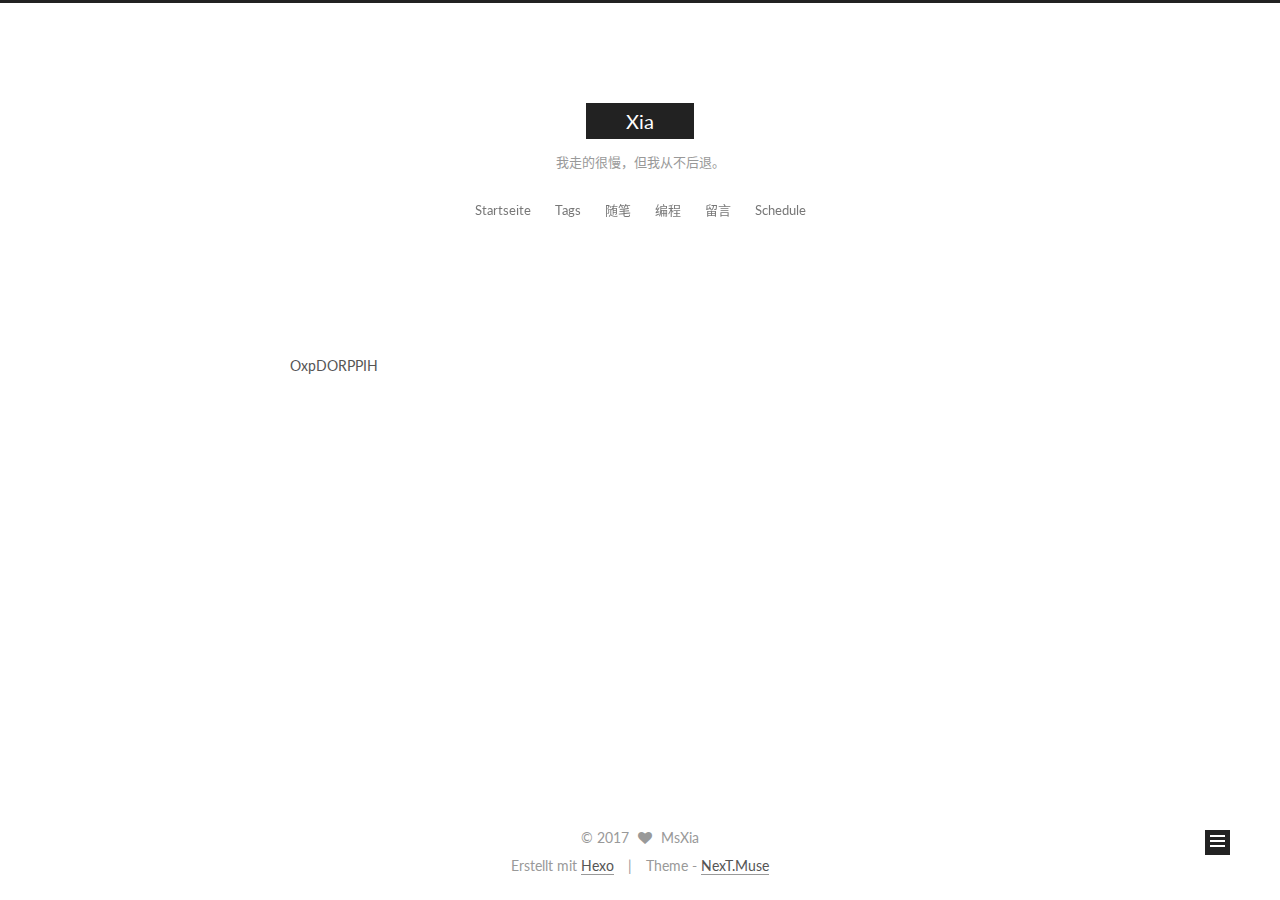
<file: baidu_verify_OxpDORPPIH.html>
<!doctype html>



  


<html class="theme-next muse use-motion">
<head>
  <meta charset="UTF-8"/>
<meta http-equiv="X-UA-Compatible" content="IE=edge,chrome=1" />
<meta name="viewport" content="width=device-width, initial-scale=1, maximum-scale=1"/>



<meta http-equiv="Cache-Control" content="no-transform" />
<meta http-equiv="Cache-Control" content="no-siteapp" />












  
  
  <link href="/vendors/fancybox/source/jquery.fancybox.css?v=2.1.5" rel="stylesheet" type="text/css" />




  
  
  
  

  
    
    
  

  

  

  

  

  
    
    
    <link href="//fonts.googleapis.com/css?family=Lato:300,300italic,400,400italic,700,700italic&subset=latin,latin-ext" rel="stylesheet" type="text/css">
  






<link href="/vendors/font-awesome/css/font-awesome.min.css?v=4.4.0" rel="stylesheet" type="text/css" />

<link href="/css/main.css?v=5.0.2" rel="stylesheet" type="text/css" />


  <meta name="keywords" content="Hexo, NexT" />








  <link rel="shortcut icon" type="image/x-icon" href="/favicon.ico?v=5.0.2" />






<meta name="description" content="OxpDORPPIH">
<meta property="og:type" content="website">
<meta property="og:title" content="Xia">
<meta property="og:url" content="https://happydayhappyday.github.io/baidu_verify_OxpDORPPIH.html">
<meta property="og:site_name" content="Xia">
<meta property="og:description" content="OxpDORPPIH">
<meta property="og:updated_time" content="2017-01-24T07:39:13.000Z">
<meta name="twitter:card" content="summary">
<meta name="twitter:title" content="Xia">
<meta name="twitter:description" content="OxpDORPPIH">



<script type="text/javascript" id="hexo.configuration">
  var NexT = window.NexT || {};
  var CONFIG = {
    scheme: 'Muse',
    sidebar: {"position":"left","display":"post"},
    fancybox: true,
    motion: true,
    duoshuo: {
      userId: '0',
      author: 'Author'
    }
  };
</script>




  <link rel="canonical" href="https://happydayhappyday.github.io/baidu_verify_OxpDORPPIH.html"/>


  <title>
  

  
     | Xia
  
</title>
</head>

<body itemscope itemtype="//schema.org/WebPage" lang="zh-CN">

  



  <script type="text/javascript">
    var _hmt = _hmt || [];
    (function() {
      var hm = document.createElement("script");
      hm.src = "//hm.baidu.com/hm.js?132bb7ff3c0ebe476b680203553fea75";
      var s = document.getElementsByTagName("script")[0];
      s.parentNode.insertBefore(hm, s);
    })();
  </script>








  
  
    
  

  <div class="container one-collumn sidebar-position-left  ">
    <div class="headband"></div>

    <header id="header" class="header" itemscope itemtype="//schema.org/WPHeader">
      <div class="header-inner"><div class="site-meta ">
  

  <div class="custom-logo-site-title">
    <a href="/"  class="brand" rel="start">
      <span class="logo-line-before"><i></i></span>
      <span class="site-title">Xia</span>
      <span class="logo-line-after"><i></i></span>
    </a>
  </div>
  <p class="site-subtitle">我走的很慢，但我从不后退。</p>
</div>

<div class="site-nav-toggle">
  <button>
    <span class="btn-bar"></span>
    <span class="btn-bar"></span>
    <span class="btn-bar"></span>
  </button>
</div>

<nav class="site-nav">
  

  
    <ul id="menu" class="menu">
      
        
        <li class="menu-item menu-item-home">
          <a href="/" rel="section">
            
            Startseite
          </a>
        </li>
      
        
        <li class="menu-item menu-item-tags">
          <a href="/tags" rel="section">
            
            Tags
          </a>
        </li>
      
        
        <li class="menu-item menu-item-essay">
          <a href="/categories/随笔" rel="section">
            
            随笔
          </a>
        </li>
      
        
        <li class="menu-item menu-item-code">
          <a href="/categories/编程" rel="section">
            
            编程
          </a>
        </li>
      
        
        <li class="menu-item menu-item-guestbook">
          <a href="/guestbook" rel="section">
            
            留言
          </a>
        </li>
      
        
        <li class="menu-item menu-item-schedule">
          <a href="/schedule" rel="section">
            
            Schedule
          </a>
        </li>
      

      
    </ul>
  

  
</nav>

 </div>
    </header>

    <main id="main" class="main">
      <div class="main-inner">
        <div class="content-wrap">
          <div id="content" class="content">
            

  <div id="posts" class="posts-expand">
    
    
      OxpDORPPIH
    
  </div>


          </div>
          


          
  <div class="comments" id="comments">
    
      <div class="ds-thread" data-thread-key="baidu_verify_OxpDORPPIH.html"
           data-title="" data-url="https://happydayhappyday.github.io/baidu_verify_OxpDORPPIH.html">
      </div>
    
  </div>


        </div>
        
          
  
  <div class="sidebar-toggle">
    <div class="sidebar-toggle-line-wrap">
      <span class="sidebar-toggle-line sidebar-toggle-line-first"></span>
      <span class="sidebar-toggle-line sidebar-toggle-line-middle"></span>
      <span class="sidebar-toggle-line sidebar-toggle-line-last"></span>
    </div>
  </div>

  <aside id="sidebar" class="sidebar">
    <div class="sidebar-inner">

      

      

      <section class="site-overview sidebar-panel  sidebar-panel-active ">
        <div class="site-author motion-element" itemprop="author" itemscope itemtype="//schema.org/Person">
          <img class="site-author-image" itemprop="image"
               src="/images/avatar.gif"
               alt="MsXia" />
          <p class="site-author-name" itemprop="name">MsXia</p>
          <p class="site-description motion-element" itemprop="description">Xia</p>
        </div>
        <nav class="site-state motion-element">
          <div class="site-state-item site-state-posts">
            <a href="/">
              <span class="site-state-item-count">1</span>
              <span class="site-state-item-name">Artikel</span>
            </a>
          </div>

          

          

        </nav>

        

        <div class="links-of-author motion-element">
          
        </div>

        
        

        
        

      </section>

      

    </div>
  </aside>


        
      </div>
    </main>

    <footer id="footer" class="footer">
      <div class="footer-inner">
        <div class="copyright" >
  
  &copy; 
  <span itemprop="copyrightYear">2017</span>
  <span class="with-love">
    <i class="fa fa-heart"></i>
  </span>
  <span class="author" itemprop="copyrightHolder">MsXia</span>
</div>

<div class="powered-by">
  Erstellt mit  <a class="theme-link" href="http://hexo.io" rel="external nofollow">Hexo</a>
</div>

<div class="theme-info">
  Theme -
  <a class="theme-link" href="https://github.com/iissnan/hexo-theme-next" rel="external nofollow">

    NexT.Muse
  </a>
</div>
<script>
var _hmt = _hmt || [];
(function() {
  var hm = document.createElement("script");
  hm.src = "//hm.baidu.com/hm.js?132bb7ff3c0ebe476b680203553fea75";
  var s = document.getElementsByTagName("script")[0]; 
  s.parentNode.insertBefore(hm, s);
})();
</script>

        

        
      </div>
    </footer>

    <div class="back-to-top">
      <i class="fa fa-arrow-up"></i>
    </div>
  </div>

  

<script type="text/javascript">
  if (Object.prototype.toString.call(window.Promise) !== '[object Function]') {
    window.Promise = null;
  }
</script>









  



  
  <script type="text/javascript" src="/vendors/jquery/index.js?v=2.1.3"></script>

  
  <script type="text/javascript" src="/vendors/fastclick/lib/fastclick.min.js?v=1.0.6"></script>

  
  <script type="text/javascript" src="/vendors/jquery_lazyload/jquery.lazyload.js?v=1.9.7"></script>

  
  <script type="text/javascript" src="/vendors/velocity/velocity.min.js?v=1.2.1"></script>

  
  <script type="text/javascript" src="/vendors/velocity/velocity.ui.min.js?v=1.2.1"></script>

  
  <script type="text/javascript" src="/vendors/fancybox/source/jquery.fancybox.pack.js?v=2.1.5"></script>


  


  <script type="text/javascript" src="/js/src/utils.js?v=5.0.2"></script>

  <script type="text/javascript" src="/js/src/motion.js?v=5.0.2"></script>



  
  

  

  


  <script type="text/javascript" src="/js/src/bootstrap.js?v=5.0.2"></script>



  

  
    
  

  <script type="text/javascript">
    var duoshuoQuery = {short_name:"happydayhappyday"};
    (function() {
      var ds = document.createElement('script');
      ds.type = 'text/javascript';ds.async = true;
      ds.id = 'duoshuo-script';
      ds.src = (document.location.protocol == 'https:' ? 'https:' : 'http:') + '//static.duoshuo.com/embed.js';
      ds.charset = 'UTF-8';
      (document.getElementsByTagName('head')[0]
      || document.getElementsByTagName('body')[0]).appendChild(ds);
    })();
  </script>

  
    
    <script src="/vendors/ua-parser-js/dist/ua-parser.min.js?v=0.7.9"></script>
    <script src="/js/src/hook-duoshuo.js"></script>
  






  
  

  

  

  
  <script src="https://cdn1.lncld.net/static/js/av-core-mini-0.6.1.js"></script>
  <script>AV.initialize("OHXJ61tpmjvI2pk3ELstq13j-gzGzoHsz", "9qoozFrxdpfBuUmPvXHtVRFO");</script>
  <script>
    function showTime(Counter) {
      var query = new AV.Query(Counter);
      var entries = [];
      var $visitors = $(".leancloud_visitors");

      $visitors.each(function () {
        entries.push( $(this).attr("id").trim() );
      });

      query.containedIn('url', entries);
      query.find()
        .done(function (results) {
          var COUNT_CONTAINER_REF = '.leancloud-visitors-count';

          if (results.length === 0) {
            $visitors.find(COUNT_CONTAINER_REF).text(0);
            return;
          }

          for (var i = 0; i < results.length; i++) {
            var item = results[i];
            var url = item.get('url');
            var time = item.get('time');
            var element = document.getElementById(url);

            $(element).find(COUNT_CONTAINER_REF).text(time);
          }
          for(var i = 0; i < entries.length; i++) {
            var url = entries[i];
            var element = document.getElementById(url);
            var countSpan = $(element).find(COUNT_CONTAINER_REF);
            if( countSpan.text() == '') {
              countSpan.text(0);
            }
          }
        })
        .fail(function (object, error) {
          console.log("Error: " + error.code + " " + error.message);
        });
    }

    function addCount(Counter) {
      var $visitors = $(".leancloud_visitors");
      var url = $visitors.attr('id').trim();
      var title = $visitors.attr('data-flag-title').trim();
      var query = new AV.Query(Counter);

      query.equalTo("url", url);
      query.find({
        success: function(results) {
          if (results.length > 0) {
            var counter = results[0];
            counter.fetchWhenSave(true);
            counter.increment("time");
            counter.save(null, {
              success: function(counter) {
                var $element = $(document.getElementById(url));
                $element.find('.leancloud-visitors-count').text(counter.get('time'));
              },
              error: function(counter, error) {
                console.log('Failed to save Visitor num, with error message: ' + error.message);
              }
            });
          } else {
            var newcounter = new Counter();
            /* Set ACL */
            var acl = new AV.ACL();
            acl.setPublicReadAccess(true);
            acl.setPublicWriteAccess(true);
            newcounter.setACL(acl);
            /* End Set ACL */
            newcounter.set("title", title);
            newcounter.set("url", url);
            newcounter.set("time", 1);
            newcounter.save(null, {
              success: function(newcounter) {
                var $element = $(document.getElementById(url));
                $element.find('.leancloud-visitors-count').text(newcounter.get('time'));
              },
              error: function(newcounter, error) {
                console.log('Failed to create');
              }
            });
          }
        },
        error: function(error) {
          console.log('Error:' + error.code + " " + error.message);
        }
      });
    }

    $(function() {
      var Counter = AV.Object.extend("Counter");
      if ($('.leancloud_visitors').length == 1) {
        addCount(Counter);
      } else if ($('.post-title-link').length > 1) {
        showTime(Counter);
      }
    });
  </script>



  

  


</body>
</html>
</file>
<file: css/main.css>
/* normalize.css v3.0.2 | MIT License | git.io/normalize */
html {
  font-family: sans-serif; /* 1 */
  -ms-text-size-adjust: 100%; /* 2 */
  -webkit-text-size-adjust: 100%; /* 2 */
}
body {
  margin: 0;
}
article,
aside,
details,
figcaption,
figure,
footer,
header,
hgroup,
main,
menu,
nav,
section,
summary {
  display: block;
}
audio,
canvas,
progress,
video {
  display: inline-block; /* 1 */
  vertical-align: baseline; /* 2 */
}
audio:not([controls]) {
  display: none;
  height: 0;
}
[hidden],
template {
  display: none;
}
a {
  background-color: transparent;
}
a:active,
a:hover {
  outline: 0;
}
abbr[title] {
  border-bottom: 1px dotted;
}
b,
strong {
  font-weight: bold;
}
dfn {
  font-style: italic;
}
h1 {
  font-size: 2em;
  margin: 0.67em 0;
}
mark {
  background: #ff0;
  color: #000;
}
small {
  font-size: 80%;
}
sub,
sup {
  font-size: 75%;
  line-height: 0;
  position: relative;
  vertical-align: baseline;
}
sup {
  top: -0.5em;
}
sub {
  bottom: -0.25em;
}
img {
  border: 0;
}
svg:not(:root) {
  overflow: hidden;
}
figure {
  margin: 1em 40px;
}
hr {
  -moz-box-sizing: content-box;
  box-sizing: content-box;
  height: 0;
}
pre {
  overflow: auto;
}
code,
kbd,
pre,
samp {
  font-family: monospace, monospace;
  font-size: 1em;
}
button,
input,
optgroup,
select,
textarea {
  color: inherit; /* 1 */
  font: inherit; /* 2 */
  margin: 0; /* 3 */
}
button {
  overflow: visible;
}
button,
select {
  text-transform: none;
}
button,
html input[type="button"],
input[type="reset"],
input[type="submit"] {
  -webkit-appearance: button; /* 2 */
  cursor: pointer; /* 3 */
}
button[disabled],
html input[disabled] {
  cursor: default;
}
button::-moz-focus-inner,
input::-moz-focus-inner {
  border: 0;
  padding: 0;
}
input {
  line-height: normal;
}
input[type="checkbox"],
input[type="radio"] {
  box-sizing: border-box; /* 1 */
  padding: 0; /* 2 */
}
input[type="number"]::-webkit-inner-spin-button,
input[type="number"]::-webkit-outer-spin-button {
  height: auto;
}
input[type="search"] {
  -webkit-appearance: textfield; /* 1 */
  -moz-box-sizing: content-box;
  -webkit-box-sizing: content-box; /* 2 */
  box-sizing: content-box;
}
input[type="search"]::-webkit-search-cancel-button,
input[type="search"]::-webkit-search-decoration {
  -webkit-appearance: none;
}
fieldset {
  border: 1px solid #c0c0c0;
  margin: 0 2px;
  padding: 0.35em 0.625em 0.75em;
}
legend {
  border: 0; /* 1 */
  padding: 0; /* 2 */
}
textarea {
  overflow: auto;
}
optgroup {
  font-weight: bold;
}
table {
  border-collapse: collapse;
  border-spacing: 0;
}
td,
th {
  padding: 0;
}
::selection {
  background: #262a30;
  color: #fff;
}
body {
  position: relative;
  font-family: 'Lato', "PingFang SC", "Microsoft YaHei", sans-serif;
  font-size: 14px;
  line-height: 2;
  color: #555;
  background: #fff;
}
@media (max-width: 767px) {
  body {
    padding-right: 0 !important;
  }
}
@media (min-width: 768px) and (max-width: 991px) {
  body {
    padding-right: 0 !important;
  }
}
@media (min-width: 1600px) {
  body {
    font-size: 16px;
  }
}
h1,
h2,
h3,
h4,
h5,
h6 {
  margin: 0;
  padding: 0;
  font-weight: bold;
  line-height: 1.5;
  font-family: 'Lato', "PingFang SC", "Microsoft YaHei", sans-serif;
}
h2,
h3,
h4,
h5,
h6 {
  margin: 20px 0 15px;
}
h1 {
  font-size: 22px;
}
@media (max-width: 767px) {
  h1 {
    font-size: 18px;
  }
}
h2 {
  font-size: 20px;
}
@media (max-width: 767px) {
  h2 {
    font-size: 16px;
  }
}
h3 {
  font-size: 18px;
}
@media (max-width: 767px) {
  h3 {
    font-size: 14px;
  }
}
h4 {
  font-size: 16px;
}
@media (max-width: 767px) {
  h4 {
    font-size: 12px;
  }
}
h5 {
  font-size: 14px;
}
@media (max-width: 767px) {
  h5 {
    font-size: 10px;
  }
}
h6 {
  font-size: 12px;
}
@media (max-width: 767px) {
  h6 {
    font-size: 8px;
  }
}
p {
  margin: 0 0 25px 0;
}
a {
  color: #555;
  text-decoration: none;
  border-bottom: 1px solid #999;
  word-wrap: break-word;
}
a:hover {
  color: #222;
  border-bottom-color: #222;
}
ul {
  list-style: none;
}
blockquote {
  margin: 0;
  padding: 0;
}
img {
  display: block;
  margin: auto;
  max-width: 100%;
  height: auto;
}
hr {
  margin: 40px 0;
  height: 3px;
  border: none;
  background-color: #ddd;
  background-image: repeating-linear-gradient(-45deg, #fff, #fff 4px, transparent 4px, transparent 8px);
}
blockquote {
  padding: 0 15px;
  color: #666;
  border-left: 4px solid #ddd;
}
blockquote cite::before {
  content: "-";
  padding: 0 5px;
}
dt {
  font-weight: 700;
}
dd {
  margin: 0;
  padding: 0;
}
.text-left {
  text-align: left;
}
.text-center {
  text-align: center;
}
.text-right {
  text-align: right;
}
.text-justify {
  text-align: justify;
}
.text-nowrap {
  white-space: nowrap;
}
.text-lowercase {
  text-transform: lowercase;
}
.text-uppercase {
  text-transform: uppercase;
}
.text-capitalize {
  text-transform: capitalize;
}
.center-block {
  display: block;
  margin-left: auto;
  margin-right: auto;
}
.clearfix:before,
.clearfix:after {
  content: " ";
  display: table;
}
.clearfix:after {
  clear: both;
}
.pullquote {
  width: 45%;
}
.pullquote.left {
  float: left;
  margin-left: 5px;
  margin-right: 10px;
}
.pullquote.right {
  float: right;
  margin-left: 10px;
  margin-right: 5px;
}
.affix.affix.affix {
  position: fixed;
}
.translation {
  margin-top: -20px;
  font-size: 14px;
  color: #999;
}
.scrollbar-measure {
  width: 100px;
  height: 100px;
  overflow: scroll;
  position: absolute;
  top: -9999px;
}
.use-motion .motion-element {
  opacity: 0;
}
#local-search-input {
  padding: 3px;
  border: none;
  text-indent: 14px;
  border-radius: 0;
  width: 140px;
  outline: none;
  border-bottom: 1px solid #999;
  background: inherit;
  opacity: 0.5;
}
#local-search-input:focus {
  opacity: 1;
}
.search-icon {
  position: absolute;
  top: 9px;
}
table {
  margin: 20px 0;
  width: 100%;
  border-collapse: collapse;
  border-spacing: 0;
  border: 1px solid #ddd;
  font-size: 14px;
  table-layout: fixed;
  word-wrap: break-all;
}
table>tbody>tr:nth-of-type(odd) {
  background-color: #f9f9f9;
}
table>tbody>tr:hover {
  background-color: #f5f5f5;
}
caption,
th,
td {
  padding: 8px;
  text-align: left;
  vertical-align: middle;
  font-weight: normal;
}
th,
td {
  border-bottom: 3px solid #ddd;
  border-right: 1px solid #eee;
}
th {
  padding-bottom: 10px;
  font-weight: 700;
}
td {
  border-bottom-width: 1px;
}
html,
body {
  height: 100%;
}
.container {
  position: relative;
  min-height: 100%;
}
.header-inner {
  margin: 0 auto;
  padding: 100px 0 70px;
  width: 700px;
}
@media (min-width: 1600px) {
  .container .header-inner {
    width: 900px;
  }
}
.main {
  padding-bottom: 150px;
}
.main-inner {
  margin: 0 auto;
  width: 700px;
}
@media (min-width: 1600px) {
  .container .main-inner {
    width: 900px;
  }
}
.footer {
  position: absolute;
  left: 0;
  bottom: 0;
  width: 100%;
  min-height: 50px;
}
.footer-inner {
  box-sizing: border-box;
  margin: 20px auto;
  width: 700px;
}
@media (min-width: 1600px) {
  .container .footer-inner {
    width: 900px;
  }
}
pre,
.highlight {
  overflow: auto;
  margin: 20px 0;
  padding: 15px;
  font-size: 13px;
  color: #4d4d4c;
  background: #f7f7f7;
  line-height: 1.6;
}
pre,
code {
  font-family: consolas, Menlo, "PingFang SC", "Microsoft YaHei", monospace;
}
code {
  padding: 2px 4px;
  word-wrap: break-all;
  color: #4d4d4c;
  background: #f7f7f7;
  border-radius: 3px;
  font-size: 13px;
}
pre code {
  padding: 0;
  color: #4d4d4c;
  background: none;
  text-shadow: none;
}
.highlight pre {
  border: none;
  margin: 0;
  padding: 1px;
}
.highlight table {
  margin: 0;
  width: auto;
  border: none;
}
.highlight td {
  border: none;
  padding: 0;
}
.highlight figcaption {
  font-size: 1em;
  color: #4d4d4c;
  line-height: 1em;
  margin-bottom: 1em;
}
.highlight figcaption:before,
.highlight figcaption:after {
  content: " ";
  display: table;
}
.highlight figcaption:after {
  clear: both;
}
.highlight figcaption a {
  float: right;
  color: #4d4d4c;
}
.highlight figcaption a:hover {
  border-bottom-color: #4d4d4c;
}
.highlight .gutter pre {
  color: #666;
  text-align: right;
  padding-right: 20px;
}
.highlight .line {
  height: 20px;
}
.gutter {
  -webkit-user-select: none;
  -moz-user-select: none;
  -ms-user-select: none;
  user-select: none;
}
.gist table {
  width: auto;
}
.gist table td {
  border: none;
}
pre .deletion {
  background: #fdd;
}
pre .addition {
  background: #dfd;
}
pre .meta {
  color: #8959a8;
}
pre .comment {
  color: #8e908c;
}
pre .variable,
pre .attribute,
pre .tag,
pre .regexp,
pre .ruby .constant,
pre .xml .tag .title,
pre .xml .pi,
pre .xml .doctype,
pre .html .doctype,
pre .css .id,
pre .css .class,
pre .css .pseudo {
  color: #c82829;
}
pre .number,
pre .preprocessor,
pre .built_in,
pre .literal,
pre .params,
pre .constant,
pre .command {
  color: #f5871f;
}
pre .ruby .class .title,
pre .css .rules .attribute,
pre .string,
pre .value,
pre .inheritance,
pre .header,
pre .ruby .symbol,
pre .xml .cdata,
pre .special,
pre .number,
pre .formula {
  color: #718c00;
}
pre .title,
pre .css .hexcolor {
  color: #3e999f;
}
pre .function,
pre .python .decorator,
pre .python .title,
pre .ruby .function .title,
pre .ruby .title .keyword,
pre .perl .sub,
pre .javascript .title,
pre .coffeescript .title {
  color: #4271ae;
}
pre .keyword,
pre .javascript .function {
  color: #8959a8;
}
.full-image.full-image.full-image {
  border: none;
  max-width: 100%;
  width: auto;
  margin: 20px auto;
}
@media (min-width: 992px) {
  .full-image.full-image.full-image {
    max-width: none;
    width: 126%;
    margin: 0 -13%;
  }
}
.blockquote-center,
.page-home .post-type-quote blockquote,
.page-post-detail .post-type-quote blockquote {
  position: relative;
  margin: 40px 0;
  padding: 0;
  border-left: none;
  text-align: center;
}
.blockquote-center::before,
.page-home .post-type-quote blockquote::before,
.page-post-detail .post-type-quote blockquote::before,
.blockquote-center::after,
.page-home .post-type-quote blockquote::after,
.page-post-detail .post-type-quote blockquote::after {
  position: absolute;
  content: ' ';
  display: block;
  width: 100%;
  height: 24px;
  opacity: 0.2;
  background-repeat: no-repeat;
  background-position: 0 -6px;
  background-size: 22px 22px;
}
.blockquote-center::before,
.page-home .post-type-quote blockquote::before,
.page-post-detail .post-type-quote blockquote::before {
  top: -20px;
  background-image: url("../images/quote-l.svg");
  border-top: 1px solid #ccc;
}
.blockquote-center::after,
.page-home .post-type-quote blockquote::after,
.page-post-detail .post-type-quote blockquote::after {
  bottom: -20px;
  background-image: url("../images/quote-r.svg");
  border-bottom: 1px solid #ccc;
  background-position: 100% 8px;
}
.blockquote-center p,
.page-home .post-type-quote blockquote p,
.page-post-detail .post-type-quote blockquote p,
.blockquote-center div,
.page-home .post-type-quote blockquote div,
.page-post-detail .post-type-quote blockquote div {
  text-align: center;
}
.post .post-body .group-picture img {
  box-sizing: border-box;
  padding: 0 3px;
  border: none;
}
.post .group-picture-row {
  overflow: hidden;
  margin-top: 6px;
}
.post .group-picture-row:first-child {
  margin-top: 0;
}
.post .group-picture-column {
  float: left;
}
.page-post-detail .post-body .group-picture-column {
  float: none;
  margin-top: 10px;
  width: auto !important;
}
.page-post-detail .post-body .group-picture-column img {
  margin: 0 auto;
}
.page-archive .group-picture-container {
  overflow: hidden;
}
.page-archive .group-picture-row {
  float: left;
}
.page-archive .group-picture-row:first-child {
  margin-top: 6px;
}
.page-archive .group-picture-column {
  max-width: 150px;
  max-height: 150px;
}
.btn {
  display: inline-block;
  padding: 0 20px;
  font-size: 14px;
  color: #fff;
  background: #222;
  border: 2px solid #222;
  text-decoration: none;
  border-radius: 0;
  transition-property: background-color;
  transition-duration: 0.2s;
  transition-timing-function: ease-in-out;
  transition-delay: 0s;
}
.btn:hover,
.post-more-link .btn:hover {
  border-color: #222;
  color: #222;
  background: #fff;
}
.btn-bar {
  display: block;
  width: 22px;
  height: 2px;
  background: #555;
  border-radius: 1px;
}
.btn-bar+.btn-bar {
  margin-top: 4px;
}
.pagination {
  margin: 120px 0 40px;
  text-align: center;
  border-top: 1px solid #eee;
}
.page-number-basic,
.pagination .prev,
.pagination .next,
.pagination .page-number,
.pagination .space {
  display: inline-block;
  position: relative;
  top: -1px;
  margin: 0 10px;
  padding: 0 10px;
  line-height: 30px;
}
@media (max-width: 767px) {
  .page-number-basic,
  .pagination .prev,
  .pagination .next,
  .pagination .page-number,
  .pagination .space {
    margin: 0 5px;
  }
}
.pagination .prev,
.pagination .next,
.pagination .page-number {
  border-bottom: 0;
  border-top: 1px solid #eee;
  transition-property: border-color;
  transition-duration: 0.2s;
  transition-timing-function: ease-in-out;
  transition-delay: 0s;
}
.pagination .prev:hover,
.pagination .next:hover,
.pagination .page-number:hover {
  border-top-color: #222;
}
.pagination .space {
  padding: 0;
  margin: 0;
}
.pagination .prev {
  margin-left: 0;
}
.pagination .next {
  margin-right: 0;
}
.pagination .page-number.current {
  color: #fff;
  background: #ccc;
  border-top-color: #ccc;
}
@media (max-width: 767px) {
  .pagination {
    border-top: none;
  }
  .pagination .prev,
  .pagination .next,
  .pagination .page-number {
    margin-bottom: 10px;
    border-top: 0;
    border-bottom: 1px solid #eee;
  }
  .pagination .prev:hover,
  .pagination .next:hover,
  .pagination .page-number:hover {
    border-bottom-color: #222;
  }
}
.comments {
  margin: 60px 20px 0;
}
.tag-cloud {
  text-align: center;
}
.tag-cloud a {
  display: inline-block;
  margin: 10px;
}
.back-to-top {
  box-sizing: border-box;
  position: fixed;
  bottom: -100px;
  right: 50px;
  z-index: 1050;
  padding: 0 6px;
  width: 25px;
  background: #222;
  font-size: 12px;
  opacity: 1;
  color: #fff;
  cursor: pointer;
  text-align: center;
  -webkit-transform: translateZ(0);
  transition-property: bottom;
  transition-duration: 0.2s;
  transition-timing-function: ease-in-out;
  transition-delay: 0s;
}
@media (max-width: 767px) {
  .back-to-top {
    display: none;
  }
}
@media (min-width: 768px) and (max-width: 991px) {
  .back-to-top {
    display: none;
  }
}
.back-to-top.back-to-top-on {
  bottom: 19px;
}
.header {
  background: #fff;
}
.header-inner {
  position: relative;
}
.headband {
  height: 3px;
  background: #222;
}
.site-meta {
  margin: 0;
  text-align: center;
}
@media (max-width: 767px) {
  .site-meta {
    text-align: center;
  }
}
.brand {
  position: relative;
  display: inline-block;
  padding: 0 40px;
  color: #fff;
  background: #222;
  border-bottom: none;
}
.brand:hover {
  color: #fff;
}
.logo {
  display: inline-block;
  margin-right: 5px;
  line-height: 36px;
  vertical-align: top;
}
.site-title {
  display: inline-block;
  vertical-align: top;
  line-height: 36px;
  font-size: 20px;
  font-weight: normal;
  font-family: 'Lato', "PingFang SC", "Microsoft YaHei", sans-serif;
}
.site-subtitle {
  margin-top: 10px;
  font-size: 13px;
  color: #999;
}
.use-motion .brand {
  opacity: 0;
}
.use-motion .logo,
.use-motion .site-title,
.use-motion .site-subtitle {
  opacity: 0;
  position: relative;
  top: -10px;
}
.site-nav-toggle {
  display: none;
  position: absolute;
  top: 10px;
  left: 10px;
}
@media (max-width: 767px) {
  .site-nav-toggle {
    display: block;
  }
}
.site-nav-toggle button {
  margin-top: 2px;
  padding: 9px 10px;
  background: transparent;
  border: none;
}
@media (max-width: 767px) {
  .site-nav {
    display: none;
    margin: 0 -10px;
    padding: 0 10px;
    clear: both;
    border-top: 1px solid #ddd;
  }
}
@media (min-width: 768px) and (max-width: 991px) {
  .site-nav {
    display: block !important;
  }
}
@media (min-width: 992px) {
  .site-nav {
    display: block !important;
  }
}
.menu {
  margin-top: 20px;
  padding-left: 0;
  text-align: center;
}
.menu .menu-item {
  display: inline-block;
  margin: 0 10px;
}
@media screen and (max-width: 767px) {
  .menu .menu-item {
    margin-top: 10px;
  }
}
.menu .menu-item a {
  display: block;
  font-size: 13px;
  text-transform: capitalize;
  line-height: inherit;
  border-bottom: 1px solid transparent;
  transition-property: border-color;
  transition-duration: 0.2s;
  transition-timing-function: ease-in-out;
  transition-delay: 0s;
}
.menu .menu-item a:hover {
  border-bottom-color: #222;
}
.menu .menu-item .fa {
  margin-right: 5px;
}
.use-motion .menu-item {
  opacity: 0;
}
.post-body {
  font-family: 'Lato', "PingFang SC", "Microsoft YaHei", sans-serif;
}
@media (max-width: 767px) {
  .post-body {
    word-break: break-word;
  }
}
.post-body .fancybox img {
  display: block !important;
  margin: 0 auto;
  cursor: pointer;
  cursor: zoom-in;
  cursor: -webkit-zoom-in;
}
.post-body .image-caption,
.post-body .figure .caption {
  margin: 10px auto 15px;
  text-align: center;
  font-size: 14px;
  color: #999;
  font-weight: bold;
  line-height: 1;
}
.post-sticky-flag {
  display: inline-block;
  font-size: 16px;
  -ms-transform: rotate(30deg);
  -webkit-transform: rotate(30deg);
  -moz-transform: rotate(30deg);
  -ms-transform: rotate(30deg);
  -o-transform: rotate(30deg);
  transform: rotate(30deg);
}
.posts-expand {
  padding-top: 40px;
}
@media (max-width: 767px) {
  .posts-expand {
    margin: 0 20px;
  }
  .post-body pre,
  .post-body .highlight {
    padding: 10px;
  }
  .post-body pre .gutter pre,
  .post-body .highlight .gutter pre {
    padding-right: 10px;
  }
}
@media (min-width: 992px) {
  .posts-expand .post-body {
    text-align: justify;
  }
}
.posts-expand .post-body h2,
.posts-expand .post-body h3,
.posts-expand .post-body h4,
.posts-expand .post-body h5,
.posts-expand .post-body h6 {
  padding-top: 10px;
}
.posts-expand .post-body h2 .header-anchor,
.posts-expand .post-body h3 .header-anchor,
.posts-expand .post-body h4 .header-anchor,
.posts-expand .post-body h5 .header-anchor,
.posts-expand .post-body h6 .header-anchor {
  float: right;
  margin-left: 10px;
  color: #ccc;
  border-bottom-style: none;
  visibility: hidden;
}
.posts-expand .post-body h2 .header-anchor:hover,
.posts-expand .post-body h3 .header-anchor:hover,
.posts-expand .post-body h4 .header-anchor:hover,
.posts-expand .post-body h5 .header-anchor:hover,
.posts-expand .post-body h6 .header-anchor:hover {
  color: inherit;
}
.posts-expand .post-body h2:hover .header-anchor,
.posts-expand .post-body h3:hover .header-anchor,
.posts-expand .post-body h4:hover .header-anchor,
.posts-expand .post-body h5:hover .header-anchor,
.posts-expand .post-body h6:hover .header-anchor {
  visibility: visible;
}
.posts-expand .post-body ul li {
  list-style: circle;
}
.posts-expand .post-body img {
  box-sizing: border-box;
  margin: auto;
  padding: 3px;
  border: 1px solid #ddd;
}
.posts-expand .fancybox img {
  margin: 0 auto;
}
@media (max-width: 767px) {
  .posts-collapse {
    margin: 0 20px;
  }
  .posts-collapse .post-title,
  .posts-collapse .post-meta {
    display: block;
    width: auto;
    text-align: left;
  }
}
.posts-collapse {
  position: relative;
  z-index: 1010;
  margin-left: 55px;
}
.posts-collapse::after {
  content: " ";
  position: absolute;
  top: 20px;
  left: 0;
  margin-left: -2px;
  width: 4px;
  height: 100%;
  background: #f5f5f5;
  z-index: -1;
}
@media (max-width: 767px) {
  .posts-collapse {
    margin: 0 20px;
  }
}
.posts-collapse .collection-title {
  position: relative;
  margin: 60px 0;
}
.posts-collapse .collection-title h2 {
  margin-left: 20px;
}
.posts-collapse .collection-title small {
  color: #bbb;
}
.posts-collapse .collection-title::before {
  content: " ";
  position: absolute;
  left: 0;
  top: 50%;
  margin-left: -4px;
  margin-top: -4px;
  width: 8px;
  height: 8px;
  background: #bbb;
  border-radius: 50%;
}
.posts-collapse .post {
  margin: 30px 0;
}
.posts-collapse .post-header {
  position: relative;
  transition-duration: 0.2s;
  transition-timing-function: ease-in-out;
  transition-delay: 0s;
  transition-property: border;
  border-bottom: 1px dashed #ccc;
}
.posts-collapse .post-header::before {
  content: " ";
  position: absolute;
  left: 0;
  top: 12px;
  width: 6px;
  height: 6px;
  margin-left: -4px;
  background: #bbb;
  border-radius: 50%;
  border: 1px solid #fff;
  transition-duration: 0.2s;
  transition-timing-function: ease-in-out;
  transition-delay: 0s;
  transition-property: background;
}
.posts-collapse .post-header:hover {
  border-bottom-color: #666;
}
.posts-collapse .post-header:hover::before {
  background: #222;
}
.posts-collapse .post-meta {
  position: absolute;
  font-size: 12px;
  left: 20px;
  top: 5px;
}
.posts-collapse .post-comments-count {
  display: none;
}
.posts-collapse .post-title {
  margin-left: 60px;
  font-size: 16px;
  font-weight: normal;
  line-height: inherit;
}
.posts-collapse .post-title::after {
  margin-left: 3px;
  opacity: 0.6;
}
.posts-collapse .post-title a {
  color: #666;
  border-bottom: none;
}
.page-home .post-type-quote .post-header,
.page-post-detail .post-type-quote .post-header,
.page-home .post-type-quote .post-tags,
.page-post-detail .post-type-quote .post-tags {
  display: none;
}
.posts-expand .post-title {
  font-size: 26px;
  text-align: center;
  word-break: break-word;
  font-weight: 400;
}
@media (max-width: 767px) {
  .posts-expand .post-title {
    font-size: 22px;
  }
}
.posts-expand .post-title-link {
  display: inline-block;
  position: relative;
  color: #555;
  border-bottom: none;
  line-height: 1.2;
  vertical-align: top;
}
.posts-expand .post-title-link::before {
  content: "";
  position: absolute;
  width: 100%;
  height: 2px;
  bottom: 0;
  left: 0;
  background-color: #000;
  visibility: hidden;
  -webkit-transform: scaleX(0);
  -moz-transform: scaleX(0);
  -ms-transform: scaleX(0);
  -o-transform: scaleX(0);
  transform: scaleX(0);
  transition-duration: 0.2s;
  transition-timing-function: ease-in-out;
  transition-delay: 0s;
}
.posts-expand .post-title-link:hover::before {
  visibility: visible;
  -webkit-transform: scaleX(1);
  -moz-transform: scaleX(1);
  -ms-transform: scaleX(1);
  -o-transform: scaleX(1);
  transform: scaleX(1);
}
.posts-expand .post-title-link .fa {
  font-size: 16px;
}
.posts-expand .post-meta {
  margin: 3px 0 60px 0;
  color: #999;
  font-family: 'Lato', "PingFang SC", "Microsoft YaHei", sans-serif;
  font-size: 12px;
  text-align: center;
}
.posts-expand .post-meta .post-category-list {
  display: inline-block;
  margin: 0;
  padding: 3px;
}
.posts-expand .post-meta .post-category-list-link {
  color: #999;
}
.post-meta-item-icon {
  display: none;
  margin-right: 3px;
}
@media (min-width: 768px) and (max-width: 991px) {
  .post-meta-item-icon {
    display: inline-block;
  }
}
@media (max-width: 767px) {
  .post-meta-item-icon {
    display: inline-block;
  }
}
@media (min-width: 768px) and (max-width: 991px) {
  .post-meta-item-text {
    display: none;
  }
}
@media (max-width: 767px) {
  .post-meta-item-text {
    display: none;
  }
}
@media (max-width: 767px) {
  .posts-expand .post-comments-count {
    display: none;
  }
}
.post-more-link {
  margin-top: 50px;
}
.post-more-link .btn {
  color: #fff;
  font-size: 14px;
  background: #222;
  border-radius: 0;
  line-height: 2;
}
.posts-expand .post-tags {
  margin-top: 40px;
  text-align: center;
}
.posts-expand .post-tags a {
  display: inline-block;
  margin-right: 10px;
  font-size: 13px;
}
.post-nav {
  overflow: hidden;
  margin-top: 60px;
  padding: 10px;
  white-space: nowrap;
  border-top: 1px solid #eee;
}
.post-nav-item {
  display: inline-block;
  width: 50%;
  white-space: normal;
}
.post-nav-item a {
  position: relative;
  display: inline-block;
  line-height: 25px;
  font-size: 14px;
  color: #555;
  border-bottom: none;
}
.post-nav-item a:hover {
  color: #222;
  border-bottom: none;
}
.post-nav-item a:active {
  top: 2px;
}
.post-nav-item a i {
  font-size: 12px;
}
.post-nav-prev {
  text-align: right;
}
.posts-expand .post-eof {
  display: block;
  margin: 80px auto 60px;
  width: 8%;
  height: 1px;
  background: #ccc;
  text-align: center;
}
.post:last-child .post-eof.post-eof.post-eof {
  display: none;
}
.post-gallery {
  display: table;
  table-layout: fixed;
  width: 100%;
  border-collapse: separate;
}
.post-gallery-row {
  display: table-row;
}
.post-gallery .post-gallery-img {
  display: table-cell;
  text-align: center;
  vertical-align: middle;
  border: none;
}
.post-gallery .post-gallery-img img {
  max-width: 100%;
  max-height: 100%;
  border: none;
}
.fancybox-close,
.fancybox-close:hover {
  border: none;
}
.sidebar {
  position: fixed;
  right: 0;
  top: 0;
  bottom: 0;
  width: 0;
  z-index: 1040;
  box-shadow: inset 0 2px 6px #000;
  background: #222;
  -webkit-transform: translateZ(0);
}
.sidebar a {
  color: #999;
  border-bottom-color: #555;
}
.sidebar a:hover {
  color: #eee;
}
@media (min-width: 768px) and (max-width: 991px) {
  .sidebar {
    display: none !important;
  }
}
@media (max-width: 767px) {
  .sidebar {
    display: none !important;
  }
}
.sidebar-inner {
  position: relative;
  padding: 20px 10px;
  color: #999;
  text-align: center;
}
.sidebar-toggle {
  position: fixed;
  right: 50px;
  bottom: 45px;
  width: 15px;
  height: 15px;
  padding: 5px;
  background: #222;
  line-height: 0;
  z-index: 1050;
  cursor: pointer;
  -webkit-transform: translateZ(0);
}
@media (min-width: 768px) and (max-width: 991px) {
  .sidebar-toggle {
    display: none;
  }
}
@media (max-width: 767px) {
  .sidebar-toggle {
    display: none;
  }
}
.sidebar-toggle-line {
  position: relative;
  display: inline-block;
  vertical-align: top;
  height: 2px;
  width: 100%;
  background: #fff;
  margin-top: 3px;
}
.sidebar-toggle-line:first-child {
  margin-top: 0;
}
.site-author-image {
  display: block;
  margin: 0 auto;
  padding: 2px;
  max-width: 96px;
  height: auto;
  border: 2px solid #333;
}
.site-author-name {
  margin: 5px 0 0;
  text-align: center;
  color: #f5f5f5;
  font-weight: normal;
}
.site-description {
  margin-top: 5px;
  text-align: center;
  font-size: 14px;
  color: #999;
}
.site-state {
  overflow: hidden;
  line-height: 1.4;
  white-space: nowrap;
  text-align: center;
}
.site-state-item {
  display: inline-block;
  padding: 0 15px;
  border-left: 1px solid #333;
}
.site-state-item:first-child {
  border-left: none;
}
.site-state-item a {
  border-bottom: none;
}
.site-state-item-count {
  display: block;
  text-align: center;
  color: inherit;
  font-weight: 600;
  font-size: 18px;
}
.site-state-item-name {
  font-size: 13px;
  color: inherit;
}
.feed-link {
  margin-top: 20px;
}
.feed-link a {
  display: inline-block;
  padding: 0 15px;
  color: #fc6423;
  border: 1px solid #fc6423;
  border-radius: 4px;
}
.feed-link a i {
  color: #fc6423;
  font-size: 14px;
}
.feed-link a:hover {
  color: #fff;
  background: #fc6423;
}
.feed-link a:hover i {
  color: #fff;
}
.links-of-author {
  margin-top: 20px;
}
.links-of-author a {
  display: inline-block;
  vertical-align: middle;
  margin-right: 10px;
  margin-bottom: 10px;
  border-bottom-color: #555;
  font-size: 13px;
}
.links-of-author a:before {
  display: inline-block;
  vertical-align: middle;
  margin-right: 3px;
  content: " ";
  width: 4px;
  height: 4px;
  border-radius: 50%;
  background: #ff7093;
}
.links-of-blogroll {
  font-size: 13px;
}
.links-of-blogroll-title {
  margin-top: 20px;
  font-size: 14px;
  font-weight: 600;
}
.links-of-blogroll-list {
  margin: 0;
  padding: 0;
}
.links-of-blogroll-item {
  padding: 2px 10px;
}
.sidebar-nav {
  margin: 0 0 20px;
  padding-left: 0;
}
.sidebar-nav li {
  display: inline-block;
  cursor: pointer;
  border-bottom: 1px solid transparent;
  font-size: 14px;
  color: #555;
}
.sidebar-nav li:hover {
  color: #f5f5f5;
}
.page-post-detail .sidebar-nav-toc {
  padding: 0 5px;
}
.page-post-detail .sidebar-nav-overview {
  margin-left: 10px;
}
.sidebar-nav .sidebar-nav-active {
  color: #87daff;
  border-bottom-color: #87daff;
}
.sidebar-nav .sidebar-nav-active:hover {
  color: #87daff;
}
.sidebar-panel {
  display: none;
}
.sidebar-panel-active {
  display: block;
}
.post-toc-empty {
  font-size: 14px;
  color: #666;
}
.post-toc-wrap {
  overflow: hidden;
}
.post-toc {
  overflow: auto;
}
.post-toc ol {
  margin: 0;
  padding: 0 2px 5px 10px;
  text-align: left;
  list-style: none;
  font-size: 14px;
}
.post-toc ol > ol {
  padding-left: 0;
}
.post-toc ol a {
  transition-duration: 0.2s;
  transition-timing-function: ease-in-out;
  transition-delay: 0s;
  transition-property: all;
  color: #999;
  border-bottom-color: #555;
}
.post-toc ol a:hover {
  color: #ccc;
  border-bottom-color: #ccc;
}
.post-toc .nav-item {
  overflow: hidden;
  text-overflow: ellipsis;
  white-space: nowrap;
  line-height: 1.8;
}
.post-toc .nav .nav-child {
  display: none;
}
.post-toc .nav .active > .nav-child {
  display: block;
}
.post-toc .nav .active-current > .nav-child {
  display: block;
}
.post-toc .nav .active-current > .nav-child > .nav-item {
  display: block;
}
.post-toc .nav .active > a {
  color: #87daff;
  border-bottom-color: #87daff;
}
.post-toc .nav .active-current > a {
  color: #87daff;
}
.post-toc .nav .active-current > a:hover {
  color: #87daff;
}
.footer {
  font-size: 14px;
  color: #999;
}
.footer img {
  border: none;
}
.footer-inner {
  text-align: center;
}
.with-love {
  display: inline-block;
  margin: 0 5px;
}
.powered-by,
.theme-info {
  display: inline-block;
}
.powered-by {
  margin-right: 10px;
}
.powered-by::after {
  content: "|";
  padding-left: 10px;
}
.cc-license {
  margin-top: 10px;
  text-align: center;
}
.cc-license .cc-opacity {
  opacity: 0.7;
  border-bottom: none;
}
.cc-license .cc-opacity:hover {
  opacity: 0.9;
}
.cc-license img {
  display: inline-block;
}
.theme-next #ds-thread #ds-reset {
  color: #555;
}
.theme-next #ds-thread #ds-reset .ds-replybox {
  margin-bottom: 30px;
}
.theme-next #ds-thread #ds-reset .ds-replybox .ds-avatar,
.theme-next #ds-reset .ds-avatar img {
  box-shadow: none;
}
.theme-next #ds-thread #ds-reset .ds-textarea-wrapper {
  border-color: #c7d4e1;
  background: none;
  border-top-right-radius: 3px;
  border-top-left-radius: 3px;
}
.theme-next #ds-thread #ds-reset .ds-textarea-wrapper textarea {
  height: 60px;
}
.theme-next #ds-reset .ds-rounded-top {
  border-radius: 0;
}
.theme-next #ds-thread #ds-reset .ds-post-toolbar {
  box-sizing: border-box;
  border: 1px solid #c7d4e1;
  background: #f6f8fa;
}
.theme-next #ds-thread #ds-reset .ds-post-options {
  height: 40px;
  border: none;
  background: none;
}
.theme-next #ds-thread #ds-reset .ds-toolbar-buttons {
  top: 11px;
}
.theme-next #ds-thread #ds-reset .ds-sync {
  top: 5px;
}
.theme-next #ds-thread #ds-reset .ds-post-button {
  top: 4px;
  right: 5px;
  width: 90px;
  height: 30px;
  border: 1px solid #c5ced7;
  border-radius: 3px;
  background-image: linear-gradient(#fbfbfc, #f5f7f9);
  color: #60676d;
}
.theme-next #ds-thread #ds-reset .ds-post-button:hover {
  background-position: 0 -30px;
  color: #60676d;
}
.theme-next #ds-thread #ds-reset .ds-comments-info {
  padding: 10px 0;
}
.theme-next #ds-thread #ds-reset .ds-sort {
  display: none;
}
.theme-next #ds-thread #ds-reset li.ds-tab a.ds-current {
  border: none;
  background: #f6f8fa;
  color: #60676d;
}
.theme-next #ds-thread #ds-reset li.ds-tab a.ds-current:hover {
  background-color: #e9f0f7;
  color: #60676d;
}
.theme-next #ds-thread #ds-reset li.ds-tab a {
  border-radius: 2px;
  padding: 5px;
}
.theme-next #ds-thread #ds-reset .ds-login-buttons p {
  color: #999;
  line-height: 36px;
}
.theme-next #ds-thread #ds-reset .ds-login-buttons .ds-service-list li {
  height: 28px;
}
.theme-next #ds-thread #ds-reset .ds-service-list a {
  background: none;
  padding: 5px;
  border: 1px solid;
  border-radius: 3px;
  text-align: center;
}
.theme-next #ds-thread #ds-reset .ds-service-list a:hover {
  color: #fff;
  background: #666;
}
.theme-next #ds-thread #ds-reset .ds-service-list .ds-weibo {
  color: #fc9b00;
  border-color: #fc9b00;
}
.theme-next #ds-thread #ds-reset .ds-service-list .ds-weibo:hover {
  background: #fc9b00;
}
.theme-next #ds-thread #ds-reset .ds-service-list .ds-qq {
  color: #60a3ec;
  border-color: #60a3ec;
}
.theme-next #ds-thread #ds-reset .ds-service-list .ds-qq:hover {
  background: #60a3ec;
}
.theme-next #ds-thread #ds-reset .ds-service-list .ds-renren {
  color: #2e7ac4;
  border-color: #2e7ac4;
}
.theme-next #ds-thread #ds-reset .ds-service-list .ds-renren:hover {
  background: #2e7ac4;
}
.theme-next #ds-thread #ds-reset .ds-service-list .ds-douban {
  color: #37994c;
  border-color: #37994c;
}
.theme-next #ds-thread #ds-reset .ds-service-list .ds-douban:hover {
  background: #37994c;
}
.theme-next #ds-thread #ds-reset .ds-service-list .ds-kaixin {
  color: #fef20d;
  border-color: #fef20d;
}
.theme-next #ds-thread #ds-reset .ds-service-list .ds-kaixin:hover {
  background: #fef20d;
}
.theme-next #ds-thread #ds-reset .ds-service-list .ds-netease {
  color: #f00;
  border-color: #f00;
}
.theme-next #ds-thread #ds-reset .ds-service-list .ds-netease:hover {
  background: #f00;
}
.theme-next #ds-thread #ds-reset .ds-service-list .ds-sohu {
  color: #ffcb05;
  border-color: #ffcb05;
}
.theme-next #ds-thread #ds-reset .ds-service-list .ds-sohu:hover {
  background: #ffcb05;
}
.theme-next #ds-thread #ds-reset .ds-service-list .ds-baidu {
  color: #2831e0;
  border-color: #2831e0;
}
.theme-next #ds-thread #ds-reset .ds-service-list .ds-baidu:hover {
  background: #2831e0;
}
.theme-next #ds-thread #ds-reset .ds-service-list .ds-google {
  color: #166bec;
  border-color: #166bec;
}
.theme-next #ds-thread #ds-reset .ds-service-list .ds-google:hover {
  background: #166bec;
}
.theme-next #ds-thread #ds-reset .ds-service-list .ds-weixin {
  color: #00ce0d;
  border-color: #00ce0d;
}
.theme-next #ds-thread #ds-reset .ds-service-list .ds-weixin:hover {
  background: #00ce0d;
}
.theme-next #ds-thread #ds-reset .ds-service-list .ds-more-services {
  border: none;
}
.theme-next #ds-thread #ds-reset .ds-service-list .ds-more-services:hover {
  background: none;
}
.theme-next #ds-reset .duoshuo-ua-admin {
  display: inline-block;
  color: #f00;
}
.theme-next #ds-reset .duoshuo-ua-platform,
.theme-next #ds-reset .duoshuo-ua-browser {
  color: #ccc;
}
.theme-next #ds-reset .duoshuo-ua-platform .fa,
.theme-next #ds-reset .duoshuo-ua-browser .fa {
  display: inline-block;
  margin-right: 3px;
}
.theme-next #ds-reset .duoshuo-ua-separator {
  display: inline-block;
  margin-left: 5px;
}
.theme-next .this_ua {
  background-color: #ccc !important;
  border-radius: 4px;
  padding: 0 5px !important;
  margin: 1px 1px !important;
  border: 1px solid #bbb !important;
  color: #fff;
  display: inline-block !important;
}
.theme-next .this_ua.admin {
  background-color: #d9534f !important;
  border-color: #d9534f !important;
}
.theme-next .this_ua.platform.iOS,
.theme-next .this_ua.platform.Mac,
.theme-next .this_ua.platform.Windows {
  background-color: #39b3d7 !important;
  border-color: #46b8da !important;
}
.theme-next .this_ua.platform.Linux {
  background-color: #3a3a3a !important;
  border-color: #1f1f1f !important;
}
.theme-next .this_ua.platform.Android {
  background-color: #00c47d !important;
  border-color: #01b171 !important;
}
.theme-next .this_ua.browser.Mobile,
.theme-next .this_ua.browser.Chrome {
  background-color: #5cb85c !important;
  border-color: #4cae4c !important;
}
.theme-next .this_ua.browser.Firefox {
  background-color: #f0ad4e !important;
  border-color: #eea236 !important;
}
.theme-next .this_ua.browser.Maxthon,
.theme-next .this_ua.browser.IE {
  background-color: #428bca !important;
  border-color: #357ebd !important;
}
.theme-next .this_ua.browser.baidu,
.theme-next .this_ua.browser.UCBrowser,
.theme-next .this_ua.browser.Opera {
  background-color: #d9534f !important;
  border-color: #d43f3a !important;
}
.theme-next .this_ua.browser.Android,
.theme-next .this_ua.browser.QQBrowser {
  background-color: #78ace9 !important;
  border-color: #4cae4c !important;
}
.post-spread {
  margin-top: 20px;
  text-align: center;
}
.jiathis_style {
  display: inline-block;
}
.jiathis_style a {
  border: none;
}
.post-spread {
  margin-top: 20px;
  text-align: center;
}
.bdshare-slide-button-box a {
  border: none;
}
.bdsharebuttonbox {
  display: inline-block;
}
.bdsharebuttonbox a {
  border: none;
}
ul.search-result-list {
  padding-left: 0px;
  margin: 0px 5px 0px 8px;
}
p.search-result {
  border-bottom: 1px dashed #ccc;
  padding: 5px 0;
}
a.search-result-title {
  font-weight: bold;
}
a.search-result {
  border-bottom: transparent;
  display: block;
  white-space: nowrap;
  overflow: hidden;
  text-overflow: ellipsis;
}
.search-keyword {
  border-bottom: 1px dashed #f00;
  font-size: 14px;
  font-weight: bold;
  color: #f00;
}
#local-search-result {
  height: 88%;
  overflow: auto;
}
.popup {
  display: none;
  position: fixed;
  top: 10%;
  left: 50%;
  width: 700px;
  height: 80%;
  margin-left: -350px;
  padding: 3px 0 0 10px;
  background: #fff;
  color: #333;
  z-index: 9999;
  border-radius: 5px;
}
@media (max-width: 767px) {
  .popup {
    padding: 3px;
    top: 0;
    left: 0;
    margin: 0;
    width: 100%;
    height: 100%;
    border-radius: 0px;
  }
}
.popoverlay {
  position: fixed;
  width: 100%;
  height: 100%;
  top: 0px;
  left: 0px;
  z-index: 2080;
  background-color: rgba(0,0,0,0.3);
}
#local-search-input {
  margin-bottom: 10px;
  padding: 10px;
  width: 97%;
  font-size: 18px;
}
.popup .fa-search {
  padding-top: 8px;
}
.popup-btn-close {
  position: absolute;
  top: 6px;
  right: 14px;
  color: #4ebd79;
  font-size: 14px;
  font-weight: bold;
  text-transform: uppercase;
  cursor: pointer;
}
#no-result {
  position: absolute;
  left: 44%;
  top: 42%;
  color: #ccc;
}
.site-uv,
.site-pv,
.page-pv {
  display: inline-block;
}
.site-uv .busuanzi-value,
.site-pv .busuanzi-value,
.page-pv .busuanzi-value {
  margin: 0 5px;
}
.site-uv {
  margin-right: 10px;
}
.site-uv::after {
  content: "|";
  padding-left: 10px;
}
.use-motion .post {
  opacity: 0;
}
.page-archive .archive-page-counter {
  position: relative;
  top: 3px;
  left: 20px;
}
@media (max-width: 767px) {
  .page-archive .archive-page-counter {
    top: 5px;
  }
}
.page-archive .posts-collapse .archive-move-on {
  position: absolute;
  top: 11px;
  left: 0;
  margin-left: -6px;
  width: 10px;
  height: 10px;
  opacity: 0.5;
  background: #555;
  border: 1px solid #fff;
  border-radius: 50%;
}
.category-all-page .category-all-title {
  text-align: center;
}
.category-all-page .category-all {
  margin-top: 20px;
}
.category-all-page .category-list {
  margin: 0;
  padding: 0;
  list-style: none;
}
.category-all-page .category-list-item {
  margin: 5px 10px;
}
.category-all-page .category-list-count {
  color: #bbb;
}
.category-all-page .category-list-count:before {
  display: inline;
  content: " (";
}
.category-all-page .category-list-count:after {
  display: inline;
  content: ") ";
}
.category-all-page .category-list-child {
  padding-left: 10px;
}
#schedule ul#event-list {
  padding-left: 30px;
}
#schedule ul#event-list hr {
  margin: 20px 0 45px 0 !important;
  background: #222;
}
#schedule ul#event-list hr:after {
  display: inline-block;
  content: 'NOW';
  background: #222;
  color: #fff;
  font-weight: bold;
  text-align: right;
  padding: 0 5px;
}
#schedule ul#event-list li.event {
  margin: 20px 0px;
  background: #f9f9f9;
  padding-left: 10px;
  min-height: 40px;
}
#schedule ul#event-list li.event h2.event-summary {
  margin: 0;
  padding-bottom: 3px;
}
#schedule ul#event-list li.event h2.event-summary:before {
  display: inline-block;
  font-family: FontAwesome;
  font-size: 8px;
  content: '\f111';
  vertical-align: middle;
  margin-right: 25px;
  color: #bbb;
}
#schedule ul#event-list li.event span.event-relative-time {
  display: inline-block;
  font-size: 12px;
  font-weight: 400;
  padding-left: 12px;
  color: #bbb;
}
#schedule ul#event-list li.event span.event-details {
  display: block;
  color: #bbb;
  margin-left: 56px;
  padding-top: 3px;
  padding-bottom: 6px;
  text-indent: -24px;
  line-height: 18px;
}
#schedule ul#event-list li.event span.event-details:before {
  text-indent: 0;
  display: inline-block;
  width: 14px;
  font-family: FontAwesome;
  text-align: center;
  margin-right: 9px;
  color: #bbb;
}
#schedule ul#event-list li.event span.event-details.event-location:before {
  content: '\f041';
}
#schedule ul#event-list li.event span.event-details.event-duration:before {
  content: '\f017';
}
#schedule ul#event-list li.event-past {
  background: #fcfcfc;
}
#schedule ul#event-list li.event-past > * {
  opacity: 0.6;
}
#schedule ul#event-list li.event-past h2.event-summary {
  color: #bbb;
}
#schedule ul#event-list li.event-past h2.event-summary:before {
  color: #dfdfdf;
}
#schedule ul#event-list li.event-now {
  background: #222;
  color: #fff;
  padding: 15px 0 15px 10px;
}
#schedule ul#event-list li.event-now h2.event-summary:before {
  -webkit-transform: scale(1.2);
  -moz-transform: scale(1.2);
  -ms-transform: scale(1.2);
  -o-transform: scale(1.2);
  transform: scale(1.2);
  color: #fff;
  animation: dot-flash 1s alternate infinite ease-in-out;
}
#schedule ul#event-list li.event-now * {
  color: #fff !important;
}
@-moz-keyframes dot-flash {
  from {
    opacity: 1;
    -webkit-transform: scale(1.1);
    -moz-transform: scale(1.1);
    -ms-transform: scale(1.1);
    -o-transform: scale(1.1);
    transform: scale(1.1);
  }
  to {
    opacity: 0;
    -webkit-transform: scale(1);
    -moz-transform: scale(1);
    -ms-transform: scale(1);
    -o-transform: scale(1);
    transform: scale(1);
  }
}
@-webkit-keyframes dot-flash {
  from {
    opacity: 1;
    -webkit-transform: scale(1.1);
    -moz-transform: scale(1.1);
    -ms-transform: scale(1.1);
    -o-transform: scale(1.1);
    transform: scale(1.1);
  }
  to {
    opacity: 0;
    -webkit-transform: scale(1);
    -moz-transform: scale(1);
    -ms-transform: scale(1);
    -o-transform: scale(1);
    transform: scale(1);
  }
}
@-o-keyframes dot-flash {
  from {
    opacity: 1;
    -webkit-transform: scale(1.1);
    -moz-transform: scale(1.1);
    -ms-transform: scale(1.1);
    -o-transform: scale(1.1);
    transform: scale(1.1);
  }
  to {
    opacity: 0;
    -webkit-transform: scale(1);
    -moz-transform: scale(1);
    -ms-transform: scale(1);
    -o-transform: scale(1);
    transform: scale(1);
  }
}
@keyframes dot-flash {
  from {
    opacity: 1;
    -webkit-transform: scale(1.1);
    -moz-transform: scale(1.1);
    -ms-transform: scale(1.1);
    -o-transform: scale(1.1);
    transform: scale(1.1);
  }
  to {
    opacity: 0;
    -webkit-transform: scale(1);
    -moz-transform: scale(1);
    -ms-transform: scale(1);
    -o-transform: scale(1);
    transform: scale(1);
  }
}
.page-post-detail .sidebar-toggle-line {
  background: #87daff;
}
.page-post-detail .comments {
  overflow: hidden;
}
@media (max-width: 767px) {
  .header-inner,
  .container .main-inner,
  .footer-inner {
    width: auto;
  }
}
embed {
  display: block;
  margin: 0px auto 25px auto;
}
.custom-logo .site-meta-headline {
  text-align: center;
}
.custom-logo .brand {
  background: none;
}
.custom-logo .site-title {
  margin: 10px auto 0;
  font-size: 24px;
  color: #222;
}
.custom-logo .site-title a {
  border: none;
}
.custom-logo-image {
  margin: 0 auto;
  padding: 5px;
  max-width: 150px;
  background: #fff;
}
@media (max-width: 767px) {
  .site-nav {
    position: absolute;
    left: 0;
    top: 52px;
    margin: 0;
    width: 100%;
    padding: 0;
    background: #fff;
    border-bottom: 1px solid #ddd;
  }
}
@media (max-width: 767px) {
  .menu {
    text-align: left;
  }
}
@media (max-width: 767px) {
  .menu .menu-item {
    display: block;
    margin: 0 10px;
    vertical-align: top;
  }
}
@media (max-width: 767px) {
  .menu .menu-item br {
    display: none;
  }
}
@media (max-width: 767px) {
  .menu .menu-item a {
    padding: 5px 10px;
  }
}
.menu .menu-item .fa {
  margin-right: 0;
}
.site-search form {
  display: none;
}
.links-of-blogroll-inline .links-of-blogroll-item {
  display: inline-block;
}
</file>
